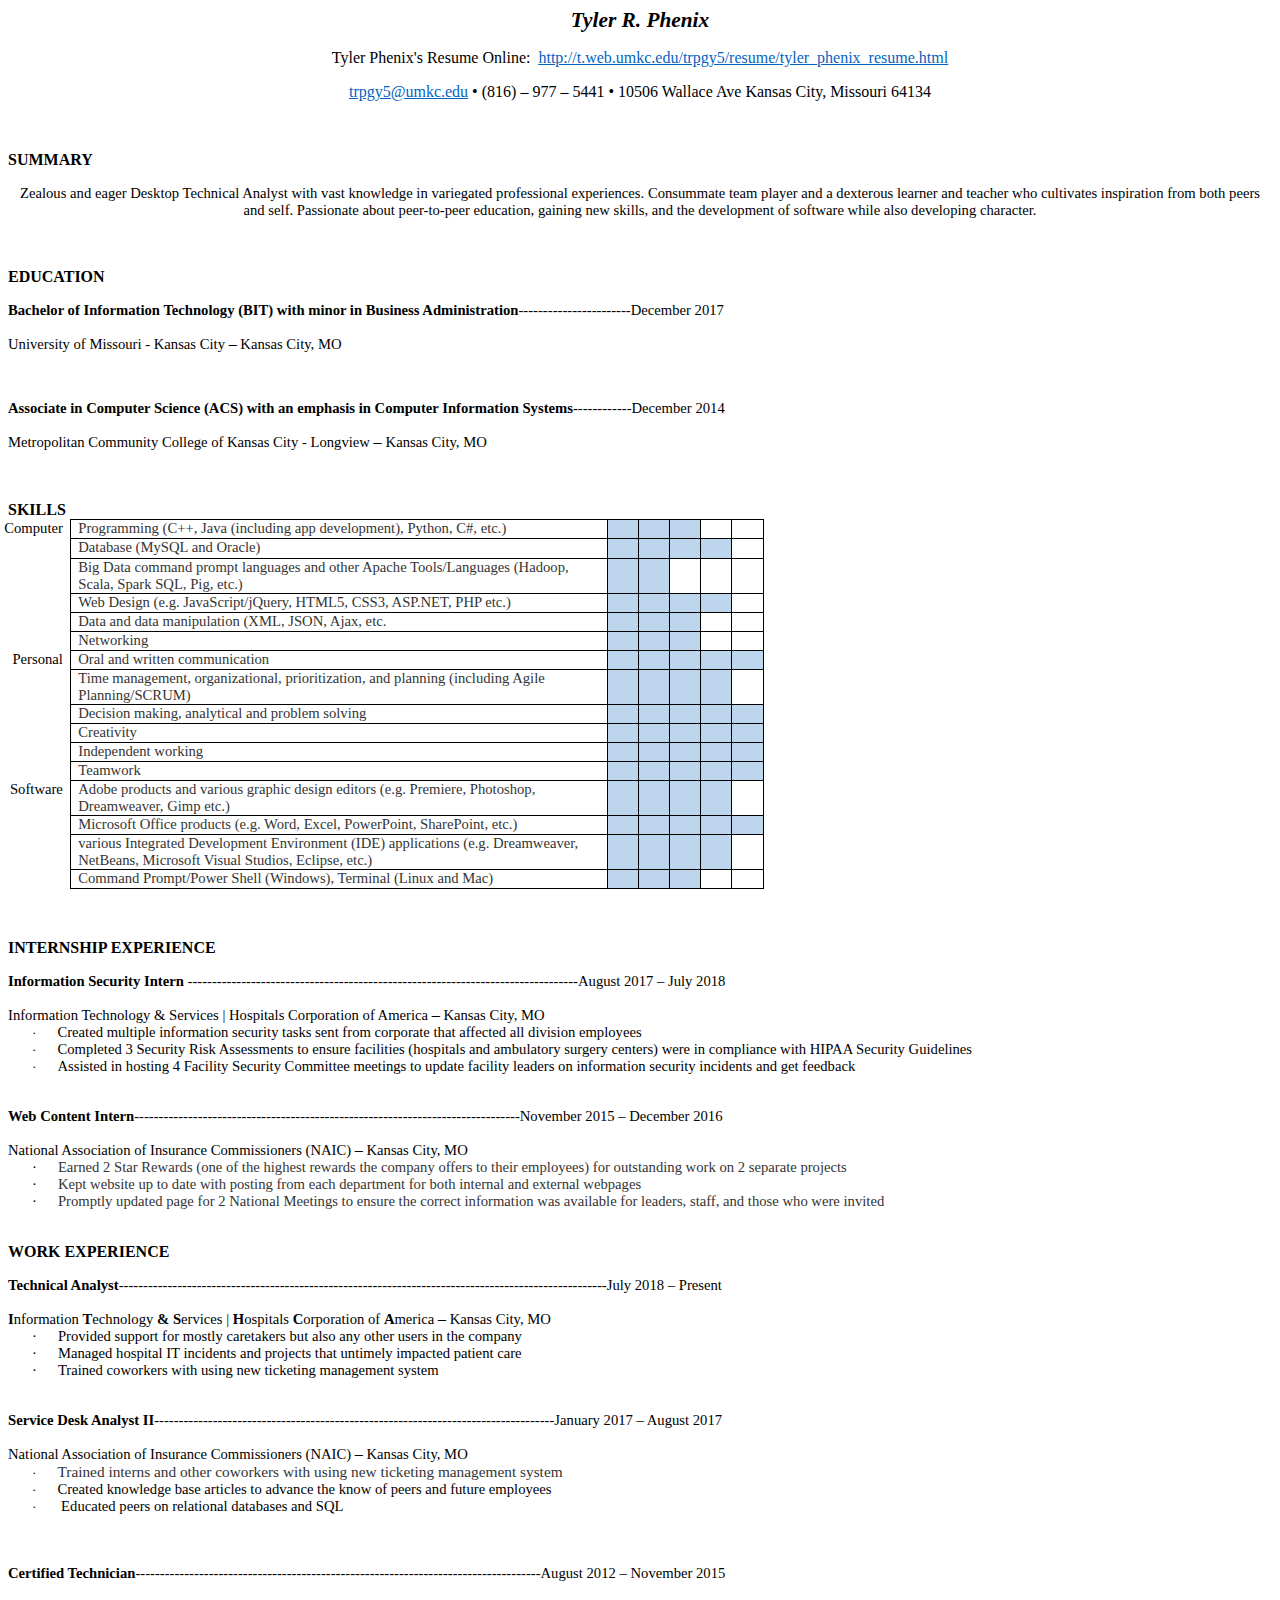
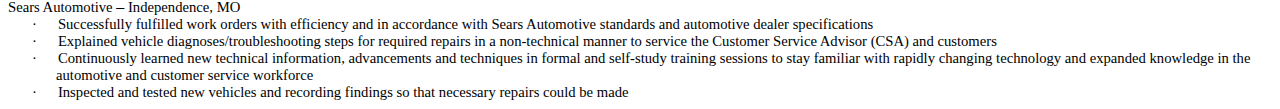
<file: _archived/resume.htm>
<html xmlns:v="urn:schemas-microsoft-com:vml"
xmlns:o="urn:schemas-microsoft-com:office:office"
xmlns:w="urn:schemas-microsoft-com:office:word"
xmlns:m="http://schemas.microsoft.com/office/2004/12/omml"
xmlns="http://www.w3.org/TR/REC-html40">

<head>
<meta http-equiv=Content-Type content="text/html; charset=windows-1252">
<meta name=ProgId content=Word.Document>
<meta name=Generator content="Microsoft Word 15">
<meta name=Originator content="Microsoft Word 15">
<link rel=File-List href="resume_files/filelist.xml">
<!--[if gte mso 9]><xml>
 <o:DocumentProperties>
  <o:Author>Ty Phene</o:Author>
  <o:LastAuthor>Ty Phene</o:LastAuthor>
  <o:Revision>3</o:Revision>
  <o:TotalTime>1085</o:TotalTime>
  <o:LastPrinted>2017-07-06T04:57:00Z</o:LastPrinted>
  <o:Created>2018-09-25T02:00:00Z</o:Created>
  <o:LastSaved>2018-09-25T05:04:00Z</o:LastSaved>
  <o:Pages>1</o:Pages>
  <o:Words>744</o:Words>
  <o:Characters>4246</o:Characters>
  <o:Lines>35</o:Lines>
  <o:Paragraphs>9</o:Paragraphs>
  <o:CharactersWithSpaces>4981</o:CharactersWithSpaces>
  <o:Version>16.00</o:Version>
 </o:DocumentProperties>
 <o:OfficeDocumentSettings>
  <o:RelyOnVML/>
  <o:AllowPNG/>
 </o:OfficeDocumentSettings>
</xml><![endif]-->
<link rel=dataStoreItem href="resume_files/item0006.xml"
target="resume_files/props007.xml">
<link rel=themeData href="resume_files/themedata.thmx">
<link rel=colorSchemeMapping href="resume_files/colorschememapping.xml">
<!--[if gte mso 9]><xml>
 <w:WordDocument>
  <w:SpellingState>Clean</w:SpellingState>
  <w:GrammarState>Clean</w:GrammarState>
  <w:TrackMoves>false</w:TrackMoves>
  <w:TrackFormatting/>
  <w:PunctuationKerning/>
  <w:ValidateAgainstSchemas/>
  <w:SaveIfXMLInvalid>false</w:SaveIfXMLInvalid>
  <w:IgnoreMixedContent>false</w:IgnoreMixedContent>
  <w:AlwaysShowPlaceholderText>false</w:AlwaysShowPlaceholderText>
  <w:DoNotPromoteQF/>
  <w:LidThemeOther>EN-US</w:LidThemeOther>
  <w:LidThemeAsian>X-NONE</w:LidThemeAsian>
  <w:LidThemeComplexScript>X-NONE</w:LidThemeComplexScript>
  <w:Compatibility>
   <w:BreakWrappedTables/>
   <w:SnapToGridInCell/>
   <w:WrapTextWithPunct/>
   <w:UseAsianBreakRules/>
   <w:DontGrowAutofit/>
   <w:SplitPgBreakAndParaMark/>
   <w:EnableOpenTypeKerning/>
   <w:DontFlipMirrorIndents/>
   <w:OverrideTableStyleHps/>
  </w:Compatibility>
  <m:mathPr>
   <m:mathFont m:val="Cambria Math"/>
   <m:brkBin m:val="before"/>
   <m:brkBinSub m:val="&#45;-"/>
   <m:smallFrac m:val="off"/>
   <m:dispDef/>
   <m:lMargin m:val="0"/>
   <m:rMargin m:val="0"/>
   <m:defJc m:val="centerGroup"/>
   <m:wrapIndent m:val="1440"/>
   <m:intLim m:val="subSup"/>
   <m:naryLim m:val="undOvr"/>
  </m:mathPr></w:WordDocument>
</xml><![endif]--><!--[if gte mso 9]><xml>
 <w:LatentStyles DefLockedState="false" DefUnhideWhenUsed="false"
  DefSemiHidden="false" DefQFormat="false" DefPriority="99"
  LatentStyleCount="375">
  <w:LsdException Locked="false" Priority="0" QFormat="true" Name="Normal"/>
  <w:LsdException Locked="false" Priority="9" QFormat="true" Name="heading 1"/>
  <w:LsdException Locked="false" Priority="9" SemiHidden="true"
   UnhideWhenUsed="true" QFormat="true" Name="heading 2"/>
  <w:LsdException Locked="false" Priority="9" SemiHidden="true"
   UnhideWhenUsed="true" QFormat="true" Name="heading 3"/>
  <w:LsdException Locked="false" Priority="9" SemiHidden="true"
   UnhideWhenUsed="true" QFormat="true" Name="heading 4"/>
  <w:LsdException Locked="false" Priority="9" SemiHidden="true"
   UnhideWhenUsed="true" QFormat="true" Name="heading 5"/>
  <w:LsdException Locked="false" Priority="9" SemiHidden="true"
   UnhideWhenUsed="true" QFormat="true" Name="heading 6"/>
  <w:LsdException Locked="false" Priority="9" SemiHidden="true"
   UnhideWhenUsed="true" QFormat="true" Name="heading 7"/>
  <w:LsdException Locked="false" Priority="9" SemiHidden="true"
   UnhideWhenUsed="true" QFormat="true" Name="heading 8"/>
  <w:LsdException Locked="false" Priority="9" SemiHidden="true"
   UnhideWhenUsed="true" QFormat="true" Name="heading 9"/>
  <w:LsdException Locked="false" SemiHidden="true" UnhideWhenUsed="true"
   Name="index 1"/>
  <w:LsdException Locked="false" SemiHidden="true" UnhideWhenUsed="true"
   Name="index 2"/>
  <w:LsdException Locked="false" SemiHidden="true" UnhideWhenUsed="true"
   Name="index 3"/>
  <w:LsdException Locked="false" SemiHidden="true" UnhideWhenUsed="true"
   Name="index 4"/>
  <w:LsdException Locked="false" SemiHidden="true" UnhideWhenUsed="true"
   Name="index 5"/>
  <w:LsdException Locked="false" SemiHidden="true" UnhideWhenUsed="true"
   Name="index 6"/>
  <w:LsdException Locked="false" SemiHidden="true" UnhideWhenUsed="true"
   Name="index 7"/>
  <w:LsdException Locked="false" SemiHidden="true" UnhideWhenUsed="true"
   Name="index 8"/>
  <w:LsdException Locked="false" SemiHidden="true" UnhideWhenUsed="true"
   Name="index 9"/>
  <w:LsdException Locked="false" Priority="39" SemiHidden="true"
   UnhideWhenUsed="true" Name="toc 1"/>
  <w:LsdException Locked="false" Priority="39" SemiHidden="true"
   UnhideWhenUsed="true" Name="toc 2"/>
  <w:LsdException Locked="false" Priority="39" SemiHidden="true"
   UnhideWhenUsed="true" Name="toc 3"/>
  <w:LsdException Locked="false" Priority="39" SemiHidden="true"
   UnhideWhenUsed="true" Name="toc 4"/>
  <w:LsdException Locked="false" Priority="39" SemiHidden="true"
   UnhideWhenUsed="true" Name="toc 5"/>
  <w:LsdException Locked="false" Priority="39" SemiHidden="true"
   UnhideWhenUsed="true" Name="toc 6"/>
  <w:LsdException Locked="false" Priority="39" SemiHidden="true"
   UnhideWhenUsed="true" Name="toc 7"/>
  <w:LsdException Locked="false" Priority="39" SemiHidden="true"
   UnhideWhenUsed="true" Name="toc 8"/>
  <w:LsdException Locked="false" Priority="39" SemiHidden="true"
   UnhideWhenUsed="true" Name="toc 9"/>
  <w:LsdException Locked="false" SemiHidden="true" UnhideWhenUsed="true"
   Name="Normal Indent"/>
  <w:LsdException Locked="false" SemiHidden="true" UnhideWhenUsed="true"
   Name="footnote text"/>
  <w:LsdException Locked="false" SemiHidden="true" UnhideWhenUsed="true"
   Name="annotation text"/>
  <w:LsdException Locked="false" SemiHidden="true" UnhideWhenUsed="true"
   Name="header"/>
  <w:LsdException Locked="false" SemiHidden="true" UnhideWhenUsed="true"
   Name="footer"/>
  <w:LsdException Locked="false" SemiHidden="true" UnhideWhenUsed="true"
   Name="index heading"/>
  <w:LsdException Locked="false" Priority="35" SemiHidden="true"
   UnhideWhenUsed="true" QFormat="true" Name="caption"/>
  <w:LsdException Locked="false" SemiHidden="true" UnhideWhenUsed="true"
   Name="table of figures"/>
  <w:LsdException Locked="false" SemiHidden="true" UnhideWhenUsed="true"
   Name="envelope address"/>
  <w:LsdException Locked="false" SemiHidden="true" UnhideWhenUsed="true"
   Name="envelope return"/>
  <w:LsdException Locked="false" SemiHidden="true" UnhideWhenUsed="true"
   Name="footnote reference"/>
  <w:LsdException Locked="false" SemiHidden="true" UnhideWhenUsed="true"
   Name="annotation reference"/>
  <w:LsdException Locked="false" SemiHidden="true" UnhideWhenUsed="true"
   Name="line number"/>
  <w:LsdException Locked="false" SemiHidden="true" UnhideWhenUsed="true"
   Name="page number"/>
  <w:LsdException Locked="false" SemiHidden="true" UnhideWhenUsed="true"
   Name="endnote reference"/>
  <w:LsdException Locked="false" SemiHidden="true" UnhideWhenUsed="true"
   Name="endnote text"/>
  <w:LsdException Locked="false" SemiHidden="true" UnhideWhenUsed="true"
   Name="table of authorities"/>
  <w:LsdException Locked="false" SemiHidden="true" UnhideWhenUsed="true"
   Name="macro"/>
  <w:LsdException Locked="false" SemiHidden="true" UnhideWhenUsed="true"
   Name="toa heading"/>
  <w:LsdException Locked="false" SemiHidden="true" UnhideWhenUsed="true"
   Name="List"/>
  <w:LsdException Locked="false" SemiHidden="true" UnhideWhenUsed="true"
   Name="List Bullet"/>
  <w:LsdException Locked="false" SemiHidden="true" UnhideWhenUsed="true"
   Name="List Number"/>
  <w:LsdException Locked="false" SemiHidden="true" UnhideWhenUsed="true"
   Name="List 2"/>
  <w:LsdException Locked="false" SemiHidden="true" UnhideWhenUsed="true"
   Name="List 3"/>
  <w:LsdException Locked="false" SemiHidden="true" UnhideWhenUsed="true"
   Name="List 4"/>
  <w:LsdException Locked="false" SemiHidden="true" UnhideWhenUsed="true"
   Name="List 5"/>
  <w:LsdException Locked="false" SemiHidden="true" UnhideWhenUsed="true"
   Name="List Bullet 2"/>
  <w:LsdException Locked="false" SemiHidden="true" UnhideWhenUsed="true"
   Name="List Bullet 3"/>
  <w:LsdException Locked="false" SemiHidden="true" UnhideWhenUsed="true"
   Name="List Bullet 4"/>
  <w:LsdException Locked="false" SemiHidden="true" UnhideWhenUsed="true"
   Name="List Bullet 5"/>
  <w:LsdException Locked="false" SemiHidden="true" UnhideWhenUsed="true"
   Name="List Number 2"/>
  <w:LsdException Locked="false" SemiHidden="true" UnhideWhenUsed="true"
   Name="List Number 3"/>
  <w:LsdException Locked="false" SemiHidden="true" UnhideWhenUsed="true"
   Name="List Number 4"/>
  <w:LsdException Locked="false" SemiHidden="true" UnhideWhenUsed="true"
   Name="List Number 5"/>
  <w:LsdException Locked="false" Priority="10" QFormat="true" Name="Title"/>
  <w:LsdException Locked="false" SemiHidden="true" UnhideWhenUsed="true"
   Name="Closing"/>
  <w:LsdException Locked="false" SemiHidden="true" UnhideWhenUsed="true"
   Name="Signature"/>
  <w:LsdException Locked="false" Priority="1" SemiHidden="true"
   UnhideWhenUsed="true" Name="Default Paragraph Font"/>
  <w:LsdException Locked="false" SemiHidden="true" UnhideWhenUsed="true"
   Name="Body Text"/>
  <w:LsdException Locked="false" SemiHidden="true" UnhideWhenUsed="true"
   Name="Body Text Indent"/>
  <w:LsdException Locked="false" SemiHidden="true" UnhideWhenUsed="true"
   Name="List Continue"/>
  <w:LsdException Locked="false" SemiHidden="true" UnhideWhenUsed="true"
   Name="List Continue 2"/>
  <w:LsdException Locked="false" SemiHidden="true" UnhideWhenUsed="true"
   Name="List Continue 3"/>
  <w:LsdException Locked="false" SemiHidden="true" UnhideWhenUsed="true"
   Name="List Continue 4"/>
  <w:LsdException Locked="false" SemiHidden="true" UnhideWhenUsed="true"
   Name="List Continue 5"/>
  <w:LsdException Locked="false" SemiHidden="true" UnhideWhenUsed="true"
   Name="Message Header"/>
  <w:LsdException Locked="false" Priority="11" QFormat="true" Name="Subtitle"/>
  <w:LsdException Locked="false" SemiHidden="true" UnhideWhenUsed="true"
   Name="Salutation"/>
  <w:LsdException Locked="false" SemiHidden="true" UnhideWhenUsed="true"
   Name="Date"/>
  <w:LsdException Locked="false" SemiHidden="true" UnhideWhenUsed="true"
   Name="Body Text First Indent"/>
  <w:LsdException Locked="false" SemiHidden="true" UnhideWhenUsed="true"
   Name="Body Text First Indent 2"/>
  <w:LsdException Locked="false" SemiHidden="true" UnhideWhenUsed="true"
   Name="Note Heading"/>
  <w:LsdException Locked="false" SemiHidden="true" UnhideWhenUsed="true"
   Name="Body Text 2"/>
  <w:LsdException Locked="false" SemiHidden="true" UnhideWhenUsed="true"
   Name="Body Text 3"/>
  <w:LsdException Locked="false" SemiHidden="true" UnhideWhenUsed="true"
   Name="Body Text Indent 2"/>
  <w:LsdException Locked="false" SemiHidden="true" UnhideWhenUsed="true"
   Name="Body Text Indent 3"/>
  <w:LsdException Locked="false" SemiHidden="true" UnhideWhenUsed="true"
   Name="Block Text"/>
  <w:LsdException Locked="false" SemiHidden="true" UnhideWhenUsed="true"
   Name="Hyperlink"/>
  <w:LsdException Locked="false" SemiHidden="true" UnhideWhenUsed="true"
   Name="FollowedHyperlink"/>
  <w:LsdException Locked="false" Priority="22" QFormat="true" Name="Strong"/>
  <w:LsdException Locked="false" Priority="20" QFormat="true" Name="Emphasis"/>
  <w:LsdException Locked="false" SemiHidden="true" UnhideWhenUsed="true"
   Name="Document Map"/>
  <w:LsdException Locked="false" SemiHidden="true" UnhideWhenUsed="true"
   Name="Plain Text"/>
  <w:LsdException Locked="false" SemiHidden="true" UnhideWhenUsed="true"
   Name="E-mail Signature"/>
  <w:LsdException Locked="false" SemiHidden="true" UnhideWhenUsed="true"
   Name="HTML Top of Form"/>
  <w:LsdException Locked="false" SemiHidden="true" UnhideWhenUsed="true"
   Name="HTML Bottom of Form"/>
  <w:LsdException Locked="false" SemiHidden="true" UnhideWhenUsed="true"
   Name="Normal (Web)"/>
  <w:LsdException Locked="false" SemiHidden="true" UnhideWhenUsed="true"
   Name="HTML Acronym"/>
  <w:LsdException Locked="false" SemiHidden="true" UnhideWhenUsed="true"
   Name="HTML Address"/>
  <w:LsdException Locked="false" SemiHidden="true" UnhideWhenUsed="true"
   Name="HTML Cite"/>
  <w:LsdException Locked="false" SemiHidden="true" UnhideWhenUsed="true"
   Name="HTML Code"/>
  <w:LsdException Locked="false" SemiHidden="true" UnhideWhenUsed="true"
   Name="HTML Definition"/>
  <w:LsdException Locked="false" SemiHidden="true" UnhideWhenUsed="true"
   Name="HTML Keyboard"/>
  <w:LsdException Locked="false" SemiHidden="true" UnhideWhenUsed="true"
   Name="HTML Preformatted"/>
  <w:LsdException Locked="false" SemiHidden="true" UnhideWhenUsed="true"
   Name="HTML Sample"/>
  <w:LsdException Locked="false" SemiHidden="true" UnhideWhenUsed="true"
   Name="HTML Typewriter"/>
  <w:LsdException Locked="false" SemiHidden="true" UnhideWhenUsed="true"
   Name="HTML Variable"/>
  <w:LsdException Locked="false" SemiHidden="true" UnhideWhenUsed="true"
   Name="Normal Table"/>
  <w:LsdException Locked="false" SemiHidden="true" UnhideWhenUsed="true"
   Name="annotation subject"/>
  <w:LsdException Locked="false" SemiHidden="true" UnhideWhenUsed="true"
   Name="No List"/>
  <w:LsdException Locked="false" SemiHidden="true" UnhideWhenUsed="true"
   Name="Outline List 1"/>
  <w:LsdException Locked="false" SemiHidden="true" UnhideWhenUsed="true"
   Name="Outline List 2"/>
  <w:LsdException Locked="false" SemiHidden="true" UnhideWhenUsed="true"
   Name="Outline List 3"/>
  <w:LsdException Locked="false" SemiHidden="true" UnhideWhenUsed="true"
   Name="Table Simple 1"/>
  <w:LsdException Locked="false" SemiHidden="true" UnhideWhenUsed="true"
   Name="Table Simple 2"/>
  <w:LsdException Locked="false" SemiHidden="true" UnhideWhenUsed="true"
   Name="Table Simple 3"/>
  <w:LsdException Locked="false" SemiHidden="true" UnhideWhenUsed="true"
   Name="Table Classic 1"/>
  <w:LsdException Locked="false" SemiHidden="true" UnhideWhenUsed="true"
   Name="Table Classic 2"/>
  <w:LsdException Locked="false" SemiHidden="true" UnhideWhenUsed="true"
   Name="Table Classic 3"/>
  <w:LsdException Locked="false" SemiHidden="true" UnhideWhenUsed="true"
   Name="Table Classic 4"/>
  <w:LsdException Locked="false" SemiHidden="true" UnhideWhenUsed="true"
   Name="Table Colorful 1"/>
  <w:LsdException Locked="false" SemiHidden="true" UnhideWhenUsed="true"
   Name="Table Colorful 2"/>
  <w:LsdException Locked="false" SemiHidden="true" UnhideWhenUsed="true"
   Name="Table Colorful 3"/>
  <w:LsdException Locked="false" SemiHidden="true" UnhideWhenUsed="true"
   Name="Table Columns 1"/>
  <w:LsdException Locked="false" SemiHidden="true" UnhideWhenUsed="true"
   Name="Table Columns 2"/>
  <w:LsdException Locked="false" SemiHidden="true" UnhideWhenUsed="true"
   Name="Table Columns 3"/>
  <w:LsdException Locked="false" SemiHidden="true" UnhideWhenUsed="true"
   Name="Table Columns 4"/>
  <w:LsdException Locked="false" SemiHidden="true" UnhideWhenUsed="true"
   Name="Table Columns 5"/>
  <w:LsdException Locked="false" SemiHidden="true" UnhideWhenUsed="true"
   Name="Table Grid 1"/>
  <w:LsdException Locked="false" SemiHidden="true" UnhideWhenUsed="true"
   Name="Table Grid 2"/>
  <w:LsdException Locked="false" SemiHidden="true" UnhideWhenUsed="true"
   Name="Table Grid 3"/>
  <w:LsdException Locked="false" SemiHidden="true" UnhideWhenUsed="true"
   Name="Table Grid 4"/>
  <w:LsdException Locked="false" SemiHidden="true" UnhideWhenUsed="true"
   Name="Table Grid 5"/>
  <w:LsdException Locked="false" SemiHidden="true" UnhideWhenUsed="true"
   Name="Table Grid 6"/>
  <w:LsdException Locked="false" SemiHidden="true" UnhideWhenUsed="true"
   Name="Table Grid 7"/>
  <w:LsdException Locked="false" SemiHidden="true" UnhideWhenUsed="true"
   Name="Table Grid 8"/>
  <w:LsdException Locked="false" SemiHidden="true" UnhideWhenUsed="true"
   Name="Table List 1"/>
  <w:LsdException Locked="false" SemiHidden="true" UnhideWhenUsed="true"
   Name="Table List 2"/>
  <w:LsdException Locked="false" SemiHidden="true" UnhideWhenUsed="true"
   Name="Table List 3"/>
  <w:LsdException Locked="false" SemiHidden="true" UnhideWhenUsed="true"
   Name="Table List 4"/>
  <w:LsdException Locked="false" SemiHidden="true" UnhideWhenUsed="true"
   Name="Table List 5"/>
  <w:LsdException Locked="false" SemiHidden="true" UnhideWhenUsed="true"
   Name="Table List 6"/>
  <w:LsdException Locked="false" SemiHidden="true" UnhideWhenUsed="true"
   Name="Table List 7"/>
  <w:LsdException Locked="false" SemiHidden="true" UnhideWhenUsed="true"
   Name="Table List 8"/>
  <w:LsdException Locked="false" SemiHidden="true" UnhideWhenUsed="true"
   Name="Table 3D effects 1"/>
  <w:LsdException Locked="false" SemiHidden="true" UnhideWhenUsed="true"
   Name="Table 3D effects 2"/>
  <w:LsdException Locked="false" SemiHidden="true" UnhideWhenUsed="true"
   Name="Table 3D effects 3"/>
  <w:LsdException Locked="false" SemiHidden="true" UnhideWhenUsed="true"
   Name="Table Contemporary"/>
  <w:LsdException Locked="false" SemiHidden="true" UnhideWhenUsed="true"
   Name="Table Elegant"/>
  <w:LsdException Locked="false" SemiHidden="true" UnhideWhenUsed="true"
   Name="Table Professional"/>
  <w:LsdException Locked="false" SemiHidden="true" UnhideWhenUsed="true"
   Name="Table Subtle 1"/>
  <w:LsdException Locked="false" SemiHidden="true" UnhideWhenUsed="true"
   Name="Table Subtle 2"/>
  <w:LsdException Locked="false" SemiHidden="true" UnhideWhenUsed="true"
   Name="Table Web 1"/>
  <w:LsdException Locked="false" SemiHidden="true" UnhideWhenUsed="true"
   Name="Table Web 2"/>
  <w:LsdException Locked="false" SemiHidden="true" UnhideWhenUsed="true"
   Name="Table Web 3"/>
  <w:LsdException Locked="false" SemiHidden="true" UnhideWhenUsed="true"
   Name="Balloon Text"/>
  <w:LsdException Locked="false" Priority="39" Name="Table Grid"/>
  <w:LsdException Locked="false" SemiHidden="true" UnhideWhenUsed="true"
   Name="Table Theme"/>
  <w:LsdException Locked="false" SemiHidden="true" Name="Placeholder Text"/>
  <w:LsdException Locked="false" Priority="1" QFormat="true" Name="No Spacing"/>
  <w:LsdException Locked="false" Priority="60" Name="Light Shading"/>
  <w:LsdException Locked="false" Priority="61" Name="Light List"/>
  <w:LsdException Locked="false" Priority="62" Name="Light Grid"/>
  <w:LsdException Locked="false" Priority="63" Name="Medium Shading 1"/>
  <w:LsdException Locked="false" Priority="64" Name="Medium Shading 2"/>
  <w:LsdException Locked="false" Priority="65" Name="Medium List 1"/>
  <w:LsdException Locked="false" Priority="66" Name="Medium List 2"/>
  <w:LsdException Locked="false" Priority="67" Name="Medium Grid 1"/>
  <w:LsdException Locked="false" Priority="68" Name="Medium Grid 2"/>
  <w:LsdException Locked="false" Priority="69" Name="Medium Grid 3"/>
  <w:LsdException Locked="false" Priority="70" Name="Dark List"/>
  <w:LsdException Locked="false" Priority="71" Name="Colorful Shading"/>
  <w:LsdException Locked="false" Priority="72" Name="Colorful List"/>
  <w:LsdException Locked="false" Priority="73" Name="Colorful Grid"/>
  <w:LsdException Locked="false" Priority="60" Name="Light Shading Accent 1"/>
  <w:LsdException Locked="false" Priority="61" Name="Light List Accent 1"/>
  <w:LsdException Locked="false" Priority="62" Name="Light Grid Accent 1"/>
  <w:LsdException Locked="false" Priority="63" Name="Medium Shading 1 Accent 1"/>
  <w:LsdException Locked="false" Priority="64" Name="Medium Shading 2 Accent 1"/>
  <w:LsdException Locked="false" Priority="65" Name="Medium List 1 Accent 1"/>
  <w:LsdException Locked="false" SemiHidden="true" Name="Revision"/>
  <w:LsdException Locked="false" Priority="34" QFormat="true"
   Name="List Paragraph"/>
  <w:LsdException Locked="false" Priority="29" QFormat="true" Name="Quote"/>
  <w:LsdException Locked="false" Priority="30" QFormat="true"
   Name="Intense Quote"/>
  <w:LsdException Locked="false" Priority="66" Name="Medium List 2 Accent 1"/>
  <w:LsdException Locked="false" Priority="67" Name="Medium Grid 1 Accent 1"/>
  <w:LsdException Locked="false" Priority="68" Name="Medium Grid 2 Accent 1"/>
  <w:LsdException Locked="false" Priority="69" Name="Medium Grid 3 Accent 1"/>
  <w:LsdException Locked="false" Priority="70" Name="Dark List Accent 1"/>
  <w:LsdException Locked="false" Priority="71" Name="Colorful Shading Accent 1"/>
  <w:LsdException Locked="false" Priority="72" Name="Colorful List Accent 1"/>
  <w:LsdException Locked="false" Priority="73" Name="Colorful Grid Accent 1"/>
  <w:LsdException Locked="false" Priority="60" Name="Light Shading Accent 2"/>
  <w:LsdException Locked="false" Priority="61" Name="Light List Accent 2"/>
  <w:LsdException Locked="false" Priority="62" Name="Light Grid Accent 2"/>
  <w:LsdException Locked="false" Priority="63" Name="Medium Shading 1 Accent 2"/>
  <w:LsdException Locked="false" Priority="64" Name="Medium Shading 2 Accent 2"/>
  <w:LsdException Locked="false" Priority="65" Name="Medium List 1 Accent 2"/>
  <w:LsdException Locked="false" Priority="66" Name="Medium List 2 Accent 2"/>
  <w:LsdException Locked="false" Priority="67" Name="Medium Grid 1 Accent 2"/>
  <w:LsdException Locked="false" Priority="68" Name="Medium Grid 2 Accent 2"/>
  <w:LsdException Locked="false" Priority="69" Name="Medium Grid 3 Accent 2"/>
  <w:LsdException Locked="false" Priority="70" Name="Dark List Accent 2"/>
  <w:LsdException Locked="false" Priority="71" Name="Colorful Shading Accent 2"/>
  <w:LsdException Locked="false" Priority="72" Name="Colorful List Accent 2"/>
  <w:LsdException Locked="false" Priority="73" Name="Colorful Grid Accent 2"/>
  <w:LsdException Locked="false" Priority="60" Name="Light Shading Accent 3"/>
  <w:LsdException Locked="false" Priority="61" Name="Light List Accent 3"/>
  <w:LsdException Locked="false" Priority="62" Name="Light Grid Accent 3"/>
  <w:LsdException Locked="false" Priority="63" Name="Medium Shading 1 Accent 3"/>
  <w:LsdException Locked="false" Priority="64" Name="Medium Shading 2 Accent 3"/>
  <w:LsdException Locked="false" Priority="65" Name="Medium List 1 Accent 3"/>
  <w:LsdException Locked="false" Priority="66" Name="Medium List 2 Accent 3"/>
  <w:LsdException Locked="false" Priority="67" Name="Medium Grid 1 Accent 3"/>
  <w:LsdException Locked="false" Priority="68" Name="Medium Grid 2 Accent 3"/>
  <w:LsdException Locked="false" Priority="69" Name="Medium Grid 3 Accent 3"/>
  <w:LsdException Locked="false" Priority="70" Name="Dark List Accent 3"/>
  <w:LsdException Locked="false" Priority="71" Name="Colorful Shading Accent 3"/>
  <w:LsdException Locked="false" Priority="72" Name="Colorful List Accent 3"/>
  <w:LsdException Locked="false" Priority="73" Name="Colorful Grid Accent 3"/>
  <w:LsdException Locked="false" Priority="60" Name="Light Shading Accent 4"/>
  <w:LsdException Locked="false" Priority="61" Name="Light List Accent 4"/>
  <w:LsdException Locked="false" Priority="62" Name="Light Grid Accent 4"/>
  <w:LsdException Locked="false" Priority="63" Name="Medium Shading 1 Accent 4"/>
  <w:LsdException Locked="false" Priority="64" Name="Medium Shading 2 Accent 4"/>
  <w:LsdException Locked="false" Priority="65" Name="Medium List 1 Accent 4"/>
  <w:LsdException Locked="false" Priority="66" Name="Medium List 2 Accent 4"/>
  <w:LsdException Locked="false" Priority="67" Name="Medium Grid 1 Accent 4"/>
  <w:LsdException Locked="false" Priority="68" Name="Medium Grid 2 Accent 4"/>
  <w:LsdException Locked="false" Priority="69" Name="Medium Grid 3 Accent 4"/>
  <w:LsdException Locked="false" Priority="70" Name="Dark List Accent 4"/>
  <w:LsdException Locked="false" Priority="71" Name="Colorful Shading Accent 4"/>
  <w:LsdException Locked="false" Priority="72" Name="Colorful List Accent 4"/>
  <w:LsdException Locked="false" Priority="73" Name="Colorful Grid Accent 4"/>
  <w:LsdException Locked="false" Priority="60" Name="Light Shading Accent 5"/>
  <w:LsdException Locked="false" Priority="61" Name="Light List Accent 5"/>
  <w:LsdException Locked="false" Priority="62" Name="Light Grid Accent 5"/>
  <w:LsdException Locked="false" Priority="63" Name="Medium Shading 1 Accent 5"/>
  <w:LsdException Locked="false" Priority="64" Name="Medium Shading 2 Accent 5"/>
  <w:LsdException Locked="false" Priority="65" Name="Medium List 1 Accent 5"/>
  <w:LsdException Locked="false" Priority="66" Name="Medium List 2 Accent 5"/>
  <w:LsdException Locked="false" Priority="67" Name="Medium Grid 1 Accent 5"/>
  <w:LsdException Locked="false" Priority="68" Name="Medium Grid 2 Accent 5"/>
  <w:LsdException Locked="false" Priority="69" Name="Medium Grid 3 Accent 5"/>
  <w:LsdException Locked="false" Priority="70" Name="Dark List Accent 5"/>
  <w:LsdException Locked="false" Priority="71" Name="Colorful Shading Accent 5"/>
  <w:LsdException Locked="false" Priority="72" Name="Colorful List Accent 5"/>
  <w:LsdException Locked="false" Priority="73" Name="Colorful Grid Accent 5"/>
  <w:LsdException Locked="false" Priority="60" Name="Light Shading Accent 6"/>
  <w:LsdException Locked="false" Priority="61" Name="Light List Accent 6"/>
  <w:LsdException Locked="false" Priority="62" Name="Light Grid Accent 6"/>
  <w:LsdException Locked="false" Priority="63" Name="Medium Shading 1 Accent 6"/>
  <w:LsdException Locked="false" Priority="64" Name="Medium Shading 2 Accent 6"/>
  <w:LsdException Locked="false" Priority="65" Name="Medium List 1 Accent 6"/>
  <w:LsdException Locked="false" Priority="66" Name="Medium List 2 Accent 6"/>
  <w:LsdException Locked="false" Priority="67" Name="Medium Grid 1 Accent 6"/>
  <w:LsdException Locked="false" Priority="68" Name="Medium Grid 2 Accent 6"/>
  <w:LsdException Locked="false" Priority="69" Name="Medium Grid 3 Accent 6"/>
  <w:LsdException Locked="false" Priority="70" Name="Dark List Accent 6"/>
  <w:LsdException Locked="false" Priority="71" Name="Colorful Shading Accent 6"/>
  <w:LsdException Locked="false" Priority="72" Name="Colorful List Accent 6"/>
  <w:LsdException Locked="false" Priority="73" Name="Colorful Grid Accent 6"/>
  <w:LsdException Locked="false" Priority="19" QFormat="true"
   Name="Subtle Emphasis"/>
  <w:LsdException Locked="false" Priority="21" QFormat="true"
   Name="Intense Emphasis"/>
  <w:LsdException Locked="false" Priority="31" QFormat="true"
   Name="Subtle Reference"/>
  <w:LsdException Locked="false" Priority="32" QFormat="true"
   Name="Intense Reference"/>
  <w:LsdException Locked="false" Priority="33" QFormat="true" Name="Book Title"/>
  <w:LsdException Locked="false" Priority="37" SemiHidden="true"
   UnhideWhenUsed="true" Name="Bibliography"/>
  <w:LsdException Locked="false" Priority="39" SemiHidden="true"
   UnhideWhenUsed="true" QFormat="true" Name="TOC Heading"/>
  <w:LsdException Locked="false" Priority="41" Name="Plain Table 1"/>
  <w:LsdException Locked="false" Priority="42" Name="Plain Table 2"/>
  <w:LsdException Locked="false" Priority="43" Name="Plain Table 3"/>
  <w:LsdException Locked="false" Priority="44" Name="Plain Table 4"/>
  <w:LsdException Locked="false" Priority="45" Name="Plain Table 5"/>
  <w:LsdException Locked="false" Priority="40" Name="Grid Table Light"/>
  <w:LsdException Locked="false" Priority="46" Name="Grid Table 1 Light"/>
  <w:LsdException Locked="false" Priority="47" Name="Grid Table 2"/>
  <w:LsdException Locked="false" Priority="48" Name="Grid Table 3"/>
  <w:LsdException Locked="false" Priority="49" Name="Grid Table 4"/>
  <w:LsdException Locked="false" Priority="50" Name="Grid Table 5 Dark"/>
  <w:LsdException Locked="false" Priority="51" Name="Grid Table 6 Colorful"/>
  <w:LsdException Locked="false" Priority="52" Name="Grid Table 7 Colorful"/>
  <w:LsdException Locked="false" Priority="46"
   Name="Grid Table 1 Light Accent 1"/>
  <w:LsdException Locked="false" Priority="47" Name="Grid Table 2 Accent 1"/>
  <w:LsdException Locked="false" Priority="48" Name="Grid Table 3 Accent 1"/>
  <w:LsdException Locked="false" Priority="49" Name="Grid Table 4 Accent 1"/>
  <w:LsdException Locked="false" Priority="50" Name="Grid Table 5 Dark Accent 1"/>
  <w:LsdException Locked="false" Priority="51"
   Name="Grid Table 6 Colorful Accent 1"/>
  <w:LsdException Locked="false" Priority="52"
   Name="Grid Table 7 Colorful Accent 1"/>
  <w:LsdException Locked="false" Priority="46"
   Name="Grid Table 1 Light Accent 2"/>
  <w:LsdException Locked="false" Priority="47" Name="Grid Table 2 Accent 2"/>
  <w:LsdException Locked="false" Priority="48" Name="Grid Table 3 Accent 2"/>
  <w:LsdException Locked="false" Priority="49" Name="Grid Table 4 Accent 2"/>
  <w:LsdException Locked="false" Priority="50" Name="Grid Table 5 Dark Accent 2"/>
  <w:LsdException Locked="false" Priority="51"
   Name="Grid Table 6 Colorful Accent 2"/>
  <w:LsdException Locked="false" Priority="52"
   Name="Grid Table 7 Colorful Accent 2"/>
  <w:LsdException Locked="false" Priority="46"
   Name="Grid Table 1 Light Accent 3"/>
  <w:LsdException Locked="false" Priority="47" Name="Grid Table 2 Accent 3"/>
  <w:LsdException Locked="false" Priority="48" Name="Grid Table 3 Accent 3"/>
  <w:LsdException Locked="false" Priority="49" Name="Grid Table 4 Accent 3"/>
  <w:LsdException Locked="false" Priority="50" Name="Grid Table 5 Dark Accent 3"/>
  <w:LsdException Locked="false" Priority="51"
   Name="Grid Table 6 Colorful Accent 3"/>
  <w:LsdException Locked="false" Priority="52"
   Name="Grid Table 7 Colorful Accent 3"/>
  <w:LsdException Locked="false" Priority="46"
   Name="Grid Table 1 Light Accent 4"/>
  <w:LsdException Locked="false" Priority="47" Name="Grid Table 2 Accent 4"/>
  <w:LsdException Locked="false" Priority="48" Name="Grid Table 3 Accent 4"/>
  <w:LsdException Locked="false" Priority="49" Name="Grid Table 4 Accent 4"/>
  <w:LsdException Locked="false" Priority="50" Name="Grid Table 5 Dark Accent 4"/>
  <w:LsdException Locked="false" Priority="51"
   Name="Grid Table 6 Colorful Accent 4"/>
  <w:LsdException Locked="false" Priority="52"
   Name="Grid Table 7 Colorful Accent 4"/>
  <w:LsdException Locked="false" Priority="46"
   Name="Grid Table 1 Light Accent 5"/>
  <w:LsdException Locked="false" Priority="47" Name="Grid Table 2 Accent 5"/>
  <w:LsdException Locked="false" Priority="48" Name="Grid Table 3 Accent 5"/>
  <w:LsdException Locked="false" Priority="49" Name="Grid Table 4 Accent 5"/>
  <w:LsdException Locked="false" Priority="50" Name="Grid Table 5 Dark Accent 5"/>
  <w:LsdException Locked="false" Priority="51"
   Name="Grid Table 6 Colorful Accent 5"/>
  <w:LsdException Locked="false" Priority="52"
   Name="Grid Table 7 Colorful Accent 5"/>
  <w:LsdException Locked="false" Priority="46"
   Name="Grid Table 1 Light Accent 6"/>
  <w:LsdException Locked="false" Priority="47" Name="Grid Table 2 Accent 6"/>
  <w:LsdException Locked="false" Priority="48" Name="Grid Table 3 Accent 6"/>
  <w:LsdException Locked="false" Priority="49" Name="Grid Table 4 Accent 6"/>
  <w:LsdException Locked="false" Priority="50" Name="Grid Table 5 Dark Accent 6"/>
  <w:LsdException Locked="false" Priority="51"
   Name="Grid Table 6 Colorful Accent 6"/>
  <w:LsdException Locked="false" Priority="52"
   Name="Grid Table 7 Colorful Accent 6"/>
  <w:LsdException Locked="false" Priority="46" Name="List Table 1 Light"/>
  <w:LsdException Locked="false" Priority="47" Name="List Table 2"/>
  <w:LsdException Locked="false" Priority="48" Name="List Table 3"/>
  <w:LsdException Locked="false" Priority="49" Name="List Table 4"/>
  <w:LsdException Locked="false" Priority="50" Name="List Table 5 Dark"/>
  <w:LsdException Locked="false" Priority="51" Name="List Table 6 Colorful"/>
  <w:LsdException Locked="false" Priority="52" Name="List Table 7 Colorful"/>
  <w:LsdException Locked="false" Priority="46"
   Name="List Table 1 Light Accent 1"/>
  <w:LsdException Locked="false" Priority="47" Name="List Table 2 Accent 1"/>
  <w:LsdException Locked="false" Priority="48" Name="List Table 3 Accent 1"/>
  <w:LsdException Locked="false" Priority="49" Name="List Table 4 Accent 1"/>
  <w:LsdException Locked="false" Priority="50" Name="List Table 5 Dark Accent 1"/>
  <w:LsdException Locked="false" Priority="51"
   Name="List Table 6 Colorful Accent 1"/>
  <w:LsdException Locked="false" Priority="52"
   Name="List Table 7 Colorful Accent 1"/>
  <w:LsdException Locked="false" Priority="46"
   Name="List Table 1 Light Accent 2"/>
  <w:LsdException Locked="false" Priority="47" Name="List Table 2 Accent 2"/>
  <w:LsdException Locked="false" Priority="48" Name="List Table 3 Accent 2"/>
  <w:LsdException Locked="false" Priority="49" Name="List Table 4 Accent 2"/>
  <w:LsdException Locked="false" Priority="50" Name="List Table 5 Dark Accent 2"/>
  <w:LsdException Locked="false" Priority="51"
   Name="List Table 6 Colorful Accent 2"/>
  <w:LsdException Locked="false" Priority="52"
   Name="List Table 7 Colorful Accent 2"/>
  <w:LsdException Locked="false" Priority="46"
   Name="List Table 1 Light Accent 3"/>
  <w:LsdException Locked="false" Priority="47" Name="List Table 2 Accent 3"/>
  <w:LsdException Locked="false" Priority="48" Name="List Table 3 Accent 3"/>
  <w:LsdException Locked="false" Priority="49" Name="List Table 4 Accent 3"/>
  <w:LsdException Locked="false" Priority="50" Name="List Table 5 Dark Accent 3"/>
  <w:LsdException Locked="false" Priority="51"
   Name="List Table 6 Colorful Accent 3"/>
  <w:LsdException Locked="false" Priority="52"
   Name="List Table 7 Colorful Accent 3"/>
  <w:LsdException Locked="false" Priority="46"
   Name="List Table 1 Light Accent 4"/>
  <w:LsdException Locked="false" Priority="47" Name="List Table 2 Accent 4"/>
  <w:LsdException Locked="false" Priority="48" Name="List Table 3 Accent 4"/>
  <w:LsdException Locked="false" Priority="49" Name="List Table 4 Accent 4"/>
  <w:LsdException Locked="false" Priority="50" Name="List Table 5 Dark Accent 4"/>
  <w:LsdException Locked="false" Priority="51"
   Name="List Table 6 Colorful Accent 4"/>
  <w:LsdException Locked="false" Priority="52"
   Name="List Table 7 Colorful Accent 4"/>
  <w:LsdException Locked="false" Priority="46"
   Name="List Table 1 Light Accent 5"/>
  <w:LsdException Locked="false" Priority="47" Name="List Table 2 Accent 5"/>
  <w:LsdException Locked="false" Priority="48" Name="List Table 3 Accent 5"/>
  <w:LsdException Locked="false" Priority="49" Name="List Table 4 Accent 5"/>
  <w:LsdException Locked="false" Priority="50" Name="List Table 5 Dark Accent 5"/>
  <w:LsdException Locked="false" Priority="51"
   Name="List Table 6 Colorful Accent 5"/>
  <w:LsdException Locked="false" Priority="52"
   Name="List Table 7 Colorful Accent 5"/>
  <w:LsdException Locked="false" Priority="46"
   Name="List Table 1 Light Accent 6"/>
  <w:LsdException Locked="false" Priority="47" Name="List Table 2 Accent 6"/>
  <w:LsdException Locked="false" Priority="48" Name="List Table 3 Accent 6"/>
  <w:LsdException Locked="false" Priority="49" Name="List Table 4 Accent 6"/>
  <w:LsdException Locked="false" Priority="50" Name="List Table 5 Dark Accent 6"/>
  <w:LsdException Locked="false" Priority="51"
   Name="List Table 6 Colorful Accent 6"/>
  <w:LsdException Locked="false" Priority="52"
   Name="List Table 7 Colorful Accent 6"/>
  <w:LsdException Locked="false" SemiHidden="true" UnhideWhenUsed="true"
   Name="Mention"/>
  <w:LsdException Locked="false" SemiHidden="true" UnhideWhenUsed="true"
   Name="Smart Hyperlink"/>
  <w:LsdException Locked="false" SemiHidden="true" UnhideWhenUsed="true"
   Name="Hashtag"/>
  <w:LsdException Locked="false" SemiHidden="true" UnhideWhenUsed="true"
   Name="Unresolved Mention"/>
 </w:LatentStyles>
</xml><![endif]-->
<style>
<!--
 /* Font Definitions */
 @font-face
	{font-family:Wingdings;
	panose-1:5 0 0 0 0 0 0 0 0 0;
	mso-font-charset:2;
	mso-generic-font-family:auto;
	mso-font-pitch:variable;
	mso-font-signature:0 268435456 0 0 -2147483648 0;}
@font-face
	{font-family:"Cambria Math";
	panose-1:2 4 5 3 5 4 6 3 2 4;
	mso-font-charset:0;
	mso-generic-font-family:roman;
	mso-font-pitch:variable;
	mso-font-signature:-536869121 1107305727 33554432 0 415 0;}
@font-face
	{font-family:Calibri;
	panose-1:2 15 5 2 2 2 4 3 2 4;
	mso-font-charset:0;
	mso-generic-font-family:swiss;
	mso-font-pitch:variable;
	mso-font-signature:-536859905 -1073732485 9 0 511 0;}
@font-face
	{font-family:"Times New Roman \(Body CS\)";
	mso-font-charset:0;
	mso-generic-font-family:roman;
	mso-font-pitch:auto;
	mso-font-signature:0 0 0 0 0 0;}
@font-face
	{font-family:Trirong;
	mso-font-alt:Cambria;
	mso-font-charset:0;
	mso-generic-font-family:roman;
	mso-font-pitch:auto;
	mso-font-signature:0 0 0 0 0 0;}
 /* Style Definitions */
 p.MsoNormal, li.MsoNormal, div.MsoNormal
	{mso-style-unhide:no;
	mso-style-qformat:yes;
	mso-style-parent:"";
	margin-top:0in;
	margin-right:0in;
	margin-bottom:8.0pt;
	margin-left:0in;
	line-height:200%;
	mso-pagination:widow-orphan;
	font-size:12.0pt;
	mso-bidi-font-size:11.0pt;
	font-family:"Times New Roman",serif;
	mso-fareast-font-family:Calibri;
	mso-fareast-theme-font:minor-latin;
	mso-bidi-font-family:"Times New Roman";
	mso-bidi-theme-font:minor-bidi;}
p.MsoCommentText, li.MsoCommentText, div.MsoCommentText
	{mso-style-noshow:yes;
	mso-style-priority:99;
	mso-style-link:"Comment Text Char";
	margin-top:0in;
	margin-right:0in;
	margin-bottom:8.0pt;
	margin-left:0in;
	mso-pagination:widow-orphan;
	font-size:10.0pt;
	font-family:"Times New Roman",serif;
	mso-fareast-font-family:Calibri;
	mso-fareast-theme-font:minor-latin;
	mso-bidi-font-family:"Times New Roman";
	mso-bidi-theme-font:minor-bidi;}
span.MsoCommentReference
	{mso-style-noshow:yes;
	mso-style-priority:99;
	mso-ansi-font-size:8.0pt;
	mso-bidi-font-size:8.0pt;}
a:link, span.MsoHyperlink
	{mso-style-priority:99;
	color:#0563C1;
	mso-themecolor:hyperlink;
	text-decoration:underline;
	text-underline:single;}
a:visited, span.MsoHyperlinkFollowed
	{mso-style-noshow:yes;
	mso-style-priority:99;
	color:#954F72;
	mso-themecolor:followedhyperlink;
	text-decoration:underline;
	text-underline:single;}
p
	{mso-style-noshow:yes;
	mso-style-priority:99;
	mso-margin-top-alt:auto;
	margin-right:0in;
	mso-margin-bottom-alt:auto;
	margin-left:0in;
	mso-pagination:widow-orphan;
	font-size:12.0pt;
	font-family:"Times New Roman",serif;
	mso-fareast-font-family:"Times New Roman";}
p.MsoCommentSubject, li.MsoCommentSubject, div.MsoCommentSubject
	{mso-style-noshow:yes;
	mso-style-priority:99;
	mso-style-parent:"Comment Text";
	mso-style-link:"Comment Subject Char";
	mso-style-next:"Comment Text";
	margin-top:0in;
	margin-right:0in;
	margin-bottom:8.0pt;
	margin-left:0in;
	mso-pagination:widow-orphan;
	font-size:10.0pt;
	font-family:"Times New Roman",serif;
	mso-fareast-font-family:Calibri;
	mso-fareast-theme-font:minor-latin;
	mso-bidi-font-family:"Times New Roman";
	mso-bidi-theme-font:minor-bidi;
	font-weight:bold;}
p.MsoAcetate, li.MsoAcetate, div.MsoAcetate
	{mso-style-noshow:yes;
	mso-style-priority:99;
	mso-style-link:"Balloon Text Char";
	margin:0in;
	margin-bottom:.0001pt;
	mso-pagination:widow-orphan;
	font-size:9.0pt;
	font-family:"Times New Roman",serif;
	mso-fareast-font-family:Calibri;
	mso-fareast-theme-font:minor-latin;}
p.MsoListParagraph, li.MsoListParagraph, div.MsoListParagraph
	{mso-style-priority:34;
	mso-style-unhide:no;
	mso-style-qformat:yes;
	margin-top:0in;
	margin-right:0in;
	margin-bottom:8.0pt;
	margin-left:.5in;
	mso-add-space:auto;
	line-height:200%;
	mso-pagination:widow-orphan;
	font-size:12.0pt;
	mso-bidi-font-size:11.0pt;
	font-family:"Times New Roman",serif;
	mso-fareast-font-family:Calibri;
	mso-fareast-theme-font:minor-latin;
	mso-bidi-font-family:"Times New Roman";
	mso-bidi-theme-font:minor-bidi;}
p.MsoListParagraphCxSpFirst, li.MsoListParagraphCxSpFirst, div.MsoListParagraphCxSpFirst
	{mso-style-priority:34;
	mso-style-unhide:no;
	mso-style-qformat:yes;
	mso-style-type:export-only;
	margin-top:0in;
	margin-right:0in;
	margin-bottom:0in;
	margin-left:.5in;
	margin-bottom:.0001pt;
	mso-add-space:auto;
	line-height:200%;
	mso-pagination:widow-orphan;
	font-size:12.0pt;
	mso-bidi-font-size:11.0pt;
	font-family:"Times New Roman",serif;
	mso-fareast-font-family:Calibri;
	mso-fareast-theme-font:minor-latin;
	mso-bidi-font-family:"Times New Roman";
	mso-bidi-theme-font:minor-bidi;}
p.MsoListParagraphCxSpMiddle, li.MsoListParagraphCxSpMiddle, div.MsoListParagraphCxSpMiddle
	{mso-style-priority:34;
	mso-style-unhide:no;
	mso-style-qformat:yes;
	mso-style-type:export-only;
	margin-top:0in;
	margin-right:0in;
	margin-bottom:0in;
	margin-left:.5in;
	margin-bottom:.0001pt;
	mso-add-space:auto;
	line-height:200%;
	mso-pagination:widow-orphan;
	font-size:12.0pt;
	mso-bidi-font-size:11.0pt;
	font-family:"Times New Roman",serif;
	mso-fareast-font-family:Calibri;
	mso-fareast-theme-font:minor-latin;
	mso-bidi-font-family:"Times New Roman";
	mso-bidi-theme-font:minor-bidi;}
p.MsoListParagraphCxSpLast, li.MsoListParagraphCxSpLast, div.MsoListParagraphCxSpLast
	{mso-style-priority:34;
	mso-style-unhide:no;
	mso-style-qformat:yes;
	mso-style-type:export-only;
	margin-top:0in;
	margin-right:0in;
	margin-bottom:8.0pt;
	margin-left:.5in;
	mso-add-space:auto;
	line-height:200%;
	mso-pagination:widow-orphan;
	font-size:12.0pt;
	mso-bidi-font-size:11.0pt;
	font-family:"Times New Roman",serif;
	mso-fareast-font-family:Calibri;
	mso-fareast-theme-font:minor-latin;
	mso-bidi-font-family:"Times New Roman";
	mso-bidi-theme-font:minor-bidi;}
p.Default, li.Default, div.Default
	{mso-style-name:Default;
	mso-style-unhide:no;
	mso-style-parent:"";
	margin:0in;
	margin-bottom:.0001pt;
	mso-pagination:widow-orphan;
	mso-layout-grid-align:none;
	text-autospace:none;
	font-size:12.0pt;
	font-family:"Times New Roman",serif;
	mso-fareast-font-family:Calibri;
	mso-fareast-theme-font:minor-latin;
	color:black;}
span.CommentTextChar
	{mso-style-name:"Comment Text Char";
	mso-style-noshow:yes;
	mso-style-priority:99;
	mso-style-unhide:no;
	mso-style-locked:yes;
	mso-style-link:"Comment Text";
	mso-ansi-font-size:10.0pt;
	mso-bidi-font-size:10.0pt;
	font-family:"Times New Roman",serif;
	mso-bidi-font-family:"Times New Roman";
	mso-bidi-theme-font:minor-bidi;}
span.CommentSubjectChar
	{mso-style-name:"Comment Subject Char";
	mso-style-noshow:yes;
	mso-style-priority:99;
	mso-style-unhide:no;
	mso-style-locked:yes;
	mso-style-parent:"Comment Text Char";
	mso-style-link:"Comment Subject";
	mso-ansi-font-size:10.0pt;
	mso-bidi-font-size:10.0pt;
	font-family:"Times New Roman",serif;
	mso-bidi-font-family:"Times New Roman";
	mso-bidi-theme-font:minor-bidi;
	font-weight:bold;}
span.BalloonTextChar
	{mso-style-name:"Balloon Text Char";
	mso-style-noshow:yes;
	mso-style-priority:99;
	mso-style-unhide:no;
	mso-style-locked:yes;
	mso-style-link:"Balloon Text";
	mso-ansi-font-size:9.0pt;
	mso-bidi-font-size:9.0pt;}
.MsoChpDefault
	{mso-style-type:export-only;
	mso-default-props:yes;
	font-size:12.0pt;
	mso-ansi-font-size:12.0pt;
	mso-bidi-font-size:12.0pt;
	mso-fareast-font-family:Calibri;
	mso-fareast-theme-font:minor-latin;}
.MsoPapDefault
	{mso-style-type:export-only;
	margin-bottom:8.0pt;
	line-height:200%;}
@page WordSection1
	{size:8.5in 11.0in;
	margin:.5in .5in .5in .5in;
	mso-header-margin:.5in;
	mso-footer-margin:.5in;
	mso-paper-source:0;}
div.WordSection1
	{page:WordSection1;}
 /* List Definitions */
 @list l0
	{mso-list-id:36660448;
	mso-list-type:hybrid;
	mso-list-template-ids:1822613384 -567627806 67698691 67698693 67698689 67698691 67698693 67698689 67698691 67698693;}
@list l0:level1
	{mso-level-number-format:bullet;
	mso-level-text:\F0E0;
	mso-level-tab-stop:none;
	mso-level-number-position:left;
	margin-left:.25in;
	text-indent:-.25in;
	font-family:Symbol;
	color:windowtext;}
@list l0:level2
	{mso-level-number-format:bullet;
	mso-level-text:o;
	mso-level-tab-stop:none;
	mso-level-number-position:left;
	margin-left:.75in;
	text-indent:-.25in;
	font-family:"Courier New";}
@list l0:level3
	{mso-level-number-format:bullet;
	mso-level-text:\F0A7;
	mso-level-tab-stop:none;
	mso-level-number-position:left;
	margin-left:1.25in;
	text-indent:-.25in;
	font-family:Wingdings;}
@list l0:level4
	{mso-level-number-format:bullet;
	mso-level-text:\F0B7;
	mso-level-tab-stop:none;
	mso-level-number-position:left;
	margin-left:1.75in;
	text-indent:-.25in;
	font-family:Symbol;}
@list l0:level5
	{mso-level-number-format:bullet;
	mso-level-text:o;
	mso-level-tab-stop:none;
	mso-level-number-position:left;
	margin-left:2.25in;
	text-indent:-.25in;
	font-family:"Courier New";}
@list l0:level6
	{mso-level-number-format:bullet;
	mso-level-text:\F0A7;
	mso-level-tab-stop:none;
	mso-level-number-position:left;
	margin-left:2.75in;
	text-indent:-.25in;
	font-family:Wingdings;}
@list l0:level7
	{mso-level-number-format:bullet;
	mso-level-text:\F0B7;
	mso-level-tab-stop:none;
	mso-level-number-position:left;
	margin-left:3.25in;
	text-indent:-.25in;
	font-family:Symbol;}
@list l0:level8
	{mso-level-number-format:bullet;
	mso-level-text:o;
	mso-level-tab-stop:none;
	mso-level-number-position:left;
	margin-left:3.75in;
	text-indent:-.25in;
	font-family:"Courier New";}
@list l0:level9
	{mso-level-number-format:bullet;
	mso-level-text:\F0A7;
	mso-level-tab-stop:none;
	mso-level-number-position:left;
	margin-left:4.25in;
	text-indent:-.25in;
	font-family:Wingdings;}
@list l1
	{mso-list-id:87122938;
	mso-list-template-ids:-1949910580;}
@list l1:level1
	{mso-level-number-format:bullet;
	mso-level-text:\F0B7;
	mso-level-tab-stop:.5in;
	mso-level-number-position:left;
	text-indent:-.25in;
	mso-ansi-font-size:10.0pt;
	font-family:Symbol;}
@list l1:level2
	{mso-level-number-format:bullet;
	mso-level-text:o;
	mso-level-tab-stop:1.0in;
	mso-level-number-position:left;
	text-indent:-.25in;
	mso-ansi-font-size:10.0pt;
	font-family:"Courier New";
	mso-bidi-font-family:"Times New Roman";}
@list l1:level3
	{mso-level-number-format:bullet;
	mso-level-text:\F0A7;
	mso-level-tab-stop:1.5in;
	mso-level-number-position:left;
	text-indent:-.25in;
	mso-ansi-font-size:10.0pt;
	font-family:Wingdings;}
@list l1:level4
	{mso-level-number-format:bullet;
	mso-level-text:\F0A7;
	mso-level-tab-stop:2.0in;
	mso-level-number-position:left;
	text-indent:-.25in;
	mso-ansi-font-size:10.0pt;
	font-family:Wingdings;}
@list l1:level5
	{mso-level-number-format:bullet;
	mso-level-text:\F0A7;
	mso-level-tab-stop:2.5in;
	mso-level-number-position:left;
	text-indent:-.25in;
	mso-ansi-font-size:10.0pt;
	font-family:Wingdings;}
@list l1:level6
	{mso-level-number-format:bullet;
	mso-level-text:\F0A7;
	mso-level-tab-stop:3.0in;
	mso-level-number-position:left;
	text-indent:-.25in;
	mso-ansi-font-size:10.0pt;
	font-family:Wingdings;}
@list l1:level7
	{mso-level-number-format:bullet;
	mso-level-text:\F0A7;
	mso-level-tab-stop:3.5in;
	mso-level-number-position:left;
	text-indent:-.25in;
	mso-ansi-font-size:10.0pt;
	font-family:Wingdings;}
@list l1:level8
	{mso-level-number-format:bullet;
	mso-level-text:\F0A7;
	mso-level-tab-stop:4.0in;
	mso-level-number-position:left;
	text-indent:-.25in;
	mso-ansi-font-size:10.0pt;
	font-family:Wingdings;}
@list l1:level9
	{mso-level-number-format:bullet;
	mso-level-text:\F0A7;
	mso-level-tab-stop:4.5in;
	mso-level-number-position:left;
	text-indent:-.25in;
	mso-ansi-font-size:10.0pt;
	font-family:Wingdings;}
@list l2
	{mso-list-id:127167793;
	mso-list-template-ids:-1574402528;}
@list l2:level1
	{mso-level-number-format:bullet;
	mso-level-text:\F0B7;
	mso-level-tab-stop:.5in;
	mso-level-number-position:left;
	text-indent:-.25in;
	mso-ansi-font-size:10.0pt;
	font-family:Symbol;}
@list l2:level2
	{mso-level-number-format:bullet;
	mso-level-text:o;
	mso-level-tab-stop:1.0in;
	mso-level-number-position:left;
	text-indent:-.25in;
	mso-ansi-font-size:10.0pt;
	font-family:"Courier New";
	mso-bidi-font-family:"Times New Roman";}
@list l2:level3
	{mso-level-number-format:bullet;
	mso-level-text:\F0A7;
	mso-level-tab-stop:1.5in;
	mso-level-number-position:left;
	text-indent:-.25in;
	mso-ansi-font-size:10.0pt;
	font-family:Wingdings;}
@list l2:level4
	{mso-level-number-format:bullet;
	mso-level-text:\F0A7;
	mso-level-tab-stop:2.0in;
	mso-level-number-position:left;
	text-indent:-.25in;
	mso-ansi-font-size:10.0pt;
	font-family:Wingdings;}
@list l2:level5
	{mso-level-number-format:bullet;
	mso-level-text:\F0A7;
	mso-level-tab-stop:2.5in;
	mso-level-number-position:left;
	text-indent:-.25in;
	mso-ansi-font-size:10.0pt;
	font-family:Wingdings;}
@list l2:level6
	{mso-level-number-format:bullet;
	mso-level-text:\F0A7;
	mso-level-tab-stop:3.0in;
	mso-level-number-position:left;
	text-indent:-.25in;
	mso-ansi-font-size:10.0pt;
	font-family:Wingdings;}
@list l2:level7
	{mso-level-number-format:bullet;
	mso-level-text:\F0A7;
	mso-level-tab-stop:3.5in;
	mso-level-number-position:left;
	text-indent:-.25in;
	mso-ansi-font-size:10.0pt;
	font-family:Wingdings;}
@list l2:level8
	{mso-level-number-format:bullet;
	mso-level-text:\F0A7;
	mso-level-tab-stop:4.0in;
	mso-level-number-position:left;
	text-indent:-.25in;
	mso-ansi-font-size:10.0pt;
	font-family:Wingdings;}
@list l2:level9
	{mso-level-number-format:bullet;
	mso-level-text:\F0A7;
	mso-level-tab-stop:4.5in;
	mso-level-number-position:left;
	text-indent:-.25in;
	mso-ansi-font-size:10.0pt;
	font-family:Wingdings;}
@list l3
	{mso-list-id:329409728;
	mso-list-type:hybrid;
	mso-list-template-ids:-1124592372 -567627806 67698691 67698693 67698689 67698691 67698693 67698689 67698691 67698693;}
@list l3:level1
	{mso-level-number-format:bullet;
	mso-level-text:\F0E0;
	mso-level-tab-stop:none;
	mso-level-number-position:left;
	text-indent:-.25in;
	font-family:Symbol;
	color:windowtext;}
@list l3:level2
	{mso-level-number-format:bullet;
	mso-level-text:o;
	mso-level-tab-stop:none;
	mso-level-number-position:left;
	text-indent:-.25in;
	font-family:"Courier New";}
@list l3:level3
	{mso-level-number-format:bullet;
	mso-level-text:\F0A7;
	mso-level-tab-stop:none;
	mso-level-number-position:left;
	text-indent:-.25in;
	font-family:Wingdings;}
@list l3:level4
	{mso-level-number-format:bullet;
	mso-level-text:\F0B7;
	mso-level-tab-stop:none;
	mso-level-number-position:left;
	text-indent:-.25in;
	font-family:Symbol;}
@list l3:level5
	{mso-level-number-format:bullet;
	mso-level-text:o;
	mso-level-tab-stop:none;
	mso-level-number-position:left;
	text-indent:-.25in;
	font-family:"Courier New";}
@list l3:level6
	{mso-level-number-format:bullet;
	mso-level-text:\F0A7;
	mso-level-tab-stop:none;
	mso-level-number-position:left;
	text-indent:-.25in;
	font-family:Wingdings;}
@list l3:level7
	{mso-level-number-format:bullet;
	mso-level-text:\F0B7;
	mso-level-tab-stop:none;
	mso-level-number-position:left;
	text-indent:-.25in;
	font-family:Symbol;}
@list l3:level8
	{mso-level-number-format:bullet;
	mso-level-text:o;
	mso-level-tab-stop:none;
	mso-level-number-position:left;
	text-indent:-.25in;
	font-family:"Courier New";}
@list l3:level9
	{mso-level-number-format:bullet;
	mso-level-text:\F0A7;
	mso-level-tab-stop:none;
	mso-level-number-position:left;
	text-indent:-.25in;
	font-family:Wingdings;}
@list l4
	{mso-list-id:449667740;
	mso-list-type:hybrid;
	mso-list-template-ids:-1665382600 -567627806 67698691 67698693 67698689 67698691 67698693 67698689 67698691 67698693;}
@list l4:level1
	{mso-level-number-format:bullet;
	mso-level-text:\F0E0;
	mso-level-tab-stop:none;
	mso-level-number-position:left;
	margin-left:.25in;
	text-indent:-.25in;
	font-family:Symbol;
	color:windowtext;}
@list l4:level2
	{mso-level-number-format:bullet;
	mso-level-text:o;
	mso-level-tab-stop:none;
	mso-level-number-position:left;
	margin-left:.75in;
	text-indent:-.25in;
	font-family:"Courier New";}
@list l4:level3
	{mso-level-number-format:bullet;
	mso-level-text:\F0A7;
	mso-level-tab-stop:none;
	mso-level-number-position:left;
	margin-left:1.25in;
	text-indent:-.25in;
	font-family:Wingdings;}
@list l4:level4
	{mso-level-number-format:bullet;
	mso-level-text:\F0B7;
	mso-level-tab-stop:none;
	mso-level-number-position:left;
	margin-left:1.75in;
	text-indent:-.25in;
	font-family:Symbol;}
@list l4:level5
	{mso-level-number-format:bullet;
	mso-level-text:o;
	mso-level-tab-stop:none;
	mso-level-number-position:left;
	margin-left:2.25in;
	text-indent:-.25in;
	font-family:"Courier New";}
@list l4:level6
	{mso-level-number-format:bullet;
	mso-level-text:\F0A7;
	mso-level-tab-stop:none;
	mso-level-number-position:left;
	margin-left:2.75in;
	text-indent:-.25in;
	font-family:Wingdings;}
@list l4:level7
	{mso-level-number-format:bullet;
	mso-level-text:\F0B7;
	mso-level-tab-stop:none;
	mso-level-number-position:left;
	margin-left:3.25in;
	text-indent:-.25in;
	font-family:Symbol;}
@list l4:level8
	{mso-level-number-format:bullet;
	mso-level-text:o;
	mso-level-tab-stop:none;
	mso-level-number-position:left;
	margin-left:3.75in;
	text-indent:-.25in;
	font-family:"Courier New";}
@list l4:level9
	{mso-level-number-format:bullet;
	mso-level-text:\F0A7;
	mso-level-tab-stop:none;
	mso-level-number-position:left;
	margin-left:4.25in;
	text-indent:-.25in;
	font-family:Wingdings;}
@list l5
	{mso-list-id:529030717;
	mso-list-type:hybrid;
	mso-list-template-ids:947521982 67698689 67698691 67698693 67698689 67698691 67698693 67698689 67698691 67698693;}
@list l5:level1
	{mso-level-number-format:bullet;
	mso-level-text:\F0B7;
	mso-level-tab-stop:none;
	mso-level-number-position:left;
	text-indent:-.25in;
	font-family:Symbol;}
@list l5:level2
	{mso-level-number-format:bullet;
	mso-level-text:o;
	mso-level-tab-stop:none;
	mso-level-number-position:left;
	text-indent:-.25in;
	font-family:"Courier New";}
@list l5:level3
	{mso-level-number-format:bullet;
	mso-level-text:\F0A7;
	mso-level-tab-stop:none;
	mso-level-number-position:left;
	text-indent:-.25in;
	font-family:Wingdings;}
@list l5:level4
	{mso-level-number-format:bullet;
	mso-level-text:\F0B7;
	mso-level-tab-stop:none;
	mso-level-number-position:left;
	text-indent:-.25in;
	font-family:Symbol;}
@list l5:level5
	{mso-level-number-format:bullet;
	mso-level-text:o;
	mso-level-tab-stop:none;
	mso-level-number-position:left;
	text-indent:-.25in;
	font-family:"Courier New";}
@list l5:level6
	{mso-level-number-format:bullet;
	mso-level-text:\F0A7;
	mso-level-tab-stop:none;
	mso-level-number-position:left;
	text-indent:-.25in;
	font-family:Wingdings;}
@list l5:level7
	{mso-level-number-format:bullet;
	mso-level-text:\F0B7;
	mso-level-tab-stop:none;
	mso-level-number-position:left;
	text-indent:-.25in;
	font-family:Symbol;}
@list l5:level8
	{mso-level-number-format:bullet;
	mso-level-text:o;
	mso-level-tab-stop:none;
	mso-level-number-position:left;
	text-indent:-.25in;
	font-family:"Courier New";}
@list l5:level9
	{mso-level-number-format:bullet;
	mso-level-text:\F0A7;
	mso-level-tab-stop:none;
	mso-level-number-position:left;
	text-indent:-.25in;
	font-family:Wingdings;}
@list l6
	{mso-list-id:649945214;
	mso-list-type:hybrid;
	mso-list-template-ids:1550735570 67698689 67698691 67698693 67698689 67698691 67698693 67698689 67698691 67698693;}
@list l6:level1
	{mso-level-number-format:bullet;
	mso-level-text:\F0B7;
	mso-level-tab-stop:none;
	mso-level-number-position:left;
	margin-left:39.0pt;
	text-indent:-.25in;
	font-family:Symbol;}
@list l6:level2
	{mso-level-number-format:bullet;
	mso-level-text:o;
	mso-level-tab-stop:none;
	mso-level-number-position:left;
	margin-left:75.0pt;
	text-indent:-.25in;
	font-family:"Courier New";}
@list l6:level3
	{mso-level-number-format:bullet;
	mso-level-text:\F0A7;
	mso-level-tab-stop:none;
	mso-level-number-position:left;
	margin-left:111.0pt;
	text-indent:-.25in;
	font-family:Wingdings;}
@list l6:level4
	{mso-level-number-format:bullet;
	mso-level-text:\F0B7;
	mso-level-tab-stop:none;
	mso-level-number-position:left;
	margin-left:147.0pt;
	text-indent:-.25in;
	font-family:Symbol;}
@list l6:level5
	{mso-level-number-format:bullet;
	mso-level-text:o;
	mso-level-tab-stop:none;
	mso-level-number-position:left;
	margin-left:183.0pt;
	text-indent:-.25in;
	font-family:"Courier New";}
@list l6:level6
	{mso-level-number-format:bullet;
	mso-level-text:\F0A7;
	mso-level-tab-stop:none;
	mso-level-number-position:left;
	margin-left:219.0pt;
	text-indent:-.25in;
	font-family:Wingdings;}
@list l6:level7
	{mso-level-number-format:bullet;
	mso-level-text:\F0B7;
	mso-level-tab-stop:none;
	mso-level-number-position:left;
	margin-left:255.0pt;
	text-indent:-.25in;
	font-family:Symbol;}
@list l6:level8
	{mso-level-number-format:bullet;
	mso-level-text:o;
	mso-level-tab-stop:none;
	mso-level-number-position:left;
	margin-left:291.0pt;
	text-indent:-.25in;
	font-family:"Courier New";}
@list l6:level9
	{mso-level-number-format:bullet;
	mso-level-text:\F0A7;
	mso-level-tab-stop:none;
	mso-level-number-position:left;
	margin-left:327.0pt;
	text-indent:-.25in;
	font-family:Wingdings;}
@list l7
	{mso-list-id:1347437679;
	mso-list-type:hybrid;
	mso-list-template-ids:1376128530 67698689 67698691 67698693 67698689 67698691 67698693 67698689 67698691 67698693;}
@list l7:level1
	{mso-level-number-format:bullet;
	mso-level-text:\F0B7;
	mso-level-tab-stop:none;
	mso-level-number-position:left;
	text-indent:-.25in;
	font-family:Symbol;}
@list l7:level2
	{mso-level-number-format:bullet;
	mso-level-text:o;
	mso-level-tab-stop:none;
	mso-level-number-position:left;
	text-indent:-.25in;
	font-family:"Courier New";}
@list l7:level3
	{mso-level-number-format:bullet;
	mso-level-text:\F0A7;
	mso-level-tab-stop:none;
	mso-level-number-position:left;
	text-indent:-.25in;
	font-family:Wingdings;}
@list l7:level4
	{mso-level-number-format:bullet;
	mso-level-text:\F0B7;
	mso-level-tab-stop:none;
	mso-level-number-position:left;
	text-indent:-.25in;
	font-family:Symbol;}
@list l7:level5
	{mso-level-number-format:bullet;
	mso-level-text:o;
	mso-level-tab-stop:none;
	mso-level-number-position:left;
	text-indent:-.25in;
	font-family:"Courier New";}
@list l7:level6
	{mso-level-number-format:bullet;
	mso-level-text:\F0A7;
	mso-level-tab-stop:none;
	mso-level-number-position:left;
	text-indent:-.25in;
	font-family:Wingdings;}
@list l7:level7
	{mso-level-number-format:bullet;
	mso-level-text:\F0B7;
	mso-level-tab-stop:none;
	mso-level-number-position:left;
	text-indent:-.25in;
	font-family:Symbol;}
@list l7:level8
	{mso-level-number-format:bullet;
	mso-level-text:o;
	mso-level-tab-stop:none;
	mso-level-number-position:left;
	text-indent:-.25in;
	font-family:"Courier New";}
@list l7:level9
	{mso-level-number-format:bullet;
	mso-level-text:\F0A7;
	mso-level-tab-stop:none;
	mso-level-number-position:left;
	text-indent:-.25in;
	font-family:Wingdings;}
@list l8
	{mso-list-id:1536118179;
	mso-list-type:hybrid;
	mso-list-template-ids:1758646310 67698689 67698691 67698693 67698689 67698691 67698693 67698689 67698691 67698693;}
@list l8:level1
	{mso-level-number-format:bullet;
	mso-level-text:\F0B7;
	mso-level-tab-stop:none;
	mso-level-number-position:left;
	text-indent:-.25in;
	font-family:Symbol;}
@list l8:level2
	{mso-level-number-format:bullet;
	mso-level-text:o;
	mso-level-tab-stop:none;
	mso-level-number-position:left;
	text-indent:-.25in;
	font-family:"Courier New";
	mso-bidi-font-family:"Times New Roman";}
@list l8:level3
	{mso-level-number-format:bullet;
	mso-level-text:\F0A7;
	mso-level-tab-stop:none;
	mso-level-number-position:left;
	text-indent:-.25in;
	font-family:Wingdings;}
@list l8:level4
	{mso-level-number-format:bullet;
	mso-level-text:\F0B7;
	mso-level-tab-stop:none;
	mso-level-number-position:left;
	text-indent:-.25in;
	font-family:Symbol;}
@list l8:level5
	{mso-level-number-format:bullet;
	mso-level-text:o;
	mso-level-tab-stop:none;
	mso-level-number-position:left;
	text-indent:-.25in;
	font-family:"Courier New";
	mso-bidi-font-family:"Times New Roman";}
@list l8:level6
	{mso-level-number-format:bullet;
	mso-level-text:\F0A7;
	mso-level-tab-stop:none;
	mso-level-number-position:left;
	text-indent:-.25in;
	font-family:Wingdings;}
@list l8:level7
	{mso-level-number-format:bullet;
	mso-level-text:\F0B7;
	mso-level-tab-stop:none;
	mso-level-number-position:left;
	text-indent:-.25in;
	font-family:Symbol;}
@list l8:level8
	{mso-level-number-format:bullet;
	mso-level-text:o;
	mso-level-tab-stop:none;
	mso-level-number-position:left;
	text-indent:-.25in;
	font-family:"Courier New";
	mso-bidi-font-family:"Times New Roman";}
@list l8:level9
	{mso-level-number-format:bullet;
	mso-level-text:\F0A7;
	mso-level-tab-stop:none;
	mso-level-number-position:left;
	text-indent:-.25in;
	font-family:Wingdings;}
@list l9
	{mso-list-id:1538740461;
	mso-list-type:hybrid;
	mso-list-template-ids:-748884114 -1122746948 67698691 67698693 67698689 67698691 67698693 67698689 67698691 67698693;}
@list l9:level1
	{mso-level-number-format:bullet;
	mso-level-text:\F0B7;
	mso-level-tab-stop:none;
	mso-level-number-position:left;
	text-indent:-.25in;
	font-family:Symbol;}
@list l9:level2
	{mso-level-number-format:bullet;
	mso-level-text:o;
	mso-level-tab-stop:none;
	mso-level-number-position:left;
	text-indent:-.25in;
	font-family:"Courier New";}
@list l9:level3
	{mso-level-number-format:bullet;
	mso-level-text:\F0A7;
	mso-level-tab-stop:none;
	mso-level-number-position:left;
	text-indent:-.25in;
	font-family:Wingdings;}
@list l9:level4
	{mso-level-number-format:bullet;
	mso-level-text:\F0B7;
	mso-level-tab-stop:none;
	mso-level-number-position:left;
	text-indent:-.25in;
	font-family:Symbol;}
@list l9:level5
	{mso-level-number-format:bullet;
	mso-level-text:o;
	mso-level-tab-stop:none;
	mso-level-number-position:left;
	text-indent:-.25in;
	font-family:"Courier New";}
@list l9:level6
	{mso-level-number-format:bullet;
	mso-level-text:\F0A7;
	mso-level-tab-stop:none;
	mso-level-number-position:left;
	text-indent:-.25in;
	font-family:Wingdings;}
@list l9:level7
	{mso-level-number-format:bullet;
	mso-level-text:\F0B7;
	mso-level-tab-stop:none;
	mso-level-number-position:left;
	text-indent:-.25in;
	font-family:Symbol;}
@list l9:level8
	{mso-level-number-format:bullet;
	mso-level-text:o;
	mso-level-tab-stop:none;
	mso-level-number-position:left;
	text-indent:-.25in;
	font-family:"Courier New";}
@list l9:level9
	{mso-level-number-format:bullet;
	mso-level-text:\F0A7;
	mso-level-tab-stop:none;
	mso-level-number-position:left;
	text-indent:-.25in;
	font-family:Wingdings;}
@list l10
	{mso-list-id:1620598790;
	mso-list-type:hybrid;
	mso-list-template-ids:586044408 67698689 67698691 67698693 67698689 67698691 67698693 67698689 67698691 67698693;}
@list l10:level1
	{mso-level-number-format:bullet;
	mso-level-text:\F0B7;
	mso-level-tab-stop:none;
	mso-level-number-position:left;
	text-indent:-.25in;
	font-family:Symbol;}
@list l10:level2
	{mso-level-number-format:bullet;
	mso-level-text:o;
	mso-level-tab-stop:none;
	mso-level-number-position:left;
	text-indent:-.25in;
	font-family:"Courier New";}
@list l10:level3
	{mso-level-number-format:bullet;
	mso-level-text:\F0A7;
	mso-level-tab-stop:none;
	mso-level-number-position:left;
	text-indent:-.25in;
	font-family:Wingdings;}
@list l10:level4
	{mso-level-number-format:bullet;
	mso-level-text:\F0B7;
	mso-level-tab-stop:none;
	mso-level-number-position:left;
	text-indent:-.25in;
	font-family:Symbol;}
@list l10:level5
	{mso-level-number-format:bullet;
	mso-level-text:o;
	mso-level-tab-stop:none;
	mso-level-number-position:left;
	text-indent:-.25in;
	font-family:"Courier New";}
@list l10:level6
	{mso-level-number-format:bullet;
	mso-level-text:\F0A7;
	mso-level-tab-stop:none;
	mso-level-number-position:left;
	text-indent:-.25in;
	font-family:Wingdings;}
@list l10:level7
	{mso-level-number-format:bullet;
	mso-level-text:\F0B7;
	mso-level-tab-stop:none;
	mso-level-number-position:left;
	text-indent:-.25in;
	font-family:Symbol;}
@list l10:level8
	{mso-level-number-format:bullet;
	mso-level-text:o;
	mso-level-tab-stop:none;
	mso-level-number-position:left;
	text-indent:-.25in;
	font-family:"Courier New";}
@list l10:level9
	{mso-level-number-format:bullet;
	mso-level-text:\F0A7;
	mso-level-tab-stop:none;
	mso-level-number-position:left;
	text-indent:-.25in;
	font-family:Wingdings;}
@list l11
	{mso-list-id:1740784437;
	mso-list-template-ids:326558148;}
@list l11:level1
	{mso-level-number-format:bullet;
	mso-level-text:\F0B7;
	mso-level-tab-stop:.5in;
	mso-level-number-position:left;
	text-indent:-.25in;
	mso-ansi-font-size:10.0pt;
	font-family:Symbol;}
@list l11:level2
	{mso-level-number-format:bullet;
	mso-level-text:o;
	mso-level-tab-stop:1.0in;
	mso-level-number-position:left;
	text-indent:-.25in;
	mso-ansi-font-size:10.0pt;
	font-family:"Courier New";
	mso-bidi-font-family:"Times New Roman";}
@list l11:level3
	{mso-level-number-format:bullet;
	mso-level-text:\F0A7;
	mso-level-tab-stop:1.5in;
	mso-level-number-position:left;
	text-indent:-.25in;
	mso-ansi-font-size:10.0pt;
	font-family:Wingdings;}
@list l11:level4
	{mso-level-number-format:bullet;
	mso-level-text:\F0A7;
	mso-level-tab-stop:2.0in;
	mso-level-number-position:left;
	text-indent:-.25in;
	mso-ansi-font-size:10.0pt;
	font-family:Wingdings;}
@list l11:level5
	{mso-level-number-format:bullet;
	mso-level-text:\F0A7;
	mso-level-tab-stop:2.5in;
	mso-level-number-position:left;
	text-indent:-.25in;
	mso-ansi-font-size:10.0pt;
	font-family:Wingdings;}
@list l11:level6
	{mso-level-number-format:bullet;
	mso-level-text:\F0A7;
	mso-level-tab-stop:3.0in;
	mso-level-number-position:left;
	text-indent:-.25in;
	mso-ansi-font-size:10.0pt;
	font-family:Wingdings;}
@list l11:level7
	{mso-level-number-format:bullet;
	mso-level-text:\F0A7;
	mso-level-tab-stop:3.5in;
	mso-level-number-position:left;
	text-indent:-.25in;
	mso-ansi-font-size:10.0pt;
	font-family:Wingdings;}
@list l11:level8
	{mso-level-number-format:bullet;
	mso-level-text:\F0A7;
	mso-level-tab-stop:4.0in;
	mso-level-number-position:left;
	text-indent:-.25in;
	mso-ansi-font-size:10.0pt;
	font-family:Wingdings;}
@list l11:level9
	{mso-level-number-format:bullet;
	mso-level-text:\F0A7;
	mso-level-tab-stop:4.5in;
	mso-level-number-position:left;
	text-indent:-.25in;
	mso-ansi-font-size:10.0pt;
	font-family:Wingdings;}
@list l12
	{mso-list-id:1852640646;
	mso-list-template-ids:-552989862;}
@list l12:level1
	{mso-level-number-format:bullet;
	mso-level-text:\F0B7;
	mso-level-tab-stop:.5in;
	mso-level-number-position:left;
	text-indent:-.25in;
	mso-ansi-font-size:10.0pt;
	font-family:Symbol;}
@list l12:level2
	{mso-level-number-format:bullet;
	mso-level-text:o;
	mso-level-tab-stop:1.0in;
	mso-level-number-position:left;
	text-indent:-.25in;
	mso-ansi-font-size:10.0pt;
	font-family:"Courier New";
	mso-bidi-font-family:"Times New Roman";}
@list l12:level3
	{mso-level-number-format:bullet;
	mso-level-text:\F0A7;
	mso-level-tab-stop:1.5in;
	mso-level-number-position:left;
	text-indent:-.25in;
	mso-ansi-font-size:10.0pt;
	font-family:Wingdings;}
@list l12:level4
	{mso-level-number-format:bullet;
	mso-level-text:\F0A7;
	mso-level-tab-stop:2.0in;
	mso-level-number-position:left;
	text-indent:-.25in;
	mso-ansi-font-size:10.0pt;
	font-family:Wingdings;}
@list l12:level5
	{mso-level-number-format:bullet;
	mso-level-text:\F0A7;
	mso-level-tab-stop:2.5in;
	mso-level-number-position:left;
	text-indent:-.25in;
	mso-ansi-font-size:10.0pt;
	font-family:Wingdings;}
@list l12:level6
	{mso-level-number-format:bullet;
	mso-level-text:\F0A7;
	mso-level-tab-stop:3.0in;
	mso-level-number-position:left;
	text-indent:-.25in;
	mso-ansi-font-size:10.0pt;
	font-family:Wingdings;}
@list l12:level7
	{mso-level-number-format:bullet;
	mso-level-text:\F0A7;
	mso-level-tab-stop:3.5in;
	mso-level-number-position:left;
	text-indent:-.25in;
	mso-ansi-font-size:10.0pt;
	font-family:Wingdings;}
@list l12:level8
	{mso-level-number-format:bullet;
	mso-level-text:\F0A7;
	mso-level-tab-stop:4.0in;
	mso-level-number-position:left;
	text-indent:-.25in;
	mso-ansi-font-size:10.0pt;
	font-family:Wingdings;}
@list l12:level9
	{mso-level-number-format:bullet;
	mso-level-text:\F0A7;
	mso-level-tab-stop:4.5in;
	mso-level-number-position:left;
	text-indent:-.25in;
	mso-ansi-font-size:10.0pt;
	font-family:Wingdings;}
@list l13
	{mso-list-id:1858931447;
	mso-list-type:hybrid;
	mso-list-template-ids:-1969429572 67698689 67698691 67698693 67698689 67698691 67698693 67698689 67698691 67698693;}
@list l13:level1
	{mso-level-number-format:bullet;
	mso-level-text:\F0B7;
	mso-level-tab-stop:none;
	mso-level-number-position:left;
	text-indent:-.25in;
	font-family:Symbol;}
@list l13:level2
	{mso-level-number-format:bullet;
	mso-level-text:o;
	mso-level-tab-stop:none;
	mso-level-number-position:left;
	text-indent:-.25in;
	font-family:"Courier New";}
@list l13:level3
	{mso-level-number-format:bullet;
	mso-level-text:\F0A7;
	mso-level-tab-stop:none;
	mso-level-number-position:left;
	text-indent:-.25in;
	font-family:Wingdings;}
@list l13:level4
	{mso-level-number-format:bullet;
	mso-level-text:\F0B7;
	mso-level-tab-stop:none;
	mso-level-number-position:left;
	text-indent:-.25in;
	font-family:Symbol;}
@list l13:level5
	{mso-level-number-format:bullet;
	mso-level-text:o;
	mso-level-tab-stop:none;
	mso-level-number-position:left;
	text-indent:-.25in;
	font-family:"Courier New";}
@list l13:level6
	{mso-level-number-format:bullet;
	mso-level-text:\F0A7;
	mso-level-tab-stop:none;
	mso-level-number-position:left;
	text-indent:-.25in;
	font-family:Wingdings;}
@list l13:level7
	{mso-level-number-format:bullet;
	mso-level-text:\F0B7;
	mso-level-tab-stop:none;
	mso-level-number-position:left;
	text-indent:-.25in;
	font-family:Symbol;}
@list l13:level8
	{mso-level-number-format:bullet;
	mso-level-text:o;
	mso-level-tab-stop:none;
	mso-level-number-position:left;
	text-indent:-.25in;
	font-family:"Courier New";}
@list l13:level9
	{mso-level-number-format:bullet;
	mso-level-text:\F0A7;
	mso-level-tab-stop:none;
	mso-level-number-position:left;
	text-indent:-.25in;
	font-family:Wingdings;}
@list l14
	{mso-list-id:2024744111;
	mso-list-type:hybrid;
	mso-list-template-ids:115800612 67698689 67698691 67698693 67698689 67698691 67698693 67698689 67698691 67698693;}
@list l14:level1
	{mso-level-number-format:bullet;
	mso-level-text:\F0B7;
	mso-level-tab-stop:none;
	mso-level-number-position:left;
	text-indent:-.25in;
	font-family:Symbol;}
@list l14:level2
	{mso-level-number-format:bullet;
	mso-level-text:o;
	mso-level-tab-stop:none;
	mso-level-number-position:left;
	text-indent:-.25in;
	font-family:"Courier New";}
@list l14:level3
	{mso-level-number-format:bullet;
	mso-level-text:\F0A7;
	mso-level-tab-stop:none;
	mso-level-number-position:left;
	text-indent:-.25in;
	font-family:Wingdings;}
@list l14:level4
	{mso-level-number-format:bullet;
	mso-level-text:\F0B7;
	mso-level-tab-stop:none;
	mso-level-number-position:left;
	text-indent:-.25in;
	font-family:Symbol;}
@list l14:level5
	{mso-level-number-format:bullet;
	mso-level-text:o;
	mso-level-tab-stop:none;
	mso-level-number-position:left;
	text-indent:-.25in;
	font-family:"Courier New";}
@list l14:level6
	{mso-level-number-format:bullet;
	mso-level-text:\F0A7;
	mso-level-tab-stop:none;
	mso-level-number-position:left;
	text-indent:-.25in;
	font-family:Wingdings;}
@list l14:level7
	{mso-level-number-format:bullet;
	mso-level-text:\F0B7;
	mso-level-tab-stop:none;
	mso-level-number-position:left;
	text-indent:-.25in;
	font-family:Symbol;}
@list l14:level8
	{mso-level-number-format:bullet;
	mso-level-text:o;
	mso-level-tab-stop:none;
	mso-level-number-position:left;
	text-indent:-.25in;
	font-family:"Courier New";}
@list l14:level9
	{mso-level-number-format:bullet;
	mso-level-text:\F0A7;
	mso-level-tab-stop:none;
	mso-level-number-position:left;
	text-indent:-.25in;
	font-family:Wingdings;}
ol
	{margin-bottom:0in;}
ul
	{margin-bottom:0in;}
-->
</style>
<!--[if gte mso 10]>
<style>
 /* Style Definitions */
 table.MsoNormalTable
	{mso-style-name:"Table Normal";
	mso-tstyle-rowband-size:0;
	mso-tstyle-colband-size:0;
	mso-style-noshow:yes;
	mso-style-priority:99;
	mso-style-parent:"";
	mso-padding-alt:0in 5.4pt 0in 5.4pt;
	mso-para-margin-top:0in;
	mso-para-margin-right:0in;
	mso-para-margin-bottom:8.0pt;
	mso-para-margin-left:0in;
	line-height:200%;
	mso-pagination:widow-orphan;
	font-size:12.0pt;
	font-family:"Times New Roman",serif;}
table.MsoTableGrid
	{mso-style-name:"Table Grid";
	mso-tstyle-rowband-size:0;
	mso-tstyle-colband-size:0;
	mso-style-priority:39;
	mso-style-unhide:no;
	border:solid windowtext 1.0pt;
	mso-border-alt:solid windowtext .5pt;
	mso-padding-alt:0in 5.4pt 0in 5.4pt;
	mso-border-insideh:.5pt solid windowtext;
	mso-border-insidev:.5pt solid windowtext;
	mso-para-margin:0in;
	mso-para-margin-bottom:.0001pt;
	mso-pagination:widow-orphan;
	font-size:12.0pt;
	font-family:"Times New Roman",serif;}
</style>
<![endif]--><!--[if gte mso 9]><xml>
 <o:shapedefaults v:ext="edit" spidmax="1026"/>
</xml><![endif]--><!--[if gte mso 9]><xml>
 <o:shapelayout v:ext="edit">
  <o:idmap v:ext="edit" data="1"/>
 </o:shapelayout></xml><![endif]-->
</head>

<body lang=EN-US link="#0563C1" vlink="#954F72" style='tab-interval:.5in'>

<div class=WordSection1>

<p class=MsoNormalCxSpFirst align=center style='margin-bottom:0in;margin-bottom:
.0001pt;mso-add-space:auto;text-align:center;line-height:normal;mso-outline-level:
1'><b style='mso-bidi-font-weight:normal'><i style='mso-bidi-font-style:normal'><span
style='font-size:16.0pt;mso-bidi-font-size:14.0pt'>Tyler R. Phenix<o:p></o:p></span></i></b></p>

<p class=MsoNormalCxSpMiddle align=center style='margin-bottom:0in;margin-bottom:
.0001pt;mso-add-space:auto;text-align:center;line-height:normal;mso-outline-level:
1'>Tyler Phenix's Resume Online: <span style='mso-spacerun:yes'>�</span><span
class=MsoHyperlink><a
href="http://t.web.umkc.edu/trpgy5/resume/tyler_phenix_resume.html">http://t.web.umkc.edu/trpgy5/resume/tyler_phenix_resume.html</a></span>
</p>

<p class=MsoNormalCxSpMiddle align=center style='margin-bottom:0in;margin-bottom:
.0001pt;mso-add-space:auto;text-align:center;line-height:normal;mso-outline-level:
1'><span class=MsoHyperlink><span style='mso-bidi-font-size:14.0pt'><a
href="mailto:trpgy5@umkc.edu">trpgy5@umkc.edu</a></span></span><span
style='mso-bidi-font-size:14.0pt'> </span><span style='mso-bidi-font-size:14.0pt;
mso-bidi-font-family:"Times New Roman"'>�</span><b style='mso-bidi-font-weight:
normal'> </b>(816) � 977 � 5441<span style='mso-bidi-font-size:14.0pt'> </span><span
style='mso-bidi-font-size:14.0pt;mso-bidi-font-family:"Times New Roman"'>�</span><span
style='mso-bidi-font-size:14.0pt'> </span>10506 Wallace Ave<span
style='mso-bidi-font-size:14.0pt'> </span>Kansas City, Missouri 64134<u><span
style='mso-bidi-font-size:14.0pt'><o:p></o:p></span></u></p>

<p class=MsoNormalCxSpMiddle style='margin-bottom:0in;margin-bottom:.0001pt;
mso-add-space:auto;line-height:normal'><o:p>&nbsp;</o:p></p>

<p class=MsoNormalCxSpMiddle style='margin-bottom:0in;margin-bottom:.0001pt;
mso-add-space:auto;line-height:normal;mso-outline-level:1'><b style='mso-bidi-font-weight:
normal'><span style='mso-bidi-font-family:"Times New Roman \(Body CS\)";
text-transform:uppercase'>Summary<o:p></o:p></span></b></p>

<p class=MsoNormalCxSpMiddle align=center style='margin-bottom:0in;margin-bottom:
.0001pt;mso-add-space:auto;text-align:center;line-height:normal'><span
style='font-size:11.0pt'>Zealous and eager Desktop Technical Analyst with vast
knowledge in variegated professional experiences. Consummate team player and a
dexterous learner and teacher who&nbsp;cultivates inspiration from both peers
and self. Passionate about peer-to-peer education, gaining new skills, and the
development of software while also developing character.<o:p></o:p></span></p>

<p class=MsoNormalCxSpMiddle align=center style='margin-bottom:0in;margin-bottom:
.0001pt;mso-add-space:auto;text-align:center;line-height:normal'><span
style='font-size:11.0pt'><o:p>&nbsp;</o:p></span></p>

<p class=MsoNormalCxSpMiddle style='margin-bottom:0in;margin-bottom:.0001pt;
mso-add-space:auto;line-height:normal;mso-outline-level:1'><b style='mso-bidi-font-weight:
normal'><span style='mso-bidi-font-family:"Times New Roman \(Body CS\)";
text-transform:uppercase'>Education<o:p></o:p></span></b></p>

<p class=MsoNormalCxSpMiddle style='margin-bottom:0in;margin-bottom:.0001pt;
mso-add-space:auto;line-height:normal'><b style='mso-bidi-font-weight:normal'><span
style='font-size:11.0pt'>Bachelor of Information Technology (BIT) with minor in
Business Administration</span></b><span style='font-size:11.0pt'>-----------------------December
2017<o:p></o:p></span></p>

<p class=MsoNormalCxSpMiddle style='margin-bottom:0in;margin-bottom:.0001pt;
mso-add-space:auto;line-height:normal'><span style='font-size:11.0pt'>University
of Missouri - Kansas City </span>�<span style='font-size:11.0pt'> Kansas City,
MO<o:p></o:p></span></p>

<p class=MsoNormalCxSpMiddle align=right style='margin-bottom:0in;margin-bottom:
.0001pt;mso-add-space:auto;text-align:right;line-height:normal'><span
style='font-size:9.0pt;mso-bidi-font-size:11.0pt'><o:p>&nbsp;</o:p></span></p>

<p class=MsoNormalCxSpMiddle style='margin-bottom:0in;margin-bottom:.0001pt;
mso-add-space:auto;line-height:normal'><b style='mso-bidi-font-weight:normal'><span
style='font-size:11.0pt'>Associate in Computer Science (ACS) with an emphasis
in Computer Information Systems</span></b><span style='font-size:11.0pt'>------------December
2014<o:p></o:p></span></p>

<p class=MsoNormalCxSpMiddle style='margin-bottom:0in;margin-bottom:.0001pt;
mso-add-space:auto;line-height:normal;mso-outline-level:1'><span
style='font-size:11.0pt'>Metropolitan Community College of Kansas City - Longview<b
style='mso-bidi-font-weight:normal'> </b></span>� <span style='font-size:11.0pt'>Kansas
City, MO<b style='mso-bidi-font-weight:normal'> </b><o:p></o:p></span></p>

<p class=MsoNormalCxSpMiddle style='margin-bottom:0in;margin-bottom:.0001pt;
mso-add-space:auto;line-height:normal;mso-outline-level:1'><b style='mso-bidi-font-weight:
normal'><span style='mso-bidi-font-family:"Times New Roman \(Body CS\)";
text-transform:uppercase'><o:p>&nbsp;</o:p></span></b></p>

<p class=MsoNormalCxSpMiddle style='margin-bottom:0in;margin-bottom:.0001pt;
mso-add-space:auto;line-height:normal;mso-outline-level:1'><b style='mso-bidi-font-weight:
normal'><span style='mso-bidi-font-family:"Times New Roman \(Body CS\)";
text-transform:uppercase'>Skills<o:p></o:p></span></b></p>

<table class=MsoTableGrid border=1 cellspacing=0 cellpadding=0 width=796
 style='width:597.3pt;margin-left:-30.1pt;border-collapse:collapse;border:none;
 mso-border-alt:solid windowtext .5pt;mso-yfti-tbllook:1184;mso-padding-alt:
 0in 5.4pt 0in 5.4pt'>
 <tr style='mso-yfti-irow:0;mso-yfti-firstrow:yes;height:13.75pt'>
  <td width=94 valign=top style='width:70.6pt;border:none;border-right:solid windowtext 1.0pt;
  mso-border-right-alt:solid windowtext .5pt;padding:0in 5.4pt 0in 5.4pt;
  height:13.75pt'>
  <p class=MsoNormalCxSpMiddle align=right style='margin-bottom:0in;margin-bottom:
  .0001pt;mso-add-space:auto;text-align:right;line-height:normal;mso-outline-level:
  1'><span style='font-size:11.0pt;mso-fareast-font-family:"Times New Roman";
  mso-bidi-font-family:"Times New Roman";color:black'>Computer</span><b
  style='mso-bidi-font-weight:normal'><span style='mso-bidi-font-family:"Times New Roman \(Body CS\)";
  text-transform:uppercase'><o:p></o:p></span></b></p>
  </td>
  <td width=610 valign=top style='width:457.8pt;border:solid windowtext 1.0pt;
  border-left:none;mso-border-left-alt:solid windowtext .5pt;mso-border-alt:
  solid windowtext .5pt;padding:0in 5.4pt 0in 5.4pt;height:13.75pt'>
  <p class=MsoNormalCxSpMiddle style='margin-bottom:0in;margin-bottom:.0001pt;
  mso-add-space:auto;line-height:normal;mso-outline-level:1'><span
  style='font-size:11.0pt;mso-fareast-font-family:"Times New Roman";mso-bidi-font-family:
  "Times New Roman";color:#343434'>Programming (C++, Java (including app
  development), Python, C#, etc.) </span><b style='mso-bidi-font-weight:normal'><span
  style='mso-bidi-font-family:"Times New Roman \(Body CS\)";text-transform:
  uppercase'><o:p></o:p></span></b></p>
  </td>
  <td width=17 valign=top style='width:12.9pt;border:solid windowtext 1.0pt;
  border-left:none;mso-border-left-alt:solid windowtext .5pt;mso-border-alt:
  solid windowtext .5pt;background:#BDD6EE;mso-background-themecolor:accent1;
  mso-background-themetint:102;padding:0in 5.4pt 0in 5.4pt;height:13.75pt'>
  <p class=MsoNormalCxSpMiddle style='margin-bottom:0in;margin-bottom:.0001pt;
  mso-add-space:auto;line-height:normal;mso-outline-level:1'><b
  style='mso-bidi-font-weight:normal'><span style='mso-bidi-font-family:"Times New Roman \(Body CS\)";
  text-transform:uppercase;mso-highlight:yellow'><o:p>&nbsp;</o:p></span></b></p>
  </td>
  <td width=18 valign=top style='width:13.6pt;border:solid windowtext 1.0pt;
  border-left:none;mso-border-left-alt:solid windowtext .5pt;mso-border-alt:
  solid windowtext .5pt;background:#BDD6EE;mso-background-themecolor:accent1;
  mso-background-themetint:102;padding:0in 5.4pt 0in 5.4pt;height:13.75pt'>
  <p class=MsoNormalCxSpMiddle style='margin-bottom:0in;margin-bottom:.0001pt;
  mso-add-space:auto;line-height:normal;mso-outline-level:1'><b
  style='mso-bidi-font-weight:normal'><span style='mso-bidi-font-family:"Times New Roman \(Body CS\)";
  text-transform:uppercase'><o:p>&nbsp;</o:p></span></b></p>
  </td>
  <td width=18 valign=top style='width:13.6pt;border:solid windowtext 1.0pt;
  border-left:none;mso-border-left-alt:solid windowtext .5pt;mso-border-alt:
  solid windowtext .5pt;background:#BDD6EE;mso-background-themecolor:accent1;
  mso-background-themetint:102;padding:0in 5.4pt 0in 5.4pt;height:13.75pt'>
  <p class=MsoNormalCxSpMiddle style='margin-bottom:0in;margin-bottom:.0001pt;
  mso-add-space:auto;line-height:normal;mso-outline-level:1'><b
  style='mso-bidi-font-weight:normal'><span style='mso-bidi-font-family:"Times New Roman \(Body CS\)";
  text-transform:uppercase'><o:p>&nbsp;</o:p></span></b></p>
  </td>
  <td width=19 valign=top style='width:.2in;border:solid windowtext 1.0pt;
  border-left:none;mso-border-left-alt:solid windowtext .5pt;mso-border-alt:
  solid windowtext .5pt;padding:0in 5.4pt 0in 5.4pt;height:13.75pt'>
  <p class=MsoNormalCxSpMiddle style='margin-bottom:0in;margin-bottom:.0001pt;
  mso-add-space:auto;line-height:normal;mso-outline-level:1'><b
  style='mso-bidi-font-weight:normal'><span style='mso-bidi-font-family:"Times New Roman \(Body CS\)";
  text-transform:uppercase'><o:p>&nbsp;</o:p></span></b></p>
  </td>
  <td width=19 valign=top style='width:.2in;border:solid windowtext 1.0pt;
  border-left:none;mso-border-left-alt:solid windowtext .5pt;mso-border-alt:
  solid windowtext .5pt;padding:0in 5.4pt 0in 5.4pt;height:13.75pt'>
  <p class=MsoNormalCxSpMiddle style='margin-bottom:0in;margin-bottom:.0001pt;
  mso-add-space:auto;line-height:normal;mso-outline-level:1'><b
  style='mso-bidi-font-weight:normal'><span style='mso-bidi-font-family:"Times New Roman \(Body CS\)";
  text-transform:uppercase'><o:p>&nbsp;</o:p></span></b></p>
  </td>
 </tr>
 <tr style='mso-yfti-irow:1;height:14.75pt'>
  <td width=94 valign=top style='width:70.6pt;border:none;border-right:solid windowtext 1.0pt;
  mso-border-right-alt:solid windowtext .5pt;padding:0in 5.4pt 0in 5.4pt;
  height:14.75pt'>
  <p class=MsoNormalCxSpMiddle style='margin-bottom:0in;margin-bottom:.0001pt;
  mso-add-space:auto;line-height:normal;mso-outline-level:1'><b
  style='mso-bidi-font-weight:normal'><span style='mso-bidi-font-family:"Times New Roman \(Body CS\)";
  text-transform:uppercase'><o:p>&nbsp;</o:p></span></b></p>
  </td>
  <td width=610 valign=top style='width:457.8pt;border-top:none;border-left:
  none;border-bottom:solid windowtext 1.0pt;border-right:solid windowtext 1.0pt;
  mso-border-top-alt:solid windowtext .5pt;mso-border-left-alt:solid windowtext .5pt;
  mso-border-alt:solid windowtext .5pt;padding:0in 5.4pt 0in 5.4pt;height:14.75pt'>
  <p class=MsoNormalCxSpMiddle style='margin-bottom:0in;margin-bottom:.0001pt;
  mso-add-space:auto;line-height:normal;mso-outline-level:1'><span
  style='font-size:11.0pt;mso-fareast-font-family:"Times New Roman";mso-bidi-font-family:
  "Times New Roman";color:#343434'>Database (MySQL and Oracle)</span><b
  style='mso-bidi-font-weight:normal'><span style='mso-bidi-font-family:"Times New Roman \(Body CS\)";
  text-transform:uppercase'><o:p></o:p></span></b></p>
  </td>
  <td width=17 valign=top style='width:12.9pt;border-top:none;border-left:none;
  border-bottom:solid windowtext 1.0pt;border-right:solid windowtext 1.0pt;
  mso-border-top-alt:solid windowtext .5pt;mso-border-left-alt:solid windowtext .5pt;
  mso-border-alt:solid windowtext .5pt;background:#BDD6EE;mso-background-themecolor:
  accent1;mso-background-themetint:102;padding:0in 5.4pt 0in 5.4pt;height:14.75pt'>
  <p class=MsoNormalCxSpMiddle style='margin-bottom:0in;margin-bottom:.0001pt;
  mso-add-space:auto;line-height:normal;mso-outline-level:1'><b
  style='mso-bidi-font-weight:normal'><span style='mso-bidi-font-family:"Times New Roman \(Body CS\)";
  text-transform:uppercase'><o:p>&nbsp;</o:p></span></b></p>
  </td>
  <td width=18 valign=top style='width:13.6pt;border-top:none;border-left:none;
  border-bottom:solid windowtext 1.0pt;border-right:solid windowtext 1.0pt;
  mso-border-top-alt:solid windowtext .5pt;mso-border-left-alt:solid windowtext .5pt;
  mso-border-alt:solid windowtext .5pt;background:#BDD6EE;mso-background-themecolor:
  accent1;mso-background-themetint:102;padding:0in 5.4pt 0in 5.4pt;height:14.75pt'>
  <p class=MsoNormalCxSpMiddle style='margin-bottom:0in;margin-bottom:.0001pt;
  mso-add-space:auto;line-height:normal;mso-outline-level:1'><b
  style='mso-bidi-font-weight:normal'><span style='mso-bidi-font-family:"Times New Roman \(Body CS\)";
  text-transform:uppercase'><o:p>&nbsp;</o:p></span></b></p>
  </td>
  <td width=18 valign=top style='width:13.6pt;border-top:none;border-left:none;
  border-bottom:solid windowtext 1.0pt;border-right:solid windowtext 1.0pt;
  mso-border-top-alt:solid windowtext .5pt;mso-border-left-alt:solid windowtext .5pt;
  mso-border-alt:solid windowtext .5pt;background:#BDD6EE;mso-background-themecolor:
  accent1;mso-background-themetint:102;padding:0in 5.4pt 0in 5.4pt;height:14.75pt'>
  <p class=MsoNormalCxSpMiddle style='margin-bottom:0in;margin-bottom:.0001pt;
  mso-add-space:auto;line-height:normal;mso-outline-level:1'><b
  style='mso-bidi-font-weight:normal'><span style='mso-bidi-font-family:"Times New Roman \(Body CS\)";
  text-transform:uppercase'><o:p>&nbsp;</o:p></span></b></p>
  </td>
  <td width=19 valign=top style='width:.2in;border-top:none;border-left:none;
  border-bottom:solid windowtext 1.0pt;border-right:solid windowtext 1.0pt;
  mso-border-top-alt:solid windowtext .5pt;mso-border-left-alt:solid windowtext .5pt;
  mso-border-alt:solid windowtext .5pt;background:#BDD6EE;mso-background-themecolor:
  accent1;mso-background-themetint:102;padding:0in 5.4pt 0in 5.4pt;height:14.75pt'>
  <p class=MsoNormalCxSpMiddle style='margin-bottom:0in;margin-bottom:.0001pt;
  mso-add-space:auto;line-height:normal;mso-outline-level:1'><b
  style='mso-bidi-font-weight:normal'><span style='mso-bidi-font-family:"Times New Roman \(Body CS\)";
  text-transform:uppercase'><o:p>&nbsp;</o:p></span></b></p>
  </td>
  <td width=19 valign=top style='width:.2in;border-top:none;border-left:none;
  border-bottom:solid windowtext 1.0pt;border-right:solid windowtext 1.0pt;
  mso-border-top-alt:solid windowtext .5pt;mso-border-left-alt:solid windowtext .5pt;
  mso-border-alt:solid windowtext .5pt;padding:0in 5.4pt 0in 5.4pt;height:14.75pt'>
  <p class=MsoNormalCxSpMiddle style='margin-bottom:0in;margin-bottom:.0001pt;
  mso-add-space:auto;line-height:normal;mso-outline-level:1'><b
  style='mso-bidi-font-weight:normal'><span style='mso-bidi-font-family:"Times New Roman \(Body CS\)";
  text-transform:uppercase'><o:p>&nbsp;</o:p></span></b></p>
  </td>
 </tr>
 <tr style='mso-yfti-irow:2;height:25.85pt'>
  <td width=94 valign=top style='width:70.6pt;border:none;border-right:solid windowtext 1.0pt;
  mso-border-right-alt:solid windowtext .5pt;padding:0in 5.4pt 0in 5.4pt;
  height:25.85pt'>
  <p class=MsoNormalCxSpMiddle style='margin-bottom:0in;margin-bottom:.0001pt;
  mso-add-space:auto;line-height:normal;mso-outline-level:1'><b
  style='mso-bidi-font-weight:normal'><span style='mso-bidi-font-family:"Times New Roman \(Body CS\)";
  text-transform:uppercase'><o:p>&nbsp;</o:p></span></b></p>
  </td>
  <td width=610 valign=top style='width:457.8pt;border-top:none;border-left:
  none;border-bottom:solid windowtext 1.0pt;border-right:solid windowtext 1.0pt;
  mso-border-top-alt:solid windowtext .5pt;mso-border-left-alt:solid windowtext .5pt;
  mso-border-alt:solid windowtext .5pt;padding:0in 5.4pt 0in 5.4pt;height:25.85pt'>
  <p class=MsoNormalCxSpMiddle style='margin-bottom:0in;margin-bottom:.0001pt;
  mso-add-space:auto;line-height:normal;mso-outline-level:1'><span
  style='font-size:11.0pt;mso-fareast-font-family:"Times New Roman";mso-bidi-font-family:
  "Times New Roman";color:#343434'>Big Data command prompt languages and other
  Apache Tools/Languages (Hadoop, Scala, Spark SQL, Pig, etc.)</span><b
  style='mso-bidi-font-weight:normal'><span style='mso-bidi-font-family:"Times New Roman \(Body CS\)";
  text-transform:uppercase'><o:p></o:p></span></b></p>
  </td>
  <td width=17 valign=top style='width:12.9pt;border-top:none;border-left:none;
  border-bottom:solid windowtext 1.0pt;border-right:solid windowtext 1.0pt;
  mso-border-top-alt:solid windowtext .5pt;mso-border-left-alt:solid windowtext .5pt;
  mso-border-alt:solid windowtext .5pt;background:#BDD6EE;mso-background-themecolor:
  accent1;mso-background-themetint:102;padding:0in 5.4pt 0in 5.4pt;height:25.85pt'>
  <p class=MsoNormalCxSpMiddle style='margin-bottom:0in;margin-bottom:.0001pt;
  mso-add-space:auto;line-height:normal;mso-outline-level:1'><b
  style='mso-bidi-font-weight:normal'><span style='mso-bidi-font-family:"Times New Roman \(Body CS\)";
  text-transform:uppercase'><o:p>&nbsp;</o:p></span></b></p>
  </td>
  <td width=18 valign=top style='width:13.6pt;border-top:none;border-left:none;
  border-bottom:solid windowtext 1.0pt;border-right:solid windowtext 1.0pt;
  mso-border-top-alt:solid windowtext .5pt;mso-border-left-alt:solid windowtext .5pt;
  mso-border-alt:solid windowtext .5pt;background:#BDD6EE;mso-background-themecolor:
  accent1;mso-background-themetint:102;padding:0in 5.4pt 0in 5.4pt;height:25.85pt'>
  <p class=MsoNormalCxSpMiddle style='margin-bottom:0in;margin-bottom:.0001pt;
  mso-add-space:auto;line-height:normal;mso-outline-level:1'><b
  style='mso-bidi-font-weight:normal'><span style='mso-bidi-font-family:"Times New Roman \(Body CS\)";
  text-transform:uppercase'><o:p>&nbsp;</o:p></span></b></p>
  </td>
  <td width=18 valign=top style='width:13.6pt;border-top:none;border-left:none;
  border-bottom:solid windowtext 1.0pt;border-right:solid windowtext 1.0pt;
  mso-border-top-alt:solid windowtext .5pt;mso-border-left-alt:solid windowtext .5pt;
  mso-border-alt:solid windowtext .5pt;padding:0in 5.4pt 0in 5.4pt;height:25.85pt'>
  <p class=MsoNormalCxSpMiddle style='margin-bottom:0in;margin-bottom:.0001pt;
  mso-add-space:auto;line-height:normal;mso-outline-level:1'><b
  style='mso-bidi-font-weight:normal'><span style='mso-bidi-font-family:"Times New Roman \(Body CS\)";
  text-transform:uppercase'><o:p>&nbsp;</o:p></span></b></p>
  </td>
  <td width=19 valign=top style='width:.2in;border-top:none;border-left:none;
  border-bottom:solid windowtext 1.0pt;border-right:solid windowtext 1.0pt;
  mso-border-top-alt:solid windowtext .5pt;mso-border-left-alt:solid windowtext .5pt;
  mso-border-alt:solid windowtext .5pt;padding:0in 5.4pt 0in 5.4pt;height:25.85pt'>
  <p class=MsoNormalCxSpMiddle style='margin-bottom:0in;margin-bottom:.0001pt;
  mso-add-space:auto;line-height:normal;mso-outline-level:1'><b
  style='mso-bidi-font-weight:normal'><span style='mso-bidi-font-family:"Times New Roman \(Body CS\)";
  text-transform:uppercase'><o:p>&nbsp;</o:p></span></b></p>
  </td>
  <td width=19 valign=top style='width:.2in;border-top:none;border-left:none;
  border-bottom:solid windowtext 1.0pt;border-right:solid windowtext 1.0pt;
  mso-border-top-alt:solid windowtext .5pt;mso-border-left-alt:solid windowtext .5pt;
  mso-border-alt:solid windowtext .5pt;padding:0in 5.4pt 0in 5.4pt;height:25.85pt'>
  <p class=MsoNormalCxSpMiddle style='margin-bottom:0in;margin-bottom:.0001pt;
  mso-add-space:auto;line-height:normal;mso-outline-level:1'><b
  style='mso-bidi-font-weight:normal'><span style='mso-bidi-font-family:"Times New Roman \(Body CS\)";
  text-transform:uppercase'><o:p>&nbsp;</o:p></span></b></p>
  </td>
 </tr>
 <tr style='mso-yfti-irow:3;height:13.75pt'>
  <td width=94 valign=top style='width:70.6pt;border:none;border-right:solid windowtext 1.0pt;
  mso-border-right-alt:solid windowtext .5pt;padding:0in 5.4pt 0in 5.4pt;
  height:13.75pt'>
  <p class=MsoNormalCxSpMiddle style='margin-bottom:0in;margin-bottom:.0001pt;
  mso-add-space:auto;line-height:normal;mso-outline-level:1'><b
  style='mso-bidi-font-weight:normal'><span style='mso-bidi-font-family:"Times New Roman \(Body CS\)";
  text-transform:uppercase'><o:p>&nbsp;</o:p></span></b></p>
  </td>
  <td width=610 valign=top style='width:457.8pt;border-top:none;border-left:
  none;border-bottom:solid windowtext 1.0pt;border-right:solid windowtext 1.0pt;
  mso-border-top-alt:solid windowtext .5pt;mso-border-left-alt:solid windowtext .5pt;
  mso-border-alt:solid windowtext .5pt;padding:0in 5.4pt 0in 5.4pt;height:13.75pt'>
  <p class=MsoNormalCxSpMiddle style='margin-bottom:0in;margin-bottom:.0001pt;
  mso-add-space:auto;line-height:normal;mso-outline-level:1'><span
  style='font-size:11.0pt;mso-fareast-font-family:"Times New Roman";mso-bidi-font-family:
  "Times New Roman";color:#343434'>Web Design (e.g. JavaScript/jQuery, HTML5,
  CSS3, ASP.NET,&nbsp;PHP etc.)</span><b style='mso-bidi-font-weight:normal'><span
  style='mso-bidi-font-family:"Times New Roman \(Body CS\)";text-transform:
  uppercase'><o:p></o:p></span></b></p>
  </td>
  <td width=17 valign=top style='width:12.9pt;border-top:none;border-left:none;
  border-bottom:solid windowtext 1.0pt;border-right:solid windowtext 1.0pt;
  mso-border-top-alt:solid windowtext .5pt;mso-border-left-alt:solid windowtext .5pt;
  mso-border-alt:solid windowtext .5pt;background:#BDD6EE;mso-background-themecolor:
  accent1;mso-background-themetint:102;padding:0in 5.4pt 0in 5.4pt;height:13.75pt'>
  <p class=MsoNormalCxSpMiddle style='margin-bottom:0in;margin-bottom:.0001pt;
  mso-add-space:auto;line-height:normal;mso-outline-level:1'><b
  style='mso-bidi-font-weight:normal'><span style='mso-bidi-font-family:"Times New Roman \(Body CS\)";
  text-transform:uppercase'><o:p>&nbsp;</o:p></span></b></p>
  </td>
  <td width=18 valign=top style='width:13.6pt;border-top:none;border-left:none;
  border-bottom:solid windowtext 1.0pt;border-right:solid windowtext 1.0pt;
  mso-border-top-alt:solid windowtext .5pt;mso-border-left-alt:solid windowtext .5pt;
  mso-border-alt:solid windowtext .5pt;background:#BDD6EE;mso-background-themecolor:
  accent1;mso-background-themetint:102;padding:0in 5.4pt 0in 5.4pt;height:13.75pt'>
  <p class=MsoNormalCxSpMiddle style='margin-bottom:0in;margin-bottom:.0001pt;
  mso-add-space:auto;line-height:normal;mso-outline-level:1'><b
  style='mso-bidi-font-weight:normal'><span style='mso-bidi-font-family:"Times New Roman \(Body CS\)";
  text-transform:uppercase'><o:p>&nbsp;</o:p></span></b></p>
  </td>
  <td width=18 valign=top style='width:13.6pt;border-top:none;border-left:none;
  border-bottom:solid windowtext 1.0pt;border-right:solid windowtext 1.0pt;
  mso-border-top-alt:solid windowtext .5pt;mso-border-left-alt:solid windowtext .5pt;
  mso-border-alt:solid windowtext .5pt;background:#BDD6EE;mso-background-themecolor:
  accent1;mso-background-themetint:102;padding:0in 5.4pt 0in 5.4pt;height:13.75pt'>
  <p class=MsoNormalCxSpMiddle style='margin-bottom:0in;margin-bottom:.0001pt;
  mso-add-space:auto;line-height:normal;mso-outline-level:1'><b
  style='mso-bidi-font-weight:normal'><span style='mso-bidi-font-family:"Times New Roman \(Body CS\)";
  text-transform:uppercase'><o:p>&nbsp;</o:p></span></b></p>
  </td>
  <td width=19 valign=top style='width:.2in;border-top:none;border-left:none;
  border-bottom:solid windowtext 1.0pt;border-right:solid windowtext 1.0pt;
  mso-border-top-alt:solid windowtext .5pt;mso-border-left-alt:solid windowtext .5pt;
  mso-border-alt:solid windowtext .5pt;background:#BDD6EE;mso-background-themecolor:
  accent1;mso-background-themetint:102;padding:0in 5.4pt 0in 5.4pt;height:13.75pt'>
  <p class=MsoNormalCxSpMiddle style='margin-bottom:0in;margin-bottom:.0001pt;
  mso-add-space:auto;line-height:normal;mso-outline-level:1'><b
  style='mso-bidi-font-weight:normal'><span style='mso-bidi-font-family:"Times New Roman \(Body CS\)";
  text-transform:uppercase'><o:p>&nbsp;</o:p></span></b></p>
  </td>
  <td width=19 valign=top style='width:.2in;border-top:none;border-left:none;
  border-bottom:solid windowtext 1.0pt;border-right:solid windowtext 1.0pt;
  mso-border-top-alt:solid windowtext .5pt;mso-border-left-alt:solid windowtext .5pt;
  mso-border-alt:solid windowtext .5pt;padding:0in 5.4pt 0in 5.4pt;height:13.75pt'>
  <p class=MsoNormalCxSpMiddle style='margin-bottom:0in;margin-bottom:.0001pt;
  mso-add-space:auto;line-height:normal;mso-outline-level:1'><b
  style='mso-bidi-font-weight:normal'><span style='mso-bidi-font-family:"Times New Roman \(Body CS\)";
  text-transform:uppercase'><o:p>&nbsp;</o:p></span></b></p>
  </td>
 </tr>
 <tr style='mso-yfti-irow:4;height:14.75pt'>
  <td width=94 valign=top style='width:70.6pt;border:none;border-right:solid windowtext 1.0pt;
  mso-border-right-alt:solid windowtext .5pt;padding:0in 5.4pt 0in 5.4pt;
  height:14.75pt'>
  <p class=MsoNormalCxSpMiddle style='margin-bottom:0in;margin-bottom:.0001pt;
  mso-add-space:auto;line-height:normal;mso-outline-level:1'><b
  style='mso-bidi-font-weight:normal'><span style='mso-bidi-font-family:"Times New Roman \(Body CS\)";
  text-transform:uppercase'><o:p>&nbsp;</o:p></span></b></p>
  </td>
  <td width=610 valign=top style='width:457.8pt;border-top:none;border-left:
  none;border-bottom:solid windowtext 1.0pt;border-right:solid windowtext 1.0pt;
  mso-border-top-alt:solid windowtext .5pt;mso-border-left-alt:solid windowtext .5pt;
  mso-border-alt:solid windowtext .5pt;padding:0in 5.4pt 0in 5.4pt;height:14.75pt'>
  <p class=MsoNormalCxSpMiddle style='margin-bottom:0in;margin-bottom:.0001pt;
  mso-add-space:auto;line-height:normal;mso-outline-level:1'><span
  style='font-size:11.0pt;mso-fareast-font-family:"Times New Roman";mso-bidi-font-family:
  "Times New Roman";color:#343434'>Data and data manipulation (XML, JSON, Ajax,
  etc.&nbsp;</span><b style='mso-bidi-font-weight:normal'><span
  style='mso-bidi-font-family:"Times New Roman \(Body CS\)";text-transform:
  uppercase'><o:p></o:p></span></b></p>
  </td>
  <td width=17 valign=top style='width:12.9pt;border-top:none;border-left:none;
  border-bottom:solid windowtext 1.0pt;border-right:solid windowtext 1.0pt;
  mso-border-top-alt:solid windowtext .5pt;mso-border-left-alt:solid windowtext .5pt;
  mso-border-alt:solid windowtext .5pt;background:#BDD6EE;mso-background-themecolor:
  accent1;mso-background-themetint:102;padding:0in 5.4pt 0in 5.4pt;height:14.75pt'>
  <p class=MsoNormalCxSpMiddle style='margin-bottom:0in;margin-bottom:.0001pt;
  mso-add-space:auto;line-height:normal;mso-outline-level:1'><b
  style='mso-bidi-font-weight:normal'><span style='mso-bidi-font-family:"Times New Roman \(Body CS\)";
  text-transform:uppercase'><o:p>&nbsp;</o:p></span></b></p>
  </td>
  <td width=18 valign=top style='width:13.6pt;border-top:none;border-left:none;
  border-bottom:solid windowtext 1.0pt;border-right:solid windowtext 1.0pt;
  mso-border-top-alt:solid windowtext .5pt;mso-border-left-alt:solid windowtext .5pt;
  mso-border-alt:solid windowtext .5pt;background:#BDD6EE;mso-background-themecolor:
  accent1;mso-background-themetint:102;padding:0in 5.4pt 0in 5.4pt;height:14.75pt'>
  <p class=MsoNormalCxSpMiddle style='margin-bottom:0in;margin-bottom:.0001pt;
  mso-add-space:auto;line-height:normal;mso-outline-level:1'><b
  style='mso-bidi-font-weight:normal'><span style='mso-bidi-font-family:"Times New Roman \(Body CS\)";
  text-transform:uppercase'><o:p>&nbsp;</o:p></span></b></p>
  </td>
  <td width=18 valign=top style='width:13.6pt;border-top:none;border-left:none;
  border-bottom:solid windowtext 1.0pt;border-right:solid windowtext 1.0pt;
  mso-border-top-alt:solid windowtext .5pt;mso-border-left-alt:solid windowtext .5pt;
  mso-border-alt:solid windowtext .5pt;background:#BDD6EE;mso-background-themecolor:
  accent1;mso-background-themetint:102;padding:0in 5.4pt 0in 5.4pt;height:14.75pt'>
  <p class=MsoNormalCxSpMiddle style='margin-bottom:0in;margin-bottom:.0001pt;
  mso-add-space:auto;line-height:normal;mso-outline-level:1'><b
  style='mso-bidi-font-weight:normal'><span style='mso-bidi-font-family:"Times New Roman \(Body CS\)";
  text-transform:uppercase'><o:p>&nbsp;</o:p></span></b></p>
  </td>
  <td width=19 valign=top style='width:.2in;border-top:none;border-left:none;
  border-bottom:solid windowtext 1.0pt;border-right:solid windowtext 1.0pt;
  mso-border-top-alt:solid windowtext .5pt;mso-border-left-alt:solid windowtext .5pt;
  mso-border-alt:solid windowtext .5pt;padding:0in 5.4pt 0in 5.4pt;height:14.75pt'>
  <p class=MsoNormalCxSpMiddle style='margin-bottom:0in;margin-bottom:.0001pt;
  mso-add-space:auto;line-height:normal;mso-outline-level:1'><b
  style='mso-bidi-font-weight:normal'><span style='mso-bidi-font-family:"Times New Roman \(Body CS\)";
  text-transform:uppercase'><o:p>&nbsp;</o:p></span></b></p>
  </td>
  <td width=19 valign=top style='width:.2in;border-top:none;border-left:none;
  border-bottom:solid windowtext 1.0pt;border-right:solid windowtext 1.0pt;
  mso-border-top-alt:solid windowtext .5pt;mso-border-left-alt:solid windowtext .5pt;
  mso-border-alt:solid windowtext .5pt;padding:0in 5.4pt 0in 5.4pt;height:14.75pt'>
  <p class=MsoNormalCxSpMiddle style='margin-bottom:0in;margin-bottom:.0001pt;
  mso-add-space:auto;line-height:normal;mso-outline-level:1'><b
  style='mso-bidi-font-weight:normal'><span style='mso-bidi-font-family:"Times New Roman \(Body CS\)";
  text-transform:uppercase'><o:p>&nbsp;</o:p></span></b></p>
  </td>
 </tr>
 <tr style='mso-yfti-irow:5;height:13.75pt'>
  <td width=94 valign=top style='width:70.6pt;border:none;border-right:solid windowtext 1.0pt;
  mso-border-right-alt:solid windowtext .5pt;padding:0in 5.4pt 0in 5.4pt;
  height:13.75pt'>
  <p class=MsoNormalCxSpMiddle style='margin-bottom:0in;margin-bottom:.0001pt;
  mso-add-space:auto;line-height:normal;mso-outline-level:1'><b
  style='mso-bidi-font-weight:normal'><span style='mso-bidi-font-family:"Times New Roman \(Body CS\)";
  text-transform:uppercase'><o:p>&nbsp;</o:p></span></b></p>
  </td>
  <td width=610 valign=top style='width:457.8pt;border-top:none;border-left:
  none;border-bottom:solid windowtext 1.0pt;border-right:solid windowtext 1.0pt;
  mso-border-top-alt:solid windowtext .5pt;mso-border-left-alt:solid windowtext .5pt;
  mso-border-alt:solid windowtext .5pt;padding:0in 5.4pt 0in 5.4pt;height:13.75pt'>
  <p class=MsoNormalCxSpMiddle style='margin-bottom:0in;margin-bottom:.0001pt;
  mso-add-space:auto;line-height:normal;mso-outline-level:1'><span
  style='font-size:11.0pt;mso-fareast-font-family:"Times New Roman";mso-bidi-font-family:
  "Times New Roman";color:#343434'>Networking&nbsp;</span><b style='mso-bidi-font-weight:
  normal'><span style='mso-bidi-font-family:"Times New Roman \(Body CS\)";
  text-transform:uppercase'><o:p></o:p></span></b></p>
  </td>
  <td width=17 valign=top style='width:12.9pt;border-top:none;border-left:none;
  border-bottom:solid windowtext 1.0pt;border-right:solid windowtext 1.0pt;
  mso-border-top-alt:solid windowtext .5pt;mso-border-left-alt:solid windowtext .5pt;
  mso-border-alt:solid windowtext .5pt;background:#BDD6EE;mso-background-themecolor:
  accent1;mso-background-themetint:102;padding:0in 5.4pt 0in 5.4pt;height:13.75pt'>
  <p class=MsoNormalCxSpMiddle style='margin-bottom:0in;margin-bottom:.0001pt;
  mso-add-space:auto;line-height:normal;mso-outline-level:1'><b
  style='mso-bidi-font-weight:normal'><span style='mso-bidi-font-family:"Times New Roman \(Body CS\)";
  text-transform:uppercase'><o:p>&nbsp;</o:p></span></b></p>
  </td>
  <td width=18 valign=top style='width:13.6pt;border-top:none;border-left:none;
  border-bottom:solid windowtext 1.0pt;border-right:solid windowtext 1.0pt;
  mso-border-top-alt:solid windowtext .5pt;mso-border-left-alt:solid windowtext .5pt;
  mso-border-alt:solid windowtext .5pt;background:#BDD6EE;mso-background-themecolor:
  accent1;mso-background-themetint:102;padding:0in 5.4pt 0in 5.4pt;height:13.75pt'>
  <p class=MsoNormalCxSpMiddle style='margin-bottom:0in;margin-bottom:.0001pt;
  mso-add-space:auto;line-height:normal;mso-outline-level:1'><b
  style='mso-bidi-font-weight:normal'><span style='mso-bidi-font-family:"Times New Roman \(Body CS\)";
  text-transform:uppercase'><o:p>&nbsp;</o:p></span></b></p>
  </td>
  <td width=18 valign=top style='width:13.6pt;border-top:none;border-left:none;
  border-bottom:solid windowtext 1.0pt;border-right:solid windowtext 1.0pt;
  mso-border-top-alt:solid windowtext .5pt;mso-border-left-alt:solid windowtext .5pt;
  mso-border-alt:solid windowtext .5pt;background:#BDD6EE;mso-background-themecolor:
  accent1;mso-background-themetint:102;padding:0in 5.4pt 0in 5.4pt;height:13.75pt'>
  <p class=MsoNormalCxSpMiddle style='margin-bottom:0in;margin-bottom:.0001pt;
  mso-add-space:auto;line-height:normal;mso-outline-level:1'><b
  style='mso-bidi-font-weight:normal'><span style='mso-bidi-font-family:"Times New Roman \(Body CS\)";
  text-transform:uppercase'><o:p>&nbsp;</o:p></span></b></p>
  </td>
  <td width=19 valign=top style='width:.2in;border-top:none;border-left:none;
  border-bottom:solid windowtext 1.0pt;border-right:solid windowtext 1.0pt;
  mso-border-top-alt:solid windowtext .5pt;mso-border-left-alt:solid windowtext .5pt;
  mso-border-alt:solid windowtext .5pt;padding:0in 5.4pt 0in 5.4pt;height:13.75pt'>
  <p class=MsoNormalCxSpMiddle style='margin-bottom:0in;margin-bottom:.0001pt;
  mso-add-space:auto;line-height:normal;mso-outline-level:1'><b
  style='mso-bidi-font-weight:normal'><span style='mso-bidi-font-family:"Times New Roman \(Body CS\)";
  text-transform:uppercase'><o:p>&nbsp;</o:p></span></b></p>
  </td>
  <td width=19 valign=top style='width:.2in;border-top:none;border-left:none;
  border-bottom:solid windowtext 1.0pt;border-right:solid windowtext 1.0pt;
  mso-border-top-alt:solid windowtext .5pt;mso-border-left-alt:solid windowtext .5pt;
  mso-border-alt:solid windowtext .5pt;padding:0in 5.4pt 0in 5.4pt;height:13.75pt'>
  <p class=MsoNormalCxSpMiddle style='margin-bottom:0in;margin-bottom:.0001pt;
  mso-add-space:auto;line-height:normal;mso-outline-level:1'><b
  style='mso-bidi-font-weight:normal'><span style='mso-bidi-font-family:"Times New Roman \(Body CS\)";
  text-transform:uppercase'><o:p>&nbsp;</o:p></span></b></p>
  </td>
 </tr>
 <tr style='mso-yfti-irow:6;height:13.75pt'>
  <td width=94 valign=top style='width:70.6pt;border:none;border-right:solid windowtext 1.0pt;
  mso-border-right-alt:solid windowtext .5pt;padding:0in 5.4pt 0in 5.4pt;
  height:13.75pt'>
  <p class=MsoNormalCxSpMiddle align=right style='margin-bottom:0in;margin-bottom:
  .0001pt;mso-add-space:auto;text-align:right;line-height:normal;mso-outline-level:
  1'><span style='font-size:11.0pt;mso-fareast-font-family:"Times New Roman";
  mso-bidi-font-family:"Times New Roman";color:black'>Personal</span><b
  style='mso-bidi-font-weight:normal'><span style='mso-bidi-font-family:"Times New Roman \(Body CS\)";
  text-transform:uppercase'><o:p></o:p></span></b></p>
  </td>
  <td width=610 valign=top style='width:457.8pt;border-top:none;border-left:
  none;border-bottom:solid windowtext 1.0pt;border-right:solid windowtext 1.0pt;
  mso-border-top-alt:solid windowtext .5pt;mso-border-left-alt:solid windowtext .5pt;
  mso-border-alt:solid windowtext .5pt;padding:0in 5.4pt 0in 5.4pt;height:13.75pt'>
  <p class=MsoNormalCxSpMiddle style='margin-bottom:0in;margin-bottom:.0001pt;
  mso-add-space:auto;line-height:normal;mso-outline-level:1'><span
  style='font-size:11.0pt;mso-fareast-font-family:"Times New Roman";mso-bidi-font-family:
  "Times New Roman";color:#343434'>Oral and written communication</span><b
  style='mso-bidi-font-weight:normal'><span style='mso-bidi-font-family:"Times New Roman \(Body CS\)";
  text-transform:uppercase'><o:p></o:p></span></b></p>
  </td>
  <td width=17 valign=top style='width:12.9pt;border-top:none;border-left:none;
  border-bottom:solid windowtext 1.0pt;border-right:solid windowtext 1.0pt;
  mso-border-top-alt:solid windowtext .5pt;mso-border-left-alt:solid windowtext .5pt;
  mso-border-alt:solid windowtext .5pt;background:#BDD6EE;mso-background-themecolor:
  accent1;mso-background-themetint:102;padding:0in 5.4pt 0in 5.4pt;height:13.75pt'>
  <p class=MsoNormalCxSpMiddle style='margin-bottom:0in;margin-bottom:.0001pt;
  mso-add-space:auto;line-height:normal;mso-outline-level:1'><b
  style='mso-bidi-font-weight:normal'><span style='mso-bidi-font-family:"Times New Roman \(Body CS\)";
  text-transform:uppercase'><o:p>&nbsp;</o:p></span></b></p>
  </td>
  <td width=18 valign=top style='width:13.6pt;border-top:none;border-left:none;
  border-bottom:solid windowtext 1.0pt;border-right:solid windowtext 1.0pt;
  mso-border-top-alt:solid windowtext .5pt;mso-border-left-alt:solid windowtext .5pt;
  mso-border-alt:solid windowtext .5pt;background:#BDD6EE;mso-background-themecolor:
  accent1;mso-background-themetint:102;padding:0in 5.4pt 0in 5.4pt;height:13.75pt'>
  <p class=MsoNormalCxSpMiddle style='margin-bottom:0in;margin-bottom:.0001pt;
  mso-add-space:auto;line-height:normal;mso-outline-level:1'><b
  style='mso-bidi-font-weight:normal'><span style='mso-bidi-font-family:"Times New Roman \(Body CS\)";
  text-transform:uppercase'><o:p>&nbsp;</o:p></span></b></p>
  </td>
  <td width=18 valign=top style='width:13.6pt;border-top:none;border-left:none;
  border-bottom:solid windowtext 1.0pt;border-right:solid windowtext 1.0pt;
  mso-border-top-alt:solid windowtext .5pt;mso-border-left-alt:solid windowtext .5pt;
  mso-border-alt:solid windowtext .5pt;background:#BDD6EE;mso-background-themecolor:
  accent1;mso-background-themetint:102;padding:0in 5.4pt 0in 5.4pt;height:13.75pt'>
  <p class=MsoNormalCxSpMiddle style='margin-bottom:0in;margin-bottom:.0001pt;
  mso-add-space:auto;line-height:normal;mso-outline-level:1'><b
  style='mso-bidi-font-weight:normal'><span style='mso-bidi-font-family:"Times New Roman \(Body CS\)";
  text-transform:uppercase'><o:p>&nbsp;</o:p></span></b></p>
  </td>
  <td width=19 valign=top style='width:.2in;border-top:none;border-left:none;
  border-bottom:solid windowtext 1.0pt;border-right:solid windowtext 1.0pt;
  mso-border-top-alt:solid windowtext .5pt;mso-border-left-alt:solid windowtext .5pt;
  mso-border-alt:solid windowtext .5pt;background:#BDD6EE;mso-background-themecolor:
  accent1;mso-background-themetint:102;padding:0in 5.4pt 0in 5.4pt;height:13.75pt'>
  <p class=MsoNormalCxSpMiddle style='margin-bottom:0in;margin-bottom:.0001pt;
  mso-add-space:auto;line-height:normal;mso-outline-level:1'><b
  style='mso-bidi-font-weight:normal'><span style='mso-bidi-font-family:"Times New Roman \(Body CS\)";
  text-transform:uppercase'><o:p>&nbsp;</o:p></span></b></p>
  </td>
  <td width=19 valign=top style='width:.2in;border-top:none;border-left:none;
  border-bottom:solid windowtext 1.0pt;border-right:solid windowtext 1.0pt;
  mso-border-top-alt:solid windowtext .5pt;mso-border-left-alt:solid windowtext .5pt;
  mso-border-alt:solid windowtext .5pt;background:#BDD6EE;mso-background-themecolor:
  accent1;mso-background-themetint:102;padding:0in 5.4pt 0in 5.4pt;height:13.75pt'>
  <p class=MsoNormalCxSpMiddle style='margin-bottom:0in;margin-bottom:.0001pt;
  mso-add-space:auto;line-height:normal;mso-outline-level:1'><b
  style='mso-bidi-font-weight:normal'><span style='mso-bidi-font-family:"Times New Roman \(Body CS\)";
  text-transform:uppercase'><o:p>&nbsp;</o:p></span></b></p>
  </td>
 </tr>
 <tr style='mso-yfti-irow:7;height:13.75pt'>
  <td width=94 valign=top style='width:70.6pt;border:none;border-right:solid windowtext 1.0pt;
  mso-border-right-alt:solid windowtext .5pt;padding:0in 5.4pt 0in 5.4pt;
  height:13.75pt'>
  <p class=MsoNormalCxSpMiddle style='margin-bottom:0in;margin-bottom:.0001pt;
  mso-add-space:auto;line-height:normal;mso-outline-level:1'><b
  style='mso-bidi-font-weight:normal'><span style='mso-bidi-font-family:"Times New Roman \(Body CS\)";
  text-transform:uppercase'><o:p>&nbsp;</o:p></span></b></p>
  </td>
  <td width=610 valign=top style='width:457.8pt;border-top:none;border-left:
  none;border-bottom:solid windowtext 1.0pt;border-right:solid windowtext 1.0pt;
  mso-border-top-alt:solid windowtext .5pt;mso-border-left-alt:solid windowtext .5pt;
  mso-border-alt:solid windowtext .5pt;padding:0in 5.4pt 0in 5.4pt;height:13.75pt'>
  <p class=MsoNormalCxSpMiddle style='margin-bottom:0in;margin-bottom:.0001pt;
  mso-add-space:auto;line-height:normal;mso-outline-level:1'><span
  style='font-size:11.0pt;mso-fareast-font-family:"Times New Roman";mso-bidi-font-family:
  "Times New Roman";color:#343434'>Time management, organizational, prioritization,
  and planning (including Agile Planning/SCRUM)</span><b style='mso-bidi-font-weight:
  normal'><span style='mso-bidi-font-family:"Times New Roman \(Body CS\)";
  text-transform:uppercase'><o:p></o:p></span></b></p>
  </td>
  <td width=17 valign=top style='width:12.9pt;border-top:none;border-left:none;
  border-bottom:solid windowtext 1.0pt;border-right:solid windowtext 1.0pt;
  mso-border-top-alt:solid windowtext .5pt;mso-border-left-alt:solid windowtext .5pt;
  mso-border-alt:solid windowtext .5pt;background:#BDD6EE;mso-background-themecolor:
  accent1;mso-background-themetint:102;padding:0in 5.4pt 0in 5.4pt;height:13.75pt'>
  <p class=MsoNormalCxSpMiddle style='margin-bottom:0in;margin-bottom:.0001pt;
  mso-add-space:auto;line-height:normal;mso-outline-level:1'><b
  style='mso-bidi-font-weight:normal'><span style='mso-bidi-font-family:"Times New Roman \(Body CS\)";
  text-transform:uppercase'><o:p>&nbsp;</o:p></span></b></p>
  </td>
  <td width=18 valign=top style='width:13.6pt;border-top:none;border-left:none;
  border-bottom:solid windowtext 1.0pt;border-right:solid windowtext 1.0pt;
  mso-border-top-alt:solid windowtext .5pt;mso-border-left-alt:solid windowtext .5pt;
  mso-border-alt:solid windowtext .5pt;background:#BDD6EE;mso-background-themecolor:
  accent1;mso-background-themetint:102;padding:0in 5.4pt 0in 5.4pt;height:13.75pt'>
  <p class=MsoNormalCxSpMiddle style='margin-bottom:0in;margin-bottom:.0001pt;
  mso-add-space:auto;line-height:normal;mso-outline-level:1'><b
  style='mso-bidi-font-weight:normal'><span style='mso-bidi-font-family:"Times New Roman \(Body CS\)";
  text-transform:uppercase'><o:p>&nbsp;</o:p></span></b></p>
  </td>
  <td width=18 valign=top style='width:13.6pt;border-top:none;border-left:none;
  border-bottom:solid windowtext 1.0pt;border-right:solid windowtext 1.0pt;
  mso-border-top-alt:solid windowtext .5pt;mso-border-left-alt:solid windowtext .5pt;
  mso-border-alt:solid windowtext .5pt;background:#BDD6EE;mso-background-themecolor:
  accent1;mso-background-themetint:102;padding:0in 5.4pt 0in 5.4pt;height:13.75pt'>
  <p class=MsoNormalCxSpMiddle style='margin-bottom:0in;margin-bottom:.0001pt;
  mso-add-space:auto;line-height:normal;mso-outline-level:1'><b
  style='mso-bidi-font-weight:normal'><span style='mso-bidi-font-family:"Times New Roman \(Body CS\)";
  text-transform:uppercase'><o:p>&nbsp;</o:p></span></b></p>
  </td>
  <td width=19 valign=top style='width:.2in;border-top:none;border-left:none;
  border-bottom:solid windowtext 1.0pt;border-right:solid windowtext 1.0pt;
  mso-border-top-alt:solid windowtext .5pt;mso-border-left-alt:solid windowtext .5pt;
  mso-border-alt:solid windowtext .5pt;background:#BDD6EE;mso-background-themecolor:
  accent1;mso-background-themetint:102;padding:0in 5.4pt 0in 5.4pt;height:13.75pt'>
  <p class=MsoNormalCxSpMiddle style='margin-bottom:0in;margin-bottom:.0001pt;
  mso-add-space:auto;line-height:normal;mso-outline-level:1'><b
  style='mso-bidi-font-weight:normal'><span style='mso-bidi-font-family:"Times New Roman \(Body CS\)";
  text-transform:uppercase'><o:p>&nbsp;</o:p></span></b></p>
  </td>
  <td width=19 valign=top style='width:.2in;border-top:none;border-left:none;
  border-bottom:solid windowtext 1.0pt;border-right:solid windowtext 1.0pt;
  mso-border-top-alt:solid windowtext .5pt;mso-border-left-alt:solid windowtext .5pt;
  mso-border-alt:solid windowtext .5pt;padding:0in 5.4pt 0in 5.4pt;height:13.75pt'>
  <p class=MsoNormalCxSpMiddle style='margin-bottom:0in;margin-bottom:.0001pt;
  mso-add-space:auto;line-height:normal;mso-outline-level:1'><b
  style='mso-bidi-font-weight:normal'><span style='mso-bidi-font-family:"Times New Roman \(Body CS\)";
  text-transform:uppercase'><o:p>&nbsp;</o:p></span></b></p>
  </td>
 </tr>
 <tr style='mso-yfti-irow:8;height:13.75pt'>
  <td width=94 valign=top style='width:70.6pt;border:none;border-right:solid windowtext 1.0pt;
  mso-border-right-alt:solid windowtext .5pt;padding:0in 5.4pt 0in 5.4pt;
  height:13.75pt'>
  <p class=MsoNormalCxSpMiddle style='margin-bottom:0in;margin-bottom:.0001pt;
  mso-add-space:auto;line-height:normal;mso-outline-level:1'><b
  style='mso-bidi-font-weight:normal'><span style='mso-bidi-font-family:"Times New Roman \(Body CS\)";
  text-transform:uppercase'><o:p>&nbsp;</o:p></span></b></p>
  </td>
  <td width=610 valign=top style='width:457.8pt;border-top:none;border-left:
  none;border-bottom:solid windowtext 1.0pt;border-right:solid windowtext 1.0pt;
  mso-border-top-alt:solid windowtext .5pt;mso-border-left-alt:solid windowtext .5pt;
  mso-border-alt:solid windowtext .5pt;padding:0in 5.4pt 0in 5.4pt;height:13.75pt'>
  <p class=MsoNormalCxSpMiddle style='margin-bottom:0in;margin-bottom:.0001pt;
  mso-add-space:auto;line-height:normal;mso-outline-level:1'><span
  style='font-size:11.0pt;mso-fareast-font-family:"Times New Roman";mso-bidi-font-family:
  "Times New Roman";color:#343434'>Decision making, analytical and problem
  solving<o:p></o:p></span></p>
  </td>
  <td width=17 valign=top style='width:12.9pt;border-top:none;border-left:none;
  border-bottom:solid windowtext 1.0pt;border-right:solid windowtext 1.0pt;
  mso-border-top-alt:solid windowtext .5pt;mso-border-left-alt:solid windowtext .5pt;
  mso-border-alt:solid windowtext .5pt;background:#BDD6EE;mso-background-themecolor:
  accent1;mso-background-themetint:102;padding:0in 5.4pt 0in 5.4pt;height:13.75pt'>
  <p class=MsoNormalCxSpMiddle style='margin-bottom:0in;margin-bottom:.0001pt;
  mso-add-space:auto;line-height:normal;mso-outline-level:1'><b
  style='mso-bidi-font-weight:normal'><span style='mso-bidi-font-family:"Times New Roman \(Body CS\)";
  text-transform:uppercase'><o:p>&nbsp;</o:p></span></b></p>
  </td>
  <td width=18 valign=top style='width:13.6pt;border-top:none;border-left:none;
  border-bottom:solid windowtext 1.0pt;border-right:solid windowtext 1.0pt;
  mso-border-top-alt:solid windowtext .5pt;mso-border-left-alt:solid windowtext .5pt;
  mso-border-alt:solid windowtext .5pt;background:#BDD6EE;mso-background-themecolor:
  accent1;mso-background-themetint:102;padding:0in 5.4pt 0in 5.4pt;height:13.75pt'>
  <p class=MsoNormalCxSpMiddle style='margin-bottom:0in;margin-bottom:.0001pt;
  mso-add-space:auto;line-height:normal;mso-outline-level:1'><b
  style='mso-bidi-font-weight:normal'><span style='mso-bidi-font-family:"Times New Roman \(Body CS\)";
  text-transform:uppercase'><o:p>&nbsp;</o:p></span></b></p>
  </td>
  <td width=18 valign=top style='width:13.6pt;border-top:none;border-left:none;
  border-bottom:solid windowtext 1.0pt;border-right:solid windowtext 1.0pt;
  mso-border-top-alt:solid windowtext .5pt;mso-border-left-alt:solid windowtext .5pt;
  mso-border-alt:solid windowtext .5pt;background:#BDD6EE;mso-background-themecolor:
  accent1;mso-background-themetint:102;padding:0in 5.4pt 0in 5.4pt;height:13.75pt'>
  <p class=MsoNormalCxSpMiddle style='margin-bottom:0in;margin-bottom:.0001pt;
  mso-add-space:auto;line-height:normal;mso-outline-level:1'><b
  style='mso-bidi-font-weight:normal'><span style='mso-bidi-font-family:"Times New Roman \(Body CS\)";
  text-transform:uppercase'><o:p>&nbsp;</o:p></span></b></p>
  </td>
  <td width=19 valign=top style='width:.2in;border-top:none;border-left:none;
  border-bottom:solid windowtext 1.0pt;border-right:solid windowtext 1.0pt;
  mso-border-top-alt:solid windowtext .5pt;mso-border-left-alt:solid windowtext .5pt;
  mso-border-alt:solid windowtext .5pt;background:#BDD6EE;mso-background-themecolor:
  accent1;mso-background-themetint:102;padding:0in 5.4pt 0in 5.4pt;height:13.75pt'>
  <p class=MsoNormalCxSpMiddle style='margin-bottom:0in;margin-bottom:.0001pt;
  mso-add-space:auto;line-height:normal;mso-outline-level:1'><b
  style='mso-bidi-font-weight:normal'><span style='mso-bidi-font-family:"Times New Roman \(Body CS\)";
  text-transform:uppercase'><o:p>&nbsp;</o:p></span></b></p>
  </td>
  <td width=19 valign=top style='width:.2in;border-top:none;border-left:none;
  border-bottom:solid windowtext 1.0pt;border-right:solid windowtext 1.0pt;
  mso-border-top-alt:solid windowtext .5pt;mso-border-left-alt:solid windowtext .5pt;
  mso-border-alt:solid windowtext .5pt;background:#BDD6EE;mso-background-themecolor:
  accent1;mso-background-themetint:102;padding:0in 5.4pt 0in 5.4pt;height:13.75pt'>
  <p class=MsoNormalCxSpMiddle style='margin-bottom:0in;margin-bottom:.0001pt;
  mso-add-space:auto;line-height:normal;mso-outline-level:1'><b
  style='mso-bidi-font-weight:normal'><span style='mso-bidi-font-family:"Times New Roman \(Body CS\)";
  text-transform:uppercase'><o:p>&nbsp;</o:p></span></b></p>
  </td>
 </tr>
 <tr style='mso-yfti-irow:9;height:13.75pt'>
  <td width=94 valign=top style='width:70.6pt;border:none;border-right:solid windowtext 1.0pt;
  mso-border-right-alt:solid windowtext .5pt;padding:0in 5.4pt 0in 5.4pt;
  height:13.75pt'>
  <p class=MsoNormalCxSpMiddle style='margin-bottom:0in;margin-bottom:.0001pt;
  mso-add-space:auto;line-height:normal;mso-outline-level:1'><b
  style='mso-bidi-font-weight:normal'><span style='mso-bidi-font-family:"Times New Roman \(Body CS\)";
  text-transform:uppercase'><o:p>&nbsp;</o:p></span></b></p>
  </td>
  <td width=610 valign=top style='width:457.8pt;border-top:none;border-left:
  none;border-bottom:solid windowtext 1.0pt;border-right:solid windowtext 1.0pt;
  mso-border-top-alt:solid windowtext .5pt;mso-border-left-alt:solid windowtext .5pt;
  mso-border-alt:solid windowtext .5pt;padding:0in 5.4pt 0in 5.4pt;height:13.75pt'>
  <p class=MsoNormalCxSpMiddle style='margin-bottom:0in;margin-bottom:.0001pt;
  mso-add-space:auto;line-height:normal;mso-outline-level:1'><span
  style='font-size:11.0pt;mso-fareast-font-family:"Times New Roman";mso-bidi-font-family:
  "Times New Roman";color:#343434'>Creativity&nbsp;<o:p></o:p></span></p>
  </td>
  <td width=17 valign=top style='width:12.9pt;border-top:none;border-left:none;
  border-bottom:solid windowtext 1.0pt;border-right:solid windowtext 1.0pt;
  mso-border-top-alt:solid windowtext .5pt;mso-border-left-alt:solid windowtext .5pt;
  mso-border-alt:solid windowtext .5pt;background:#BDD6EE;mso-background-themecolor:
  accent1;mso-background-themetint:102;padding:0in 5.4pt 0in 5.4pt;height:13.75pt'>
  <p class=MsoNormalCxSpMiddle style='margin-bottom:0in;margin-bottom:.0001pt;
  mso-add-space:auto;line-height:normal;mso-outline-level:1'><b
  style='mso-bidi-font-weight:normal'><span style='mso-bidi-font-family:"Times New Roman \(Body CS\)";
  text-transform:uppercase'><o:p>&nbsp;</o:p></span></b></p>
  </td>
  <td width=18 valign=top style='width:13.6pt;border-top:none;border-left:none;
  border-bottom:solid windowtext 1.0pt;border-right:solid windowtext 1.0pt;
  mso-border-top-alt:solid windowtext .5pt;mso-border-left-alt:solid windowtext .5pt;
  mso-border-alt:solid windowtext .5pt;background:#BDD6EE;mso-background-themecolor:
  accent1;mso-background-themetint:102;padding:0in 5.4pt 0in 5.4pt;height:13.75pt'>
  <p class=MsoNormalCxSpMiddle style='margin-bottom:0in;margin-bottom:.0001pt;
  mso-add-space:auto;line-height:normal;mso-outline-level:1'><b
  style='mso-bidi-font-weight:normal'><span style='mso-bidi-font-family:"Times New Roman \(Body CS\)";
  text-transform:uppercase'><o:p>&nbsp;</o:p></span></b></p>
  </td>
  <td width=18 valign=top style='width:13.6pt;border-top:none;border-left:none;
  border-bottom:solid windowtext 1.0pt;border-right:solid windowtext 1.0pt;
  mso-border-top-alt:solid windowtext .5pt;mso-border-left-alt:solid windowtext .5pt;
  mso-border-alt:solid windowtext .5pt;background:#BDD6EE;mso-background-themecolor:
  accent1;mso-background-themetint:102;padding:0in 5.4pt 0in 5.4pt;height:13.75pt'>
  <p class=MsoNormalCxSpMiddle style='margin-bottom:0in;margin-bottom:.0001pt;
  mso-add-space:auto;line-height:normal;mso-outline-level:1'><b
  style='mso-bidi-font-weight:normal'><span style='mso-bidi-font-family:"Times New Roman \(Body CS\)";
  text-transform:uppercase'><o:p>&nbsp;</o:p></span></b></p>
  </td>
  <td width=19 valign=top style='width:.2in;border-top:none;border-left:none;
  border-bottom:solid windowtext 1.0pt;border-right:solid windowtext 1.0pt;
  mso-border-top-alt:solid windowtext .5pt;mso-border-left-alt:solid windowtext .5pt;
  mso-border-alt:solid windowtext .5pt;background:#BDD6EE;mso-background-themecolor:
  accent1;mso-background-themetint:102;padding:0in 5.4pt 0in 5.4pt;height:13.75pt'>
  <p class=MsoNormalCxSpMiddle style='margin-bottom:0in;margin-bottom:.0001pt;
  mso-add-space:auto;line-height:normal;mso-outline-level:1'><b
  style='mso-bidi-font-weight:normal'><span style='mso-bidi-font-family:"Times New Roman \(Body CS\)";
  text-transform:uppercase'><o:p>&nbsp;</o:p></span></b></p>
  </td>
  <td width=19 valign=top style='width:.2in;border-top:none;border-left:none;
  border-bottom:solid windowtext 1.0pt;border-right:solid windowtext 1.0pt;
  mso-border-top-alt:solid windowtext .5pt;mso-border-left-alt:solid windowtext .5pt;
  mso-border-alt:solid windowtext .5pt;background:#BDD6EE;mso-background-themecolor:
  accent1;mso-background-themetint:102;padding:0in 5.4pt 0in 5.4pt;height:13.75pt'>
  <p class=MsoNormalCxSpMiddle style='margin-bottom:0in;margin-bottom:.0001pt;
  mso-add-space:auto;line-height:normal;mso-outline-level:1'><b
  style='mso-bidi-font-weight:normal'><span style='mso-bidi-font-family:"Times New Roman \(Body CS\)";
  text-transform:uppercase'><o:p>&nbsp;</o:p></span></b></p>
  </td>
 </tr>
 <tr style='mso-yfti-irow:10;height:13.75pt'>
  <td width=94 valign=top style='width:70.6pt;border:none;border-right:solid windowtext 1.0pt;
  mso-border-right-alt:solid windowtext .5pt;padding:0in 5.4pt 0in 5.4pt;
  height:13.75pt'>
  <p class=MsoNormalCxSpMiddle style='margin-bottom:0in;margin-bottom:.0001pt;
  mso-add-space:auto;line-height:normal;mso-outline-level:1'><b
  style='mso-bidi-font-weight:normal'><span style='mso-bidi-font-family:"Times New Roman \(Body CS\)";
  text-transform:uppercase'><o:p>&nbsp;</o:p></span></b></p>
  </td>
  <td width=610 valign=top style='width:457.8pt;border-top:none;border-left:
  none;border-bottom:solid windowtext 1.0pt;border-right:solid windowtext 1.0pt;
  mso-border-top-alt:solid windowtext .5pt;mso-border-left-alt:solid windowtext .5pt;
  mso-border-alt:solid windowtext .5pt;padding:0in 5.4pt 0in 5.4pt;height:13.75pt'>
  <p class=MsoNormalCxSpMiddle style='margin-bottom:0in;margin-bottom:.0001pt;
  mso-add-space:auto;line-height:normal;mso-outline-level:1'><span
  style='font-size:11.0pt;mso-fareast-font-family:"Times New Roman";mso-bidi-font-family:
  "Times New Roman";color:#343434'>Independent working<o:p></o:p></span></p>
  </td>
  <td width=17 valign=top style='width:12.9pt;border-top:none;border-left:none;
  border-bottom:solid windowtext 1.0pt;border-right:solid windowtext 1.0pt;
  mso-border-top-alt:solid windowtext .5pt;mso-border-left-alt:solid windowtext .5pt;
  mso-border-alt:solid windowtext .5pt;background:#BDD6EE;mso-background-themecolor:
  accent1;mso-background-themetint:102;padding:0in 5.4pt 0in 5.4pt;height:13.75pt'>
  <p class=MsoNormalCxSpMiddle style='margin-bottom:0in;margin-bottom:.0001pt;
  mso-add-space:auto;line-height:normal;mso-outline-level:1'><b
  style='mso-bidi-font-weight:normal'><span style='mso-bidi-font-family:"Times New Roman \(Body CS\)";
  text-transform:uppercase'><o:p>&nbsp;</o:p></span></b></p>
  </td>
  <td width=18 valign=top style='width:13.6pt;border-top:none;border-left:none;
  border-bottom:solid windowtext 1.0pt;border-right:solid windowtext 1.0pt;
  mso-border-top-alt:solid windowtext .5pt;mso-border-left-alt:solid windowtext .5pt;
  mso-border-alt:solid windowtext .5pt;background:#BDD6EE;mso-background-themecolor:
  accent1;mso-background-themetint:102;padding:0in 5.4pt 0in 5.4pt;height:13.75pt'>
  <p class=MsoNormalCxSpMiddle style='margin-bottom:0in;margin-bottom:.0001pt;
  mso-add-space:auto;line-height:normal;mso-outline-level:1'><b
  style='mso-bidi-font-weight:normal'><span style='mso-bidi-font-family:"Times New Roman \(Body CS\)";
  text-transform:uppercase'><o:p>&nbsp;</o:p></span></b></p>
  </td>
  <td width=18 valign=top style='width:13.6pt;border-top:none;border-left:none;
  border-bottom:solid windowtext 1.0pt;border-right:solid windowtext 1.0pt;
  mso-border-top-alt:solid windowtext .5pt;mso-border-left-alt:solid windowtext .5pt;
  mso-border-alt:solid windowtext .5pt;background:#BDD6EE;mso-background-themecolor:
  accent1;mso-background-themetint:102;padding:0in 5.4pt 0in 5.4pt;height:13.75pt'>
  <p class=MsoNormalCxSpMiddle style='margin-bottom:0in;margin-bottom:.0001pt;
  mso-add-space:auto;line-height:normal;mso-outline-level:1'><b
  style='mso-bidi-font-weight:normal'><span style='mso-bidi-font-family:"Times New Roman \(Body CS\)";
  text-transform:uppercase'><o:p>&nbsp;</o:p></span></b></p>
  </td>
  <td width=19 valign=top style='width:.2in;border-top:none;border-left:none;
  border-bottom:solid windowtext 1.0pt;border-right:solid windowtext 1.0pt;
  mso-border-top-alt:solid windowtext .5pt;mso-border-left-alt:solid windowtext .5pt;
  mso-border-alt:solid windowtext .5pt;background:#BDD6EE;mso-background-themecolor:
  accent1;mso-background-themetint:102;padding:0in 5.4pt 0in 5.4pt;height:13.75pt'>
  <p class=MsoNormalCxSpMiddle style='margin-bottom:0in;margin-bottom:.0001pt;
  mso-add-space:auto;line-height:normal;mso-outline-level:1'><b
  style='mso-bidi-font-weight:normal'><span style='mso-bidi-font-family:"Times New Roman \(Body CS\)";
  text-transform:uppercase'><o:p>&nbsp;</o:p></span></b></p>
  </td>
  <td width=19 valign=top style='width:.2in;border-top:none;border-left:none;
  border-bottom:solid windowtext 1.0pt;border-right:solid windowtext 1.0pt;
  mso-border-top-alt:solid windowtext .5pt;mso-border-left-alt:solid windowtext .5pt;
  mso-border-alt:solid windowtext .5pt;background:#BDD6EE;mso-background-themecolor:
  accent1;mso-background-themetint:102;padding:0in 5.4pt 0in 5.4pt;height:13.75pt'>
  <p class=MsoNormalCxSpMiddle style='margin-bottom:0in;margin-bottom:.0001pt;
  mso-add-space:auto;line-height:normal;mso-outline-level:1'><b
  style='mso-bidi-font-weight:normal'><span style='mso-bidi-font-family:"Times New Roman \(Body CS\)";
  text-transform:uppercase'><o:p>&nbsp;</o:p></span></b></p>
  </td>
 </tr>
 <tr style='mso-yfti-irow:11;height:13.75pt'>
  <td width=94 valign=top style='width:70.6pt;border:none;border-right:solid windowtext 1.0pt;
  mso-border-right-alt:solid windowtext .5pt;padding:0in 5.4pt 0in 5.4pt;
  height:13.75pt'>
  <p class=MsoNormalCxSpMiddle style='margin-bottom:0in;margin-bottom:.0001pt;
  mso-add-space:auto;line-height:normal;mso-outline-level:1'><b
  style='mso-bidi-font-weight:normal'><span style='mso-bidi-font-family:"Times New Roman \(Body CS\)";
  text-transform:uppercase'><o:p>&nbsp;</o:p></span></b></p>
  </td>
  <td width=610 valign=top style='width:457.8pt;border-top:none;border-left:
  none;border-bottom:solid windowtext 1.0pt;border-right:solid windowtext 1.0pt;
  mso-border-top-alt:solid windowtext .5pt;mso-border-left-alt:solid windowtext .5pt;
  mso-border-alt:solid windowtext .5pt;padding:0in 5.4pt 0in 5.4pt;height:13.75pt'>
  <p class=MsoNormalCxSpMiddle style='margin-bottom:0in;margin-bottom:.0001pt;
  mso-add-space:auto;line-height:normal;mso-outline-level:1'><span
  style='font-size:11.0pt;mso-fareast-font-family:"Times New Roman";mso-bidi-font-family:
  "Times New Roman";color:#343434'>Teamwork&nbsp;<o:p></o:p></span></p>
  </td>
  <td width=17 valign=top style='width:12.9pt;border-top:none;border-left:none;
  border-bottom:solid windowtext 1.0pt;border-right:solid windowtext 1.0pt;
  mso-border-top-alt:solid windowtext .5pt;mso-border-left-alt:solid windowtext .5pt;
  mso-border-alt:solid windowtext .5pt;background:#BDD6EE;mso-background-themecolor:
  accent1;mso-background-themetint:102;padding:0in 5.4pt 0in 5.4pt;height:13.75pt'>
  <p class=MsoNormalCxSpMiddle style='margin-bottom:0in;margin-bottom:.0001pt;
  mso-add-space:auto;line-height:normal;mso-outline-level:1'><b
  style='mso-bidi-font-weight:normal'><span style='mso-bidi-font-family:"Times New Roman \(Body CS\)";
  text-transform:uppercase'><o:p>&nbsp;</o:p></span></b></p>
  </td>
  <td width=18 valign=top style='width:13.6pt;border-top:none;border-left:none;
  border-bottom:solid windowtext 1.0pt;border-right:solid windowtext 1.0pt;
  mso-border-top-alt:solid windowtext .5pt;mso-border-left-alt:solid windowtext .5pt;
  mso-border-alt:solid windowtext .5pt;background:#BDD6EE;mso-background-themecolor:
  accent1;mso-background-themetint:102;padding:0in 5.4pt 0in 5.4pt;height:13.75pt'>
  <p class=MsoNormalCxSpMiddle style='margin-bottom:0in;margin-bottom:.0001pt;
  mso-add-space:auto;line-height:normal;mso-outline-level:1'><b
  style='mso-bidi-font-weight:normal'><span style='mso-bidi-font-family:"Times New Roman \(Body CS\)";
  text-transform:uppercase'><o:p>&nbsp;</o:p></span></b></p>
  </td>
  <td width=18 valign=top style='width:13.6pt;border-top:none;border-left:none;
  border-bottom:solid windowtext 1.0pt;border-right:solid windowtext 1.0pt;
  mso-border-top-alt:solid windowtext .5pt;mso-border-left-alt:solid windowtext .5pt;
  mso-border-alt:solid windowtext .5pt;background:#BDD6EE;mso-background-themecolor:
  accent1;mso-background-themetint:102;padding:0in 5.4pt 0in 5.4pt;height:13.75pt'>
  <p class=MsoNormalCxSpMiddle style='margin-bottom:0in;margin-bottom:.0001pt;
  mso-add-space:auto;line-height:normal;mso-outline-level:1'><b
  style='mso-bidi-font-weight:normal'><span style='mso-bidi-font-family:"Times New Roman \(Body CS\)";
  text-transform:uppercase'><o:p>&nbsp;</o:p></span></b></p>
  </td>
  <td width=19 valign=top style='width:.2in;border-top:none;border-left:none;
  border-bottom:solid windowtext 1.0pt;border-right:solid windowtext 1.0pt;
  mso-border-top-alt:solid windowtext .5pt;mso-border-left-alt:solid windowtext .5pt;
  mso-border-alt:solid windowtext .5pt;background:#BDD6EE;mso-background-themecolor:
  accent1;mso-background-themetint:102;padding:0in 5.4pt 0in 5.4pt;height:13.75pt'>
  <p class=MsoNormalCxSpMiddle style='margin-bottom:0in;margin-bottom:.0001pt;
  mso-add-space:auto;line-height:normal;mso-outline-level:1'><b
  style='mso-bidi-font-weight:normal'><span style='mso-bidi-font-family:"Times New Roman \(Body CS\)";
  text-transform:uppercase'><o:p>&nbsp;</o:p></span></b></p>
  </td>
  <td width=19 valign=top style='width:.2in;border-top:none;border-left:none;
  border-bottom:solid windowtext 1.0pt;border-right:solid windowtext 1.0pt;
  mso-border-top-alt:solid windowtext .5pt;mso-border-left-alt:solid windowtext .5pt;
  mso-border-alt:solid windowtext .5pt;background:#BDD6EE;mso-background-themecolor:
  accent1;mso-background-themetint:102;padding:0in 5.4pt 0in 5.4pt;height:13.75pt'>
  <p class=MsoNormalCxSpMiddle style='margin-bottom:0in;margin-bottom:.0001pt;
  mso-add-space:auto;line-height:normal;mso-outline-level:1'><b
  style='mso-bidi-font-weight:normal'><span style='mso-bidi-font-family:"Times New Roman \(Body CS\)";
  text-transform:uppercase'><o:p>&nbsp;</o:p></span></b></p>
  </td>
 </tr>
 <tr style='mso-yfti-irow:12;height:13.75pt'>
  <td width=94 valign=top style='width:70.6pt;border:none;border-right:solid windowtext 1.0pt;
  mso-border-right-alt:solid windowtext .5pt;padding:0in 5.4pt 0in 5.4pt;
  height:13.75pt'>
  <p class=MsoNormalCxSpMiddle align=right style='margin-bottom:0in;margin-bottom:
  .0001pt;mso-add-space:auto;text-align:right;line-height:normal;mso-outline-level:
  1'><span style='font-size:11.0pt;mso-fareast-font-family:"Times New Roman";
  mso-bidi-font-family:"Times New Roman";color:black'>Software</span><b
  style='mso-bidi-font-weight:normal'><span style='mso-bidi-font-family:"Times New Roman \(Body CS\)";
  text-transform:uppercase'><o:p></o:p></span></b></p>
  </td>
  <td width=610 valign=top style='width:457.8pt;border-top:none;border-left:
  none;border-bottom:solid windowtext 1.0pt;border-right:solid windowtext 1.0pt;
  mso-border-top-alt:solid windowtext .5pt;mso-border-left-alt:solid windowtext .5pt;
  mso-border-alt:solid windowtext .5pt;padding:0in 5.4pt 0in 5.4pt;height:13.75pt'>
  <p class=MsoNormalCxSpMiddle style='margin-bottom:0in;margin-bottom:.0001pt;
  mso-add-space:auto;line-height:normal;mso-outline-level:1'><span
  style='font-size:11.0pt;mso-fareast-font-family:"Times New Roman";mso-bidi-font-family:
  "Times New Roman";color:#343434'>Adobe products and&nbsp;various graphic
  design editors (e.g. Premiere, Photoshop, Dreamweaver, Gimp etc.)<o:p></o:p></span></p>
  </td>
  <td width=17 valign=top style='width:12.9pt;border-top:none;border-left:none;
  border-bottom:solid windowtext 1.0pt;border-right:solid windowtext 1.0pt;
  mso-border-top-alt:solid windowtext .5pt;mso-border-left-alt:solid windowtext .5pt;
  mso-border-alt:solid windowtext .5pt;background:#BDD6EE;mso-background-themecolor:
  accent1;mso-background-themetint:102;padding:0in 5.4pt 0in 5.4pt;height:13.75pt'>
  <p class=MsoNormalCxSpMiddle style='margin-bottom:0in;margin-bottom:.0001pt;
  mso-add-space:auto;line-height:normal;mso-outline-level:1'><b
  style='mso-bidi-font-weight:normal'><span style='mso-bidi-font-family:"Times New Roman \(Body CS\)";
  text-transform:uppercase'><o:p>&nbsp;</o:p></span></b></p>
  </td>
  <td width=18 valign=top style='width:13.6pt;border-top:none;border-left:none;
  border-bottom:solid windowtext 1.0pt;border-right:solid windowtext 1.0pt;
  mso-border-top-alt:solid windowtext .5pt;mso-border-left-alt:solid windowtext .5pt;
  mso-border-alt:solid windowtext .5pt;background:#BDD6EE;mso-background-themecolor:
  accent1;mso-background-themetint:102;padding:0in 5.4pt 0in 5.4pt;height:13.75pt'>
  <p class=MsoNormalCxSpMiddle style='margin-bottom:0in;margin-bottom:.0001pt;
  mso-add-space:auto;line-height:normal;mso-outline-level:1'><b
  style='mso-bidi-font-weight:normal'><span style='mso-bidi-font-family:"Times New Roman \(Body CS\)";
  text-transform:uppercase'><o:p>&nbsp;</o:p></span></b></p>
  </td>
  <td width=18 valign=top style='width:13.6pt;border-top:none;border-left:none;
  border-bottom:solid windowtext 1.0pt;border-right:solid windowtext 1.0pt;
  mso-border-top-alt:solid windowtext .5pt;mso-border-left-alt:solid windowtext .5pt;
  mso-border-alt:solid windowtext .5pt;background:#BDD6EE;mso-background-themecolor:
  accent1;mso-background-themetint:102;padding:0in 5.4pt 0in 5.4pt;height:13.75pt'>
  <p class=MsoNormalCxSpMiddle style='margin-bottom:0in;margin-bottom:.0001pt;
  mso-add-space:auto;line-height:normal;mso-outline-level:1'><b
  style='mso-bidi-font-weight:normal'><span style='mso-bidi-font-family:"Times New Roman \(Body CS\)";
  text-transform:uppercase'><o:p>&nbsp;</o:p></span></b></p>
  </td>
  <td width=19 valign=top style='width:.2in;border-top:none;border-left:none;
  border-bottom:solid windowtext 1.0pt;border-right:solid windowtext 1.0pt;
  mso-border-top-alt:solid windowtext .5pt;mso-border-left-alt:solid windowtext .5pt;
  mso-border-alt:solid windowtext .5pt;background:#BDD6EE;mso-background-themecolor:
  accent1;mso-background-themetint:102;padding:0in 5.4pt 0in 5.4pt;height:13.75pt'>
  <p class=MsoNormalCxSpMiddle style='margin-bottom:0in;margin-bottom:.0001pt;
  mso-add-space:auto;line-height:normal;mso-outline-level:1'><b
  style='mso-bidi-font-weight:normal'><span style='mso-bidi-font-family:"Times New Roman \(Body CS\)";
  text-transform:uppercase'><o:p>&nbsp;</o:p></span></b></p>
  </td>
  <td width=19 valign=top style='width:.2in;border-top:none;border-left:none;
  border-bottom:solid windowtext 1.0pt;border-right:solid windowtext 1.0pt;
  mso-border-top-alt:solid windowtext .5pt;mso-border-left-alt:solid windowtext .5pt;
  mso-border-alt:solid windowtext .5pt;padding:0in 5.4pt 0in 5.4pt;height:13.75pt'>
  <p class=MsoNormalCxSpMiddle style='margin-bottom:0in;margin-bottom:.0001pt;
  mso-add-space:auto;line-height:normal;mso-outline-level:1'><b
  style='mso-bidi-font-weight:normal'><span style='mso-bidi-font-family:"Times New Roman \(Body CS\)";
  text-transform:uppercase'><o:p>&nbsp;</o:p></span></b></p>
  </td>
 </tr>
 <tr style='mso-yfti-irow:13;height:13.75pt'>
  <td width=94 valign=top style='width:70.6pt;border:none;border-right:solid windowtext 1.0pt;
  mso-border-right-alt:solid windowtext .5pt;padding:0in 5.4pt 0in 5.4pt;
  height:13.75pt'>
  <p class=MsoNormalCxSpMiddle style='margin-bottom:0in;margin-bottom:.0001pt;
  mso-add-space:auto;line-height:normal;mso-outline-level:1'><b
  style='mso-bidi-font-weight:normal'><span style='mso-bidi-font-family:"Times New Roman \(Body CS\)";
  text-transform:uppercase'><o:p>&nbsp;</o:p></span></b></p>
  </td>
  <td width=610 valign=top style='width:457.8pt;border-top:none;border-left:
  none;border-bottom:solid windowtext 1.0pt;border-right:solid windowtext 1.0pt;
  mso-border-top-alt:solid windowtext .5pt;mso-border-left-alt:solid windowtext .5pt;
  mso-border-alt:solid windowtext .5pt;padding:0in 5.4pt 0in 5.4pt;height:13.75pt'>
  <p class=MsoNormalCxSpMiddle style='margin-bottom:0in;margin-bottom:.0001pt;
  mso-add-space:auto;line-height:normal;mso-outline-level:1'><span
  style='font-size:11.0pt;mso-fareast-font-family:"Times New Roman";mso-bidi-font-family:
  "Times New Roman";color:#343434'>Microsoft Office products&nbsp;(e.g. Word,
  Excel, PowerPoint, SharePoint, etc.)<o:p></o:p></span></p>
  </td>
  <td width=17 valign=top style='width:12.9pt;border-top:none;border-left:none;
  border-bottom:solid windowtext 1.0pt;border-right:solid windowtext 1.0pt;
  mso-border-top-alt:solid windowtext .5pt;mso-border-left-alt:solid windowtext .5pt;
  mso-border-alt:solid windowtext .5pt;background:#BDD6EE;mso-background-themecolor:
  accent1;mso-background-themetint:102;padding:0in 5.4pt 0in 5.4pt;height:13.75pt'>
  <p class=MsoNormalCxSpMiddle style='margin-bottom:0in;margin-bottom:.0001pt;
  mso-add-space:auto;line-height:normal;mso-outline-level:1'><b
  style='mso-bidi-font-weight:normal'><span style='mso-bidi-font-family:"Times New Roman \(Body CS\)";
  text-transform:uppercase'><o:p>&nbsp;</o:p></span></b></p>
  </td>
  <td width=18 valign=top style='width:13.6pt;border-top:none;border-left:none;
  border-bottom:solid windowtext 1.0pt;border-right:solid windowtext 1.0pt;
  mso-border-top-alt:solid windowtext .5pt;mso-border-left-alt:solid windowtext .5pt;
  mso-border-alt:solid windowtext .5pt;background:#BDD6EE;mso-background-themecolor:
  accent1;mso-background-themetint:102;padding:0in 5.4pt 0in 5.4pt;height:13.75pt'>
  <p class=MsoNormalCxSpMiddle style='margin-bottom:0in;margin-bottom:.0001pt;
  mso-add-space:auto;line-height:normal;mso-outline-level:1'><b
  style='mso-bidi-font-weight:normal'><span style='mso-bidi-font-family:"Times New Roman \(Body CS\)";
  text-transform:uppercase'><o:p>&nbsp;</o:p></span></b></p>
  </td>
  <td width=18 valign=top style='width:13.6pt;border-top:none;border-left:none;
  border-bottom:solid windowtext 1.0pt;border-right:solid windowtext 1.0pt;
  mso-border-top-alt:solid windowtext .5pt;mso-border-left-alt:solid windowtext .5pt;
  mso-border-alt:solid windowtext .5pt;background:#BDD6EE;mso-background-themecolor:
  accent1;mso-background-themetint:102;padding:0in 5.4pt 0in 5.4pt;height:13.75pt'>
  <p class=MsoNormalCxSpMiddle style='margin-bottom:0in;margin-bottom:.0001pt;
  mso-add-space:auto;line-height:normal;mso-outline-level:1'><b
  style='mso-bidi-font-weight:normal'><span style='mso-bidi-font-family:"Times New Roman \(Body CS\)";
  text-transform:uppercase'><o:p>&nbsp;</o:p></span></b></p>
  </td>
  <td width=19 valign=top style='width:.2in;border-top:none;border-left:none;
  border-bottom:solid windowtext 1.0pt;border-right:solid windowtext 1.0pt;
  mso-border-top-alt:solid windowtext .5pt;mso-border-left-alt:solid windowtext .5pt;
  mso-border-alt:solid windowtext .5pt;background:#BDD6EE;mso-background-themecolor:
  accent1;mso-background-themetint:102;padding:0in 5.4pt 0in 5.4pt;height:13.75pt'>
  <p class=MsoNormalCxSpMiddle style='margin-bottom:0in;margin-bottom:.0001pt;
  mso-add-space:auto;line-height:normal;mso-outline-level:1'><b
  style='mso-bidi-font-weight:normal'><span style='mso-bidi-font-family:"Times New Roman \(Body CS\)";
  text-transform:uppercase'><o:p>&nbsp;</o:p></span></b></p>
  </td>
  <td width=19 valign=top style='width:.2in;border-top:none;border-left:none;
  border-bottom:solid windowtext 1.0pt;border-right:solid windowtext 1.0pt;
  mso-border-top-alt:solid windowtext .5pt;mso-border-left-alt:solid windowtext .5pt;
  mso-border-alt:solid windowtext .5pt;background:#BDD6EE;mso-background-themecolor:
  accent1;mso-background-themetint:102;padding:0in 5.4pt 0in 5.4pt;height:13.75pt'>
  <p class=MsoNormalCxSpMiddle style='margin-bottom:0in;margin-bottom:.0001pt;
  mso-add-space:auto;line-height:normal;mso-outline-level:1'><b
  style='mso-bidi-font-weight:normal'><span style='mso-bidi-font-family:"Times New Roman \(Body CS\)";
  text-transform:uppercase'><o:p>&nbsp;</o:p></span></b></p>
  </td>
 </tr>
 <tr style='mso-yfti-irow:14;height:13.75pt'>
  <td width=94 valign=top style='width:70.6pt;border:none;border-right:solid windowtext 1.0pt;
  mso-border-right-alt:solid windowtext .5pt;padding:0in 5.4pt 0in 5.4pt;
  height:13.75pt'>
  <p class=MsoNormalCxSpMiddle style='margin-bottom:0in;margin-bottom:.0001pt;
  mso-add-space:auto;line-height:normal;mso-outline-level:1'><b
  style='mso-bidi-font-weight:normal'><span style='mso-bidi-font-family:"Times New Roman \(Body CS\)";
  text-transform:uppercase'><o:p>&nbsp;</o:p></span></b></p>
  </td>
  <td width=610 valign=top style='width:457.8pt;border-top:none;border-left:
  none;border-bottom:solid windowtext 1.0pt;border-right:solid windowtext 1.0pt;
  mso-border-top-alt:solid windowtext .5pt;mso-border-left-alt:solid windowtext .5pt;
  mso-border-alt:solid windowtext .5pt;padding:0in 5.4pt 0in 5.4pt;height:13.75pt'>
  <p class=MsoNormalCxSpMiddle style='margin-bottom:0in;margin-bottom:.0001pt;
  mso-add-space:auto;line-height:normal;mso-outline-level:1'><span
  style='font-size:11.0pt;mso-fareast-font-family:"Times New Roman";mso-bidi-font-family:
  "Times New Roman";color:#343434'>various Integrated Development Environment
  (IDE) applications&nbsp;(e.g. Dreamweaver, NetBeans, Microsoft Visual
  Studios, Eclipse, etc.)<o:p></o:p></span></p>
  </td>
  <td width=17 valign=top style='width:12.9pt;border-top:none;border-left:none;
  border-bottom:solid windowtext 1.0pt;border-right:solid windowtext 1.0pt;
  mso-border-top-alt:solid windowtext .5pt;mso-border-left-alt:solid windowtext .5pt;
  mso-border-alt:solid windowtext .5pt;background:#BDD6EE;mso-background-themecolor:
  accent1;mso-background-themetint:102;padding:0in 5.4pt 0in 5.4pt;height:13.75pt'>
  <p class=MsoNormalCxSpMiddle style='margin-bottom:0in;margin-bottom:.0001pt;
  mso-add-space:auto;line-height:normal;mso-outline-level:1'><b
  style='mso-bidi-font-weight:normal'><span style='mso-bidi-font-family:"Times New Roman \(Body CS\)";
  text-transform:uppercase'><o:p>&nbsp;</o:p></span></b></p>
  </td>
  <td width=18 valign=top style='width:13.6pt;border-top:none;border-left:none;
  border-bottom:solid windowtext 1.0pt;border-right:solid windowtext 1.0pt;
  mso-border-top-alt:solid windowtext .5pt;mso-border-left-alt:solid windowtext .5pt;
  mso-border-alt:solid windowtext .5pt;background:#BDD6EE;mso-background-themecolor:
  accent1;mso-background-themetint:102;padding:0in 5.4pt 0in 5.4pt;height:13.75pt'>
  <p class=MsoNormalCxSpMiddle style='margin-bottom:0in;margin-bottom:.0001pt;
  mso-add-space:auto;line-height:normal;mso-outline-level:1'><b
  style='mso-bidi-font-weight:normal'><span style='mso-bidi-font-family:"Times New Roman \(Body CS\)";
  text-transform:uppercase'><o:p>&nbsp;</o:p></span></b></p>
  </td>
  <td width=18 valign=top style='width:13.6pt;border-top:none;border-left:none;
  border-bottom:solid windowtext 1.0pt;border-right:solid windowtext 1.0pt;
  mso-border-top-alt:solid windowtext .5pt;mso-border-left-alt:solid windowtext .5pt;
  mso-border-alt:solid windowtext .5pt;background:#BDD6EE;mso-background-themecolor:
  accent1;mso-background-themetint:102;padding:0in 5.4pt 0in 5.4pt;height:13.75pt'>
  <p class=MsoNormalCxSpMiddle style='margin-bottom:0in;margin-bottom:.0001pt;
  mso-add-space:auto;line-height:normal;mso-outline-level:1'><b
  style='mso-bidi-font-weight:normal'><span style='mso-bidi-font-family:"Times New Roman \(Body CS\)";
  text-transform:uppercase'><o:p>&nbsp;</o:p></span></b></p>
  </td>
  <td width=19 valign=top style='width:.2in;border-top:none;border-left:none;
  border-bottom:solid windowtext 1.0pt;border-right:solid windowtext 1.0pt;
  mso-border-top-alt:solid windowtext .5pt;mso-border-left-alt:solid windowtext .5pt;
  mso-border-alt:solid windowtext .5pt;background:#BDD6EE;mso-background-themecolor:
  accent1;mso-background-themetint:102;padding:0in 5.4pt 0in 5.4pt;height:13.75pt'>
  <p class=MsoNormalCxSpMiddle style='margin-bottom:0in;margin-bottom:.0001pt;
  mso-add-space:auto;line-height:normal;mso-outline-level:1'><b
  style='mso-bidi-font-weight:normal'><span style='mso-bidi-font-family:"Times New Roman \(Body CS\)";
  text-transform:uppercase'><o:p>&nbsp;</o:p></span></b></p>
  </td>
  <td width=19 valign=top style='width:.2in;border-top:none;border-left:none;
  border-bottom:solid windowtext 1.0pt;border-right:solid windowtext 1.0pt;
  mso-border-top-alt:solid windowtext .5pt;mso-border-left-alt:solid windowtext .5pt;
  mso-border-alt:solid windowtext .5pt;padding:0in 5.4pt 0in 5.4pt;height:13.75pt'>
  <p class=MsoNormalCxSpMiddle style='margin-bottom:0in;margin-bottom:.0001pt;
  mso-add-space:auto;line-height:normal;mso-outline-level:1'><b
  style='mso-bidi-font-weight:normal'><span style='mso-bidi-font-family:"Times New Roman \(Body CS\)";
  text-transform:uppercase'><o:p>&nbsp;</o:p></span></b></p>
  </td>
 </tr>
 <tr style='mso-yfti-irow:15;mso-yfti-lastrow:yes;height:13.75pt'>
  <td width=94 valign=top style='width:70.6pt;border:none;border-right:solid windowtext 1.0pt;
  mso-border-right-alt:solid windowtext .5pt;padding:0in 5.4pt 0in 5.4pt;
  height:13.75pt'>
  <p class=MsoNormalCxSpMiddle style='margin-bottom:0in;margin-bottom:.0001pt;
  mso-add-space:auto;line-height:normal;mso-outline-level:1'><span
  style='mso-bidi-font-family:"Times New Roman \(Body CS\)";text-transform:
  uppercase'><o:p>&nbsp;</o:p></span></p>
  </td>
  <td width=610 valign=top style='width:457.8pt;border-top:none;border-left:
  none;border-bottom:solid windowtext 1.0pt;border-right:solid windowtext 1.0pt;
  mso-border-top-alt:solid windowtext .5pt;mso-border-left-alt:solid windowtext .5pt;
  mso-border-alt:solid windowtext .5pt;padding:0in 5.4pt 0in 5.4pt;height:13.75pt'>
  <p class=MsoNormalCxSpMiddle style='margin-bottom:0in;margin-bottom:.0001pt;
  mso-add-space:auto;line-height:normal;mso-outline-level:1'><span
  style='font-size:11.0pt;mso-fareast-font-family:"Times New Roman";mso-bidi-font-family:
  "Times New Roman";color:#343434'>Command Prompt/Power Shell (Windows),
  Terminal (Linux and Mac)<o:p></o:p></span></p>
  </td>
  <td width=17 valign=top style='width:12.9pt;border-top:none;border-left:none;
  border-bottom:solid windowtext 1.0pt;border-right:solid windowtext 1.0pt;
  mso-border-top-alt:solid windowtext .5pt;mso-border-left-alt:solid windowtext .5pt;
  mso-border-alt:solid windowtext .5pt;background:#BDD6EE;mso-background-themecolor:
  accent1;mso-background-themetint:102;padding:0in 5.4pt 0in 5.4pt;height:13.75pt'>
  <p class=MsoNormalCxSpMiddle style='margin-bottom:0in;margin-bottom:.0001pt;
  mso-add-space:auto;line-height:normal;mso-outline-level:1'><b
  style='mso-bidi-font-weight:normal'><span style='mso-bidi-font-family:"Times New Roman \(Body CS\)";
  text-transform:uppercase'><o:p>&nbsp;</o:p></span></b></p>
  </td>
  <td width=18 valign=top style='width:13.6pt;border-top:none;border-left:none;
  border-bottom:solid windowtext 1.0pt;border-right:solid windowtext 1.0pt;
  mso-border-top-alt:solid windowtext .5pt;mso-border-left-alt:solid windowtext .5pt;
  mso-border-alt:solid windowtext .5pt;background:#BDD6EE;mso-background-themecolor:
  accent1;mso-background-themetint:102;padding:0in 5.4pt 0in 5.4pt;height:13.75pt'>
  <p class=MsoNormalCxSpMiddle style='margin-bottom:0in;margin-bottom:.0001pt;
  mso-add-space:auto;line-height:normal;mso-outline-level:1'><b
  style='mso-bidi-font-weight:normal'><span style='mso-bidi-font-family:"Times New Roman \(Body CS\)";
  text-transform:uppercase'><o:p>&nbsp;</o:p></span></b></p>
  </td>
  <td width=18 valign=top style='width:13.6pt;border-top:none;border-left:none;
  border-bottom:solid windowtext 1.0pt;border-right:solid windowtext 1.0pt;
  mso-border-top-alt:solid windowtext .5pt;mso-border-left-alt:solid windowtext .5pt;
  mso-border-alt:solid windowtext .5pt;background:#BDD6EE;mso-background-themecolor:
  accent1;mso-background-themetint:102;padding:0in 5.4pt 0in 5.4pt;height:13.75pt'>
  <p class=MsoNormalCxSpMiddle style='margin-bottom:0in;margin-bottom:.0001pt;
  mso-add-space:auto;line-height:normal;mso-outline-level:1'><b
  style='mso-bidi-font-weight:normal'><span style='mso-bidi-font-family:"Times New Roman \(Body CS\)";
  text-transform:uppercase'><o:p>&nbsp;</o:p></span></b></p>
  </td>
  <td width=19 valign=top style='width:.2in;border-top:none;border-left:none;
  border-bottom:solid windowtext 1.0pt;border-right:solid windowtext 1.0pt;
  mso-border-top-alt:solid windowtext .5pt;mso-border-left-alt:solid windowtext .5pt;
  mso-border-alt:solid windowtext .5pt;padding:0in 5.4pt 0in 5.4pt;height:13.75pt'>
  <p class=MsoNormalCxSpMiddle style='margin-bottom:0in;margin-bottom:.0001pt;
  mso-add-space:auto;line-height:normal;mso-outline-level:1'><b
  style='mso-bidi-font-weight:normal'><span style='mso-bidi-font-family:"Times New Roman \(Body CS\)";
  text-transform:uppercase'><o:p>&nbsp;</o:p></span></b></p>
  </td>
  <td width=19 valign=top style='width:.2in;border-top:none;border-left:none;
  border-bottom:solid windowtext 1.0pt;border-right:solid windowtext 1.0pt;
  mso-border-top-alt:solid windowtext .5pt;mso-border-left-alt:solid windowtext .5pt;
  mso-border-alt:solid windowtext .5pt;padding:0in 5.4pt 0in 5.4pt;height:13.75pt'>
  <p class=MsoNormalCxSpMiddle style='margin-bottom:0in;margin-bottom:.0001pt;
  mso-add-space:auto;line-height:normal;mso-outline-level:1'><b
  style='mso-bidi-font-weight:normal'><span style='mso-bidi-font-family:"Times New Roman \(Body CS\)";
  text-transform:uppercase'><o:p>&nbsp;</o:p></span></b></p>
  </td>
 </tr>
</table>

<p class=MsoNormalCxSpMiddle style='margin-bottom:0in;margin-bottom:.0001pt;
mso-add-space:auto;line-height:normal;mso-outline-level:1'><b style='mso-bidi-font-weight:
normal'><span style='mso-bidi-font-family:"Times New Roman \(Body CS\)";
text-transform:uppercase'><o:p>&nbsp;</o:p></span></b></p>

<p class=MsoNormalCxSpMiddle style='margin-bottom:0in;margin-bottom:.0001pt;
mso-add-space:auto;line-height:normal;mso-outline-level:1'><b style='mso-bidi-font-weight:
normal'><span style='mso-bidi-font-family:"Times New Roman \(Body CS\)";
text-transform:uppercase'>Internship Experience <o:p></o:p></span></b></p>

<p class=MsoNormalCxSpMiddle style='margin-bottom:0in;margin-bottom:.0001pt;
mso-add-space:auto;line-height:normal;mso-outline-level:1'><b style='mso-bidi-font-weight:
normal'><span style='font-size:11.0pt'>Information Security Intern</span></b><span
style='font-size:11.0pt'> --------------------------------------------------------------------------------August
2017 � July 2018</span><b style='mso-bidi-font-weight:normal'><span
style='mso-bidi-font-family:"Times New Roman \(Body CS\)";text-transform:uppercase'><o:p></o:p></span></b></p>

<p class=MsoNormalCxSpLast style='margin-bottom:0in;margin-bottom:.0001pt;
mso-add-space:auto;line-height:normal;mso-outline-level:1'><span
style='font-size:11.0pt'>Information Technology &amp; Services | Hospitals
Corporation of America </span>�<b style='mso-bidi-font-weight:normal'><span
style='font-size:11.0pt'> </span></b><span style='font-size:11.0pt'>Kansas
City, MO <o:p></o:p></span></p>

<p class=Default style='margin-left:.5in;text-indent:-.25in;mso-outline-level:
1;mso-list:l2 level1 lfo7;tab-stops:list .5in'><![if !supportLists]><span
style='font-size:10.0pt;mso-bidi-font-size:12.0pt;font-family:Symbol;
mso-fareast-font-family:Symbol;mso-bidi-font-family:Symbol'><span
style='mso-list:Ignore'>�<span style='font:7.0pt "Times New Roman"'>&nbsp;&nbsp;&nbsp;&nbsp;&nbsp;&nbsp;&nbsp;&nbsp;
</span></span></span><![endif]><span style='font-size:11.0pt;mso-bidi-font-size:
12.0pt'>Created multiple information security tasks sent from corporate that
affected all division employees<o:p></o:p></span></p>

<p class=Default style='margin-left:.5in;text-indent:-.25in;mso-outline-level:
1;mso-list:l2 level1 lfo7;tab-stops:list .5in'><![if !supportLists]><span
style='font-size:10.0pt;mso-bidi-font-size:12.0pt;font-family:Symbol;
mso-fareast-font-family:Symbol;mso-bidi-font-family:Symbol'><span
style='mso-list:Ignore'>�<span style='font:7.0pt "Times New Roman"'>&nbsp;&nbsp;&nbsp;&nbsp;&nbsp;&nbsp;&nbsp;&nbsp;
</span></span></span><![endif]><span style='font-size:11.0pt;mso-bidi-font-size:
12.0pt'>Completed 3 Security Risk Assessments to ensure facilities (hospitals
and ambulatory surgery centers) were in compliance with&nbsp;HIPAA Security
Guidelines<o:p></o:p></span></p>

<p class=Default style='margin-left:.5in;text-indent:-.25in;mso-outline-level:
1;mso-list:l2 level1 lfo7;tab-stops:list .5in'><![if !supportLists]><span
style='font-size:10.0pt;mso-bidi-font-size:12.0pt;font-family:Symbol;
mso-fareast-font-family:Symbol;mso-bidi-font-family:Symbol'><span
style='mso-list:Ignore'>�<span style='font:7.0pt "Times New Roman"'>&nbsp;&nbsp;&nbsp;&nbsp;&nbsp;&nbsp;&nbsp;&nbsp;
</span></span></span><![endif]><span style='font-size:11.0pt;mso-bidi-font-size:
12.0pt'>Assisted in hosting 4 Facility Security Committee meetings to update
facility leaders on information security incidents and get feedback&nbsp;<o:p></o:p></span></p>

<p class=Default style='mso-outline-level:1'><span style='font-size:11.0pt;
mso-bidi-font-size:12.0pt'><o:p>&nbsp;</o:p></span></p>

<p class=MsoNormalCxSpFirst style='margin-bottom:0in;margin-bottom:.0001pt;
mso-add-space:auto;line-height:normal'><b style='mso-bidi-font-weight:normal'><span
style='font-size:11.0pt'>Web Content Intern</span></b><span style='font-size:
11.0pt'>-------------------------------------------------------------------------------November
2015 � December 2016<o:p></o:p></span></p>

<p class=MsoNormalCxSpLast style='margin-bottom:0in;margin-bottom:.0001pt;
mso-add-space:auto;line-height:normal'><span style='font-size:11.0pt'>National
Association of Insurance Commissioners (NAIC) </span>�<span style='font-size:
11.0pt'> Kansas City, MO <o:p></o:p></span></p>

<p class=MsoListParagraphCxSpFirst style='margin-bottom:0in;margin-bottom:.0001pt;
mso-add-space:auto;text-indent:-.25in;line-height:normal;mso-list:l5 level1 lfo11'><![if !supportLists]><span
style='font-size:11.0pt;font-family:Symbol;mso-fareast-font-family:Symbol;
mso-bidi-font-family:Symbol'><span style='mso-list:Ignore'>�<span
style='font:7.0pt "Times New Roman"'>&nbsp;&nbsp;&nbsp;&nbsp;&nbsp;&nbsp;&nbsp;&nbsp;
</span></span></span><![endif]><span style='font-size:11.0pt;mso-bidi-font-size:
11.5pt;mso-fareast-font-family:"Times New Roman";mso-bidi-font-family:"Times New Roman";
color:#343434'>Earned 2 Star Rewards (one of the highest rewards the company
offers to their employees) for outstanding work on 2 separate projects</span><span
style='font-size:11.0pt'><o:p></o:p></span></p>

<p class=MsoListParagraphCxSpMiddle style='margin-bottom:0in;margin-bottom:
.0001pt;mso-add-space:auto;text-indent:-.25in;line-height:normal;mso-list:l5 level1 lfo11'><![if !supportLists]><span
style='font-size:11.0pt;font-family:Symbol;mso-fareast-font-family:Symbol;
mso-bidi-font-family:Symbol'><span style='mso-list:Ignore'>�<span
style='font:7.0pt "Times New Roman"'>&nbsp;&nbsp;&nbsp;&nbsp;&nbsp;&nbsp;&nbsp;&nbsp;
</span></span></span><![endif]><span style='font-size:11.0pt;mso-bidi-font-size:
11.5pt;mso-fareast-font-family:"Times New Roman";mso-bidi-font-family:"Times New Roman";
color:#343434'>Kept website up to date with posting from each department for
both internal and external webpages</span><span style='font-size:11.0pt'><o:p></o:p></span></p>

<p class=MsoListParagraphCxSpMiddle style='margin-bottom:0in;margin-bottom:
.0001pt;mso-add-space:auto;text-indent:-.25in;line-height:normal;mso-list:l5 level1 lfo11'><![if !supportLists]><span
style='font-size:11.0pt;font-family:Symbol;mso-fareast-font-family:Symbol;
mso-bidi-font-family:Symbol'><span style='mso-list:Ignore'>�<span
style='font:7.0pt "Times New Roman"'>&nbsp;&nbsp;&nbsp;&nbsp;&nbsp;&nbsp;&nbsp;&nbsp;
</span></span></span><![endif]><span style='font-size:11.0pt;mso-bidi-font-size:
11.5pt;mso-fareast-font-family:"Times New Roman";mso-bidi-font-family:"Times New Roman";
color:#343434'>Promptly updated page for 2 National Meetings to ensure the
correct information was available for leaders, staff, and those who were
invited</span><span style='font-size:11.0pt'><o:p></o:p></span></p>

<p class=MsoListParagraphCxSpLast style='margin-bottom:0in;margin-bottom:.0001pt;
mso-add-space:auto;line-height:normal'><span style='font-size:11.0pt'><o:p>&nbsp;</o:p></span></p>

<p class=MsoNormalCxSpFirst style='margin-bottom:0in;margin-bottom:.0001pt;
mso-add-space:auto;line-height:normal;mso-outline-level:1'><b style='mso-bidi-font-weight:
normal'><span style='mso-bidi-font-family:"Times New Roman \(Body CS\)";
text-transform:uppercase'>Work Experience<o:p></o:p></span></b></p>

<p class=MsoNormalCxSpMiddle style='margin-bottom:0in;margin-bottom:.0001pt;
mso-add-space:auto;line-height:normal;mso-outline-level:1'><b style='mso-bidi-font-weight:
normal'><span style='font-size:11.0pt'>Technical Analyst</span></b><span
style='font-size:11.0pt'>----------------------------------------------------------------------------------------------------July
2018 � Present<o:p></o:p></span></p>

<p class=MsoNormalCxSpLast style='margin-bottom:0in;margin-bottom:.0001pt;
mso-add-space:auto;line-height:normal;mso-outline-level:1'><b style='mso-bidi-font-weight:
normal'><span style='font-size:11.0pt'>I</span></b><span style='font-size:11.0pt'>nformation
<b style='mso-bidi-font-weight:normal'>T</b>echnology <b style='mso-bidi-font-weight:
normal'>&amp;</b> <b style='mso-bidi-font-weight:normal'>S</b>ervices | <b
style='mso-bidi-font-weight:normal'>H</b>ospitals <b style='mso-bidi-font-weight:
normal'>C</b>orporation of <b style='mso-bidi-font-weight:normal'>A</b>merica </span>�<b
style='mso-bidi-font-weight:normal'><span style='font-size:11.0pt'> </span></b><span
style='font-size:11.0pt'>Kansas City, MO <o:p></o:p></span></p>

<p class=MsoListParagraphCxSpFirst style='margin-bottom:0in;margin-bottom:.0001pt;
mso-add-space:auto;text-indent:-.25in;line-height:normal;mso-outline-level:
1;mso-list:l8 level1 lfo5'><![if !supportLists]><span style='font-size:11.0pt;
font-family:Symbol;mso-fareast-font-family:Symbol;mso-bidi-font-family:Symbol'><span
style='mso-list:Ignore'>�<span style='font:7.0pt "Times New Roman"'>&nbsp;&nbsp;&nbsp;&nbsp;&nbsp;&nbsp;&nbsp;&nbsp;
</span></span></span><![endif]><span style='font-size:11.0pt'>Provided support
for mostly caretakers but also any other users in the company<o:p></o:p></span></p>

<p class=MsoListParagraphCxSpMiddle style='margin-bottom:0in;margin-bottom:
.0001pt;mso-add-space:auto;text-indent:-.25in;line-height:normal;mso-outline-level:
1;mso-list:l8 level1 lfo5'><![if !supportLists]><span style='font-size:11.0pt;
font-family:Symbol;mso-fareast-font-family:Symbol;mso-bidi-font-family:Symbol'><span
style='mso-list:Ignore'>�<span style='font:7.0pt "Times New Roman"'>&nbsp;&nbsp;&nbsp;&nbsp;&nbsp;&nbsp;&nbsp;&nbsp;
</span></span></span><![endif]><span style='font-size:11.0pt'>Managed hospital
IT incidents and projects that untimely impacted patient care<o:p></o:p></span></p>

<p class=MsoListParagraphCxSpMiddle style='margin-bottom:0in;margin-bottom:
.0001pt;mso-add-space:auto;text-indent:-.25in;line-height:normal;mso-outline-level:
1;mso-list:l8 level1 lfo5'><![if !supportLists]><span style='font-size:11.0pt;
font-family:Symbol;mso-fareast-font-family:Symbol;mso-bidi-font-family:Symbol'><span
style='mso-list:Ignore'>�<span style='font:7.0pt "Times New Roman"'>&nbsp;&nbsp;&nbsp;&nbsp;&nbsp;&nbsp;&nbsp;&nbsp;
</span></span></span><![endif]><span style='font-size:11.0pt'>Trained coworkers
with using new ticketing management system<o:p></o:p></span></p>

<p class=MsoListParagraphCxSpLast style='margin-bottom:0in;margin-bottom:.0001pt;
mso-add-space:auto;line-height:normal;mso-outline-level:1'><span
style='font-size:11.0pt'><span style='mso-tab-count:6'>����������������������������������������������������������������������� </span><o:p></o:p></span></p>

<p class=MsoNormalCxSpFirst style='margin-bottom:0in;margin-bottom:.0001pt;
mso-add-space:auto;line-height:normal'><b style='mso-bidi-font-weight:normal'><span
style='font-size:11.0pt'>Service Desk Analyst II</span></b><span
style='font-size:11.0pt'>----------------------------------------------------------------------------------January
2017 � August 2017<o:p></o:p></span></p>

<p class=MsoNormalCxSpLast style='margin-bottom:0in;margin-bottom:.0001pt;
mso-add-space:auto;line-height:normal'><span style='font-size:11.0pt'>National
Association of Insurance Commissioners (NAIC) </span>�<span style='font-size:
11.0pt'> Kansas City, MO<o:p></o:p></span></p>

<p class=MsoListParagraphCxSpFirst style='margin-bottom:0in;margin-bottom:.0001pt;
mso-add-space:auto;text-indent:-.25in;line-height:normal;mso-list:l12 level1 lfo10;
tab-stops:list .5in'><![if !supportLists]><span style='font-size:10.0pt;
mso-bidi-font-size:12.0pt;font-family:Symbol;mso-fareast-font-family:Symbol;
mso-bidi-font-family:Symbol'><span style='mso-list:Ignore'>�<span
style='font:7.0pt "Times New Roman"'>&nbsp;&nbsp;&nbsp;&nbsp;&nbsp;&nbsp;&nbsp;&nbsp;
</span></span></span><![endif]><span style='font-size:11.5pt;font-family:"Trirong",serif;
mso-fareast-font-family:"Times New Roman";mso-bidi-font-family:"Times New Roman";
color:#343434;background:white'>Trained interns and other coworkers with using
new ticketing management system</span><span style='mso-bidi-font-size:12.0pt;
mso-fareast-font-family:"Times New Roman";mso-bidi-font-family:"Times New Roman"'><o:p></o:p></span></p>

<p class=MsoListParagraphCxSpMiddle style='margin-bottom:0in;margin-bottom:
.0001pt;mso-add-space:auto;text-indent:-.25in;line-height:normal;mso-list:l12 level1 lfo10;
tab-stops:list .5in;mso-layout-grid-align:none;text-autospace:none'><![if !supportLists]><span
style='font-size:10.0pt;mso-bidi-font-size:11.0pt;font-family:Symbol;
mso-fareast-font-family:Symbol;mso-bidi-font-family:Symbol;color:black'><span
style='mso-list:Ignore'>�<span style='font:7.0pt "Times New Roman"'>&nbsp;&nbsp;&nbsp;&nbsp;&nbsp;&nbsp;&nbsp;&nbsp;
</span></span></span><![endif]><span style='font-size:11.0pt;mso-bidi-font-family:
"Times New Roman";color:black'>Created knowledge base articles to advance the
know of peers and future employees<o:p></o:p></span></p>

<p class=MsoListParagraphCxSpLast style='margin-bottom:0in;margin-bottom:.0001pt;
mso-add-space:auto;text-indent:-.25in;line-height:normal;mso-list:l12 level1 lfo10;
tab-stops:list .5in;mso-layout-grid-align:none;text-autospace:none'><![if !supportLists]><span
style='font-size:10.0pt;mso-bidi-font-size:11.0pt;font-family:Symbol;
mso-fareast-font-family:Symbol;mso-bidi-font-family:Symbol;color:black'><span
style='mso-list:Ignore'>�<span style='font:7.0pt "Times New Roman"'>&nbsp;&nbsp;&nbsp;&nbsp;&nbsp;&nbsp;&nbsp;&nbsp;
</span></span></span><![endif]><span style='font-size:11.0pt;mso-bidi-font-family:
"Times New Roman";color:black'>&nbsp;Educated peers on relational databases and
SQL<o:p></o:p></span></p>

<p class=MsoNormal style='margin-bottom:0in;margin-bottom:.0001pt;line-height:
normal;mso-layout-grid-align:none;text-autospace:none'><span style='font-size:
11.0pt;mso-bidi-font-family:"Times New Roman";color:black'><br
style='mso-special-character:line-break'>
<![if !supportLineBreakNewLine]><br style='mso-special-character:line-break'>
<![endif]><o:p></o:p></span></p>

<p class=MsoNormalCxSpMiddle style='margin-bottom:0in;margin-bottom:.0001pt;
mso-add-space:auto;line-height:normal;mso-outline-level:1'><b style='mso-bidi-font-weight:
normal'><span style='font-size:11.0pt'>Certified Technician</span></b><span
style='font-size:11.0pt'>-----------------------------------------------------------------------------------August
2012 � November 2015<o:p></o:p></span></p>

<p class=MsoNormalCxSpLast style='margin-bottom:0in;margin-bottom:.0001pt;
mso-add-space:auto;line-height:normal;mso-outline-level:1'><span
style='font-size:11.0pt'>Sears Automotive<b style='mso-bidi-font-weight:normal'>
</b></span>�<span style='font-size:11.0pt'> Independence, MO <o:p></o:p></span></p>

<p class=MsoListParagraphCxSpFirst style='margin-bottom:0in;margin-bottom:.0001pt;
mso-add-space:auto;text-indent:-.25in;line-height:normal;mso-list:l14 level1 lfo1'><![if !supportLists]><span
style='font-size:11.0pt;font-family:Symbol;mso-fareast-font-family:Symbol;
mso-bidi-font-family:Symbol'><span style='mso-list:Ignore'>�<span
style='font:7.0pt "Times New Roman"'>&nbsp;&nbsp;&nbsp;&nbsp;&nbsp;&nbsp;&nbsp;&nbsp;
</span></span></span><![endif]><span style='font-size:11.0pt'>Successfully
fulfilled work orders with efficiency and in accordance with Sears Automotive
standards and automotive dealer specifications<o:p></o:p></span></p>

<p class=MsoListParagraphCxSpMiddle style='margin-bottom:0in;margin-bottom:
.0001pt;mso-add-space:auto;text-indent:-.25in;line-height:normal;mso-list:l14 level1 lfo1'><![if !supportLists]><span
style='font-size:11.0pt;font-family:Symbol;mso-fareast-font-family:Symbol;
mso-bidi-font-family:Symbol'><span style='mso-list:Ignore'>�<span
style='font:7.0pt "Times New Roman"'>&nbsp;&nbsp;&nbsp;&nbsp;&nbsp;&nbsp;&nbsp;&nbsp;
</span></span></span><![endif]><span style='font-size:11.0pt'>Explained vehicle
diagnoses/troubleshooting steps for required repairs in a non-technical manner
to service the Customer Service Advisor (CSA) and customers<o:p></o:p></span></p>

<p class=MsoListParagraphCxSpMiddle style='margin-bottom:0in;margin-bottom:
.0001pt;mso-add-space:auto;text-indent:-.25in;line-height:normal;mso-list:l14 level1 lfo1'><![if !supportLists]><span
style='font-size:11.0pt;font-family:Symbol;mso-fareast-font-family:Symbol;
mso-bidi-font-family:Symbol'><span style='mso-list:Ignore'>�<span
style='font:7.0pt "Times New Roman"'>&nbsp;&nbsp;&nbsp;&nbsp;&nbsp;&nbsp;&nbsp;&nbsp;
</span></span></span><![endif]><span style='font-size:11.0pt'>Continuously learned
new technical information, advancements and techniques in formal and self-study
training sessions to stay familiar with rapidly changing technology and expanded
knowledge in the automotive and customer service workforce <o:p></o:p></span></p>

<p class=MsoListParagraphCxSpLast style='margin-bottom:0in;margin-bottom:.0001pt;
mso-add-space:auto;text-indent:-.25in;line-height:normal;mso-list:l14 level1 lfo1'><![if !supportLists]><span
style='font-size:11.0pt;font-family:Symbol;mso-fareast-font-family:Symbol;
mso-bidi-font-family:Symbol'><span style='mso-list:Ignore'>�<span
style='font:7.0pt "Times New Roman"'>&nbsp;&nbsp;&nbsp;&nbsp;&nbsp;&nbsp;&nbsp;&nbsp;
</span></span></span><![endif]><span style='font-size:11.0pt'>Inspected and
tested new vehicles and recording findings so that necessary repairs could be
made<o:p></o:p></span></p>

</div>

</body>

</html>
</file>
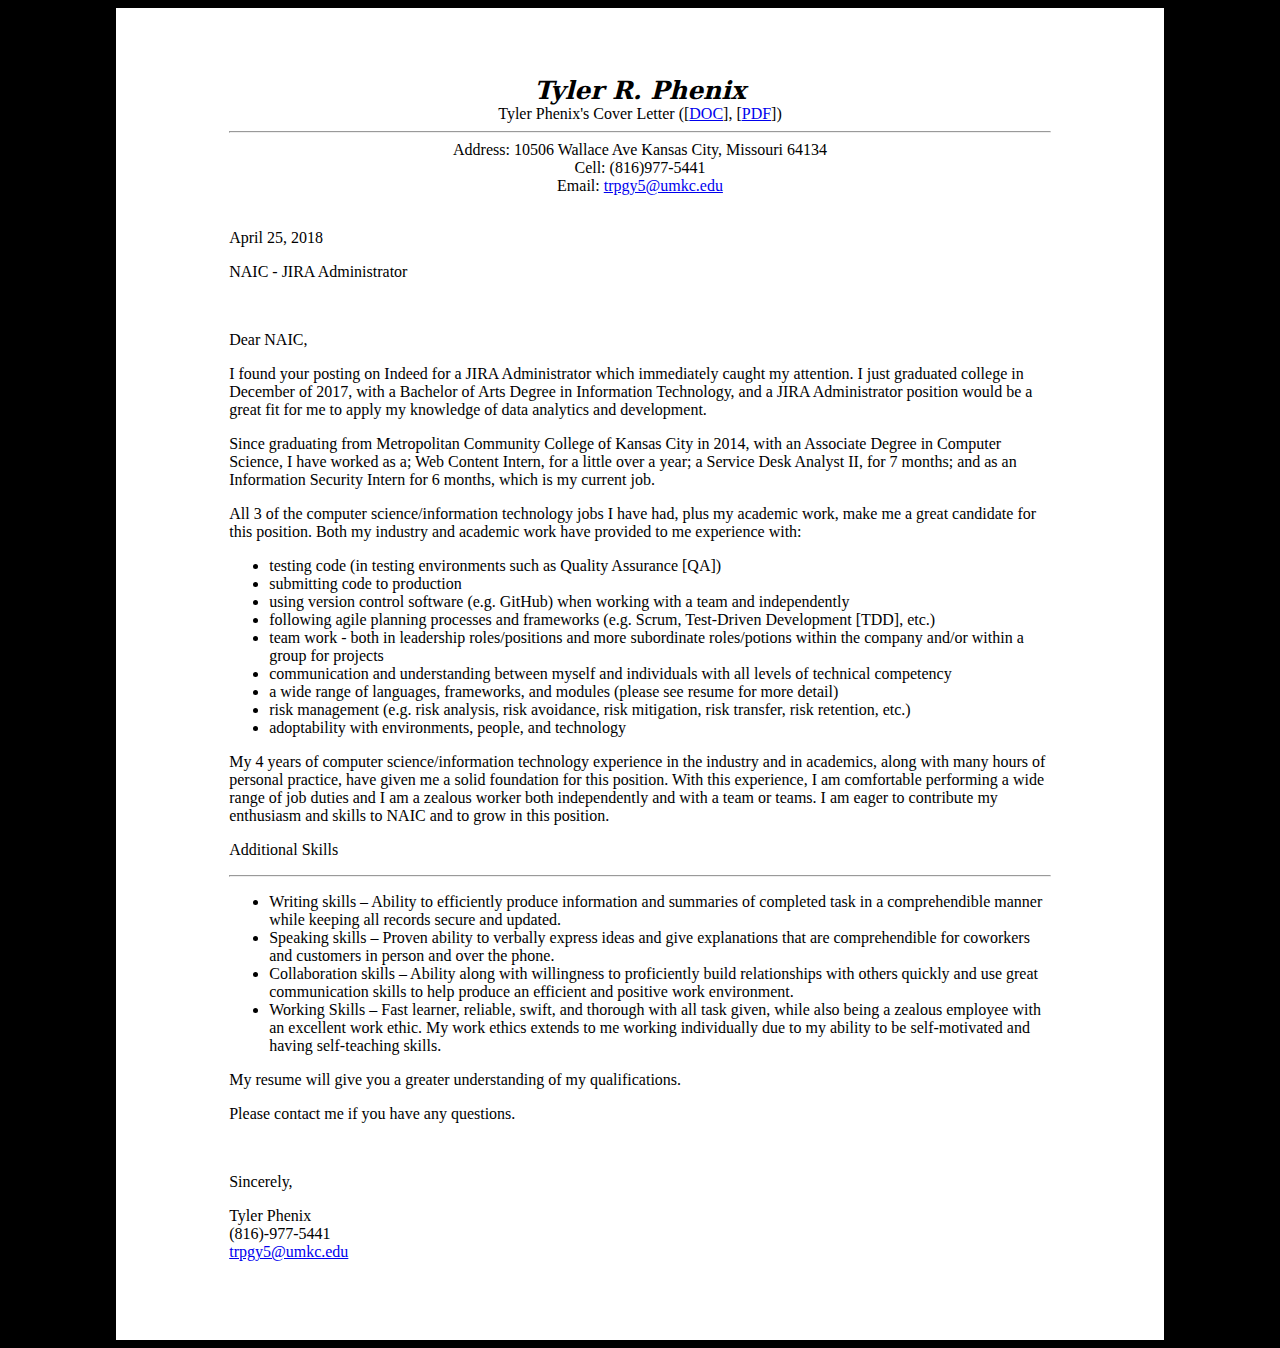
<file: _archived/tyler_phenix_cover_letter.html>
<!DOCTYPE HTML>
<html>
	<head>
		<title>Tyler Phenix's Cover Letter</title>
		
		<script src="https://code.jquery.com/jquery-1.10.2.js"></script>
		
		<style>
		body{
			background-color:black;
		}
		#cv{
			background-color:white;
			border: 50px solid transparent;
			padding: 0 5% 1% 5%;
			border-image: url("http://t.web.umkc.edu/trpgy5/resume/background_image.jpg") 100 stretch;
			width: 65%;
			margin: auto;
		}
		.name{
			font-size:25px;
			font-family:Constantia, "Lucida Bright", "DejaVu Serif", Georgia, serif;
			font-style: italic;
			font-weight: bold;
		}
		.middle{
			text-align:center;
			margin: 0;
		}
		</style>
		
		<script>
			var date = "April 25, 2018";
			var company = "NAIC";
			var position = "JIRA Administrator";
			
			$(document).ready(function(){
				$("#date").text(date);
				
				$(".company").each(function(i){
					$(this).text(company)
				});
				
				$(".position").each(function(i){
					$(this).text(position);
				});
			});
		</script> 
	</head>
		<body>
			<div id="cv">
				<br>
				<p class="middle">
					<span class="name">Tyler R. Phenix</span><br>
					Tyler Phenix's Cover Letter ([<a href="http://t.web.umkc.edu/trpgy5/resume/cover_letter.docx">DOC</a>], [<a href="http://t.web.umkc.edu/trpgy5/resume/cover_letter.pdf">PDF</a>])
				</p>
				
					<hr>
					
					<p class="middle">
					Address: 10506 Wallace Ave Kansas City, Missouri 64134
					<br>
					Cell: (816)977-5441 
					<br>
					Email: <a href="mailto:trpgy5@umkc.edu">trpgy5@umkc.edu</a>
				</p>
				
				<br>
				
				<p id="date"></p>
				
				<p><span class="company"></span> - <span class="position"></span> </p>
				
				<br>
				
<p>Dear <span class="company"></span>,</p>

<p>I found your posting on Indeed for a <span class="position"></span> which immediately caught my attention. I just graduated college in December of 2017, with a Bachelor of Arts Degree in Information Technology, and a <span class="position"></span> position would be a great fit for me to apply my knowledge of data analytics and development.</p>

<p>Since graduating from Metropolitan Community College of Kansas City in 2014, with an Associate Degree in Computer Science, I have worked as a; Web Content Intern, for a little over a year; a Service Desk Analyst II, for 7 months; and as an Information Security Intern for 6 months, which is my current job.</p>

<p>All 3 of the computer science/information technology jobs I have had, plus my academic work, make me a great candidate for this position. Both my industry and academic work have provided to me experience with:
<ul>
<li>testing code (in testing environments such as Quality Assurance [QA])</li>
<li>submitting code to production</li>
<li>using version control software (e.g. GitHub) when working with a team and independently</li>
<li>following agile planning processes and frameworks (e.g. Scrum, Test-Driven Development [TDD], etc.)</li>
<li>team work - both in leadership roles/positions and more subordinate roles/potions within the company and/or within a group for projects</li>
<li>communication and understanding between myself and individuals with all levels of technical competency</li>
<li>a wide range of languages, frameworks, and modules (please see resume for more detail)</li>
<li>risk management (e.g. risk analysis, risk avoidance, risk mitigation, risk transfer, risk retention, etc.)</li>
<li>adoptability with environments, people, and technology</li>
</ul>
</p>
My 4 years of computer science/information technology experience in the industry and in academics, along with many hours of personal practice, have given me a solid foundation for this position. With this experience, I am comfortable performing a wide range of job duties and I am a zealous worker both independently and with a team or teams. I am eager to contribute my enthusiasm and skills to <span class="company"></span> and to grow in this position.</p>

<p>Additional Skills</p>
<hr>
<ul>
	<li>Writing skills – Ability to efficiently produce information and summaries of completed task in a comprehendible manner while keeping all records secure and updated.</li> 
	<li>Speaking skills – Proven ability to verbally express ideas and give explanations that are comprehendible for coworkers and customers in person and over the phone.</li>
	<li>Collaboration skills – Ability along with willingness to proficiently build relationships with others quickly and use great communication skills to help produce an efficient and positive work environment.</li>
	<li>Working Skills – Fast learner, reliable, swift, and thorough with all task given, while also being a zealous employee with an excellent work ethic. My work ethics extends to me working individually due to my ability to be self-motivated and having self-teaching skills.
</ul>

<p>My resume will give you a greater understanding of my qualifications.</p>

<p>Please contact me if you have any questions.</p>

<br>

<p>Sincerely,</p>
<p>Tyler Phenix<br>
(816)-977-5441<br>
<a href="mailto:trpgy5@umkc.edu">trpgy5@umkc.edu</a>
</p>
	</div>
	
	</body>
</html>
</file>
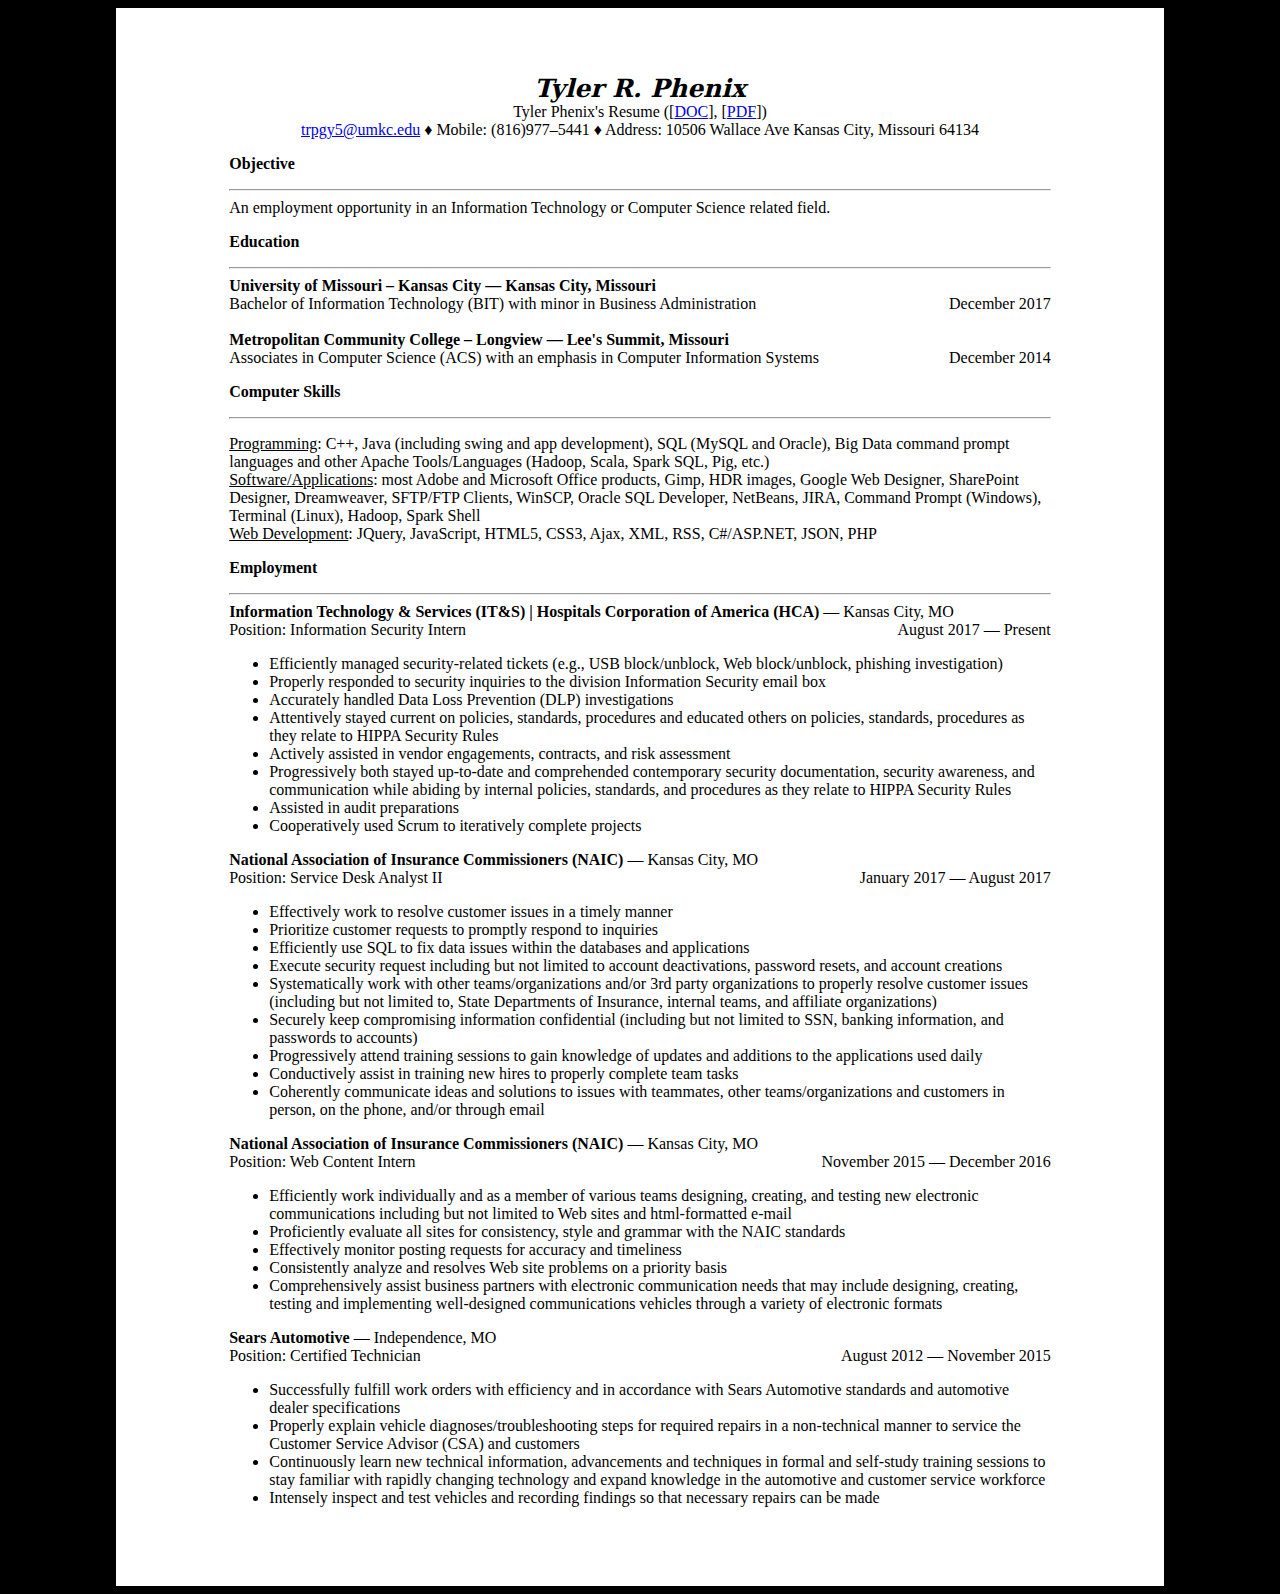
<file: _archived/tyler_phenix_resume_2.html>
<!DOCTYPE HTML>
<html>
	<head>
		<title>Tyler Phenix's Resume</title>
		<style>
		body{
			background-color:black;
		}
		#resume{
			background-color:white;
			border: 50px solid transparent;
			padding: 0 5% 1% 5%;
			border-image: url("http://t.web.umkc.edu/trpgy5/resume/background_image.jpg") 100 stretch;
			width: 65%;
			margin: auto;
		}
		.name{
			font-size:25px;
			font-family:Constantia, "Lucida Bright", "DejaVu Serif", Georgia, serif;
			font-style: italic;
			font-weight: bold;
		}
		.right{
			float:right;
		}
		</style>
	</head>
	<body>
		<div id="resume">
			<p style="text-align:center">
				<span class="name">Tyler R. Phenix</span><br>
				Tyler Phenix's Resume ([<a href="http://t.web.umkc.edu/trpgy5/resume/resume.docx">DOC</a>], [<a href="http://t.web.umkc.edu/trpgy5/resume/resume.pdf">PDF</a>])<br>
				<a href="mailto:trpgy5@umkc.edu">trpgy5@umkc.edu</a> ♦
				Mobile: (816)977–5441 ♦
				Address: 10506 Wallace Ave Kansas City, Missouri 64134
			</p>
			<p><strong>Objective</strong><br>
				</p><hr>
				An employment opportunity in an Information Technology or Computer Science related field.  
			<p></p>
			<p> 
				<strong>Education</strong><br>
				</p><hr>
				  <strong>University of Missouri – Kansas City — Kansas City, Missouri</strong><br>
				  Bachelor of Information Technology (BIT) with minor in Business Administration 
				  <span class="right">December 2017</span><br>
				  <br>
				  <strong>Metropolitan Community College – Longview — Lee's Summit, Missouri</strong><br>
				  Associates in Computer Science (ACS) with an emphasis in Computer Information Systems <span class="right">December 2014</span><br>
			<p></p>
			<p>											
				<strong>Computer Skills</strong>
				</p><hr>
				<p>
					<u>Programming</u>: C++, Java (including swing and app development), SQL (MySQL and Oracle), Big Data command prompt languages and other Apache Tools/Languages (Hadoop, Scala, Spark SQL, Pig, etc.)
					<br><u>Software/Applications</u>: most Adobe and Microsoft Office products, Gimp, HDR images, Google Web Designer, SharePoint Designer, Dreamweaver, SFTP/FTP Clients, WinSCP, Oracle SQL Developer, NetBeans, JIRA, Command Prompt (Windows), Terminal (Linux), Hadoop, Spark Shell    
					<br><u>Web Development</u>: JQuery, JavaScript, HTML5, CSS3, Ajax, XML, RSS, C#/ASP.NET, JSON, PHP
				</p>
			<p></p>
			<p>
				<strong>Employment</strong><br>
				</p><hr>
				<strong>Information Technology &amp; Services (IT&amp;S) | Hospitals Corporation of America (HCA)</strong> — Kansas City, MO<br> 
				Position: Information Security Intern <span class="right">August 2017 — Present</span> 
				<ul>
					<li>Efficiently managed security-related tickets (e.g., USB block/unblock, Web block/unblock, phishing investigation)</li>
					<li>Properly responded to security inquiries to the division Information Security email box</li>
					<li>Accurately handled Data Loss Prevention (DLP) investigations</li>
					<li>Attentively stayed current on policies, standards, procedures and educated others on policies, standards, procedures as they relate to HIPPA Security Rules</li>
					<li>Actively assisted in vendor engagements, contracts, and risk assessment</li>
					<li>Progressively both stayed up-to-date and comprehended contemporary security documentation, security awareness, and communication while abiding by internal policies, standards, and procedures as they relate to HIPPA Security Rules</li>
					<li>Assisted in audit preparations</li>
					<li>Cooperatively used Scrum to iteratively complete projects</li>
				</ul>

				<strong>National Association of Insurance Commissioners (NAIC)</strong> — Kansas City, MO<br> 
				Position: Service Desk Analyst II <span class="right">January 2017 — August 2017</span> 
				<ul>
				  <li>Effectively work to resolve customer issues in a timely manner</li>
				  <li>Prioritize customer requests to promptly respond to inquiries</li>
				  <li>Efficiently use SQL to fix data issues within the databases and applications</li>
				  <li>Execute security request including but not limited to account deactivations, password resets, and account creations</li>
				  <li>Systematically work with other teams/organizations and/or 3rd party organizations to properly resolve customer issues (including but not limited to, State Departments of Insurance, internal teams, and affiliate organizations)</li>
				  <li>Securely keep compromising information confidential (including but not limited to SSN, banking information, and passwords to accounts)</li>
				  <li>Progressively attend training sessions to gain knowledge of updates and additions to the applications used daily</li>
				  <li>Conductively assist in training new hires to properly complete team tasks</li>
				  <li>Coherently communicate ideas and solutions to issues with teammates, other teams/organizations and customers in person, on the phone, and/or through email</li>
				</ul>

				<strong>National Association of Insurance Commissioners (NAIC)</strong> — Kansas City, MO<br> 
				Position: Web Content Intern <span class="right">November 2015 — December 2016</span> 
				<ul>
				  <li>Efficiently work  individually and as a member of various teams designing, creating, and testing new electronic communications including but not limited to Web sites and html-formatted e-mail</li>  
				  <li>Proficiently evaluate all sites for consistency, style and grammar with the NAIC standards</li>
				  <li>Effectively monitor posting requests for accuracy and timeliness</li>
				  <li>Consistently analyze and resolves Web site problems on a priority basis</li>
				  <li>Comprehensively assist business partners with electronic communication needs that may include designing, creating, testing and implementing well-designed communications vehicles through a variety of electronic formats</li>
				</ul>

				<strong>Sears Automotive</strong> — Independence, MO<br> 
				Position: Certified Technician <span class="right">August 2012 — November 2015</span> 
				<ul>
				<li>Successfully fulfill work orders with efficiency and in accordance with Sears Automotive standards and automotive dealer specifications</li>
				<li>Properly explain vehicle diagnoses/troubleshooting steps for required repairs in a non-technical manner to service the Customer Service Advisor (CSA) and customers</li>
				<li>Continuously learn new technical information, advancements and techniques in formal and self-study training sessions to stay familiar with rapidly changing technology and expand knowledge in the automotive and customer service workforce</li>
				<li>Intensely inspect and test vehicles and recording findings so that necessary repairs can be made</li>
				</ul>
			<p></p>
		</div>
	</body>
</html>
</file>
